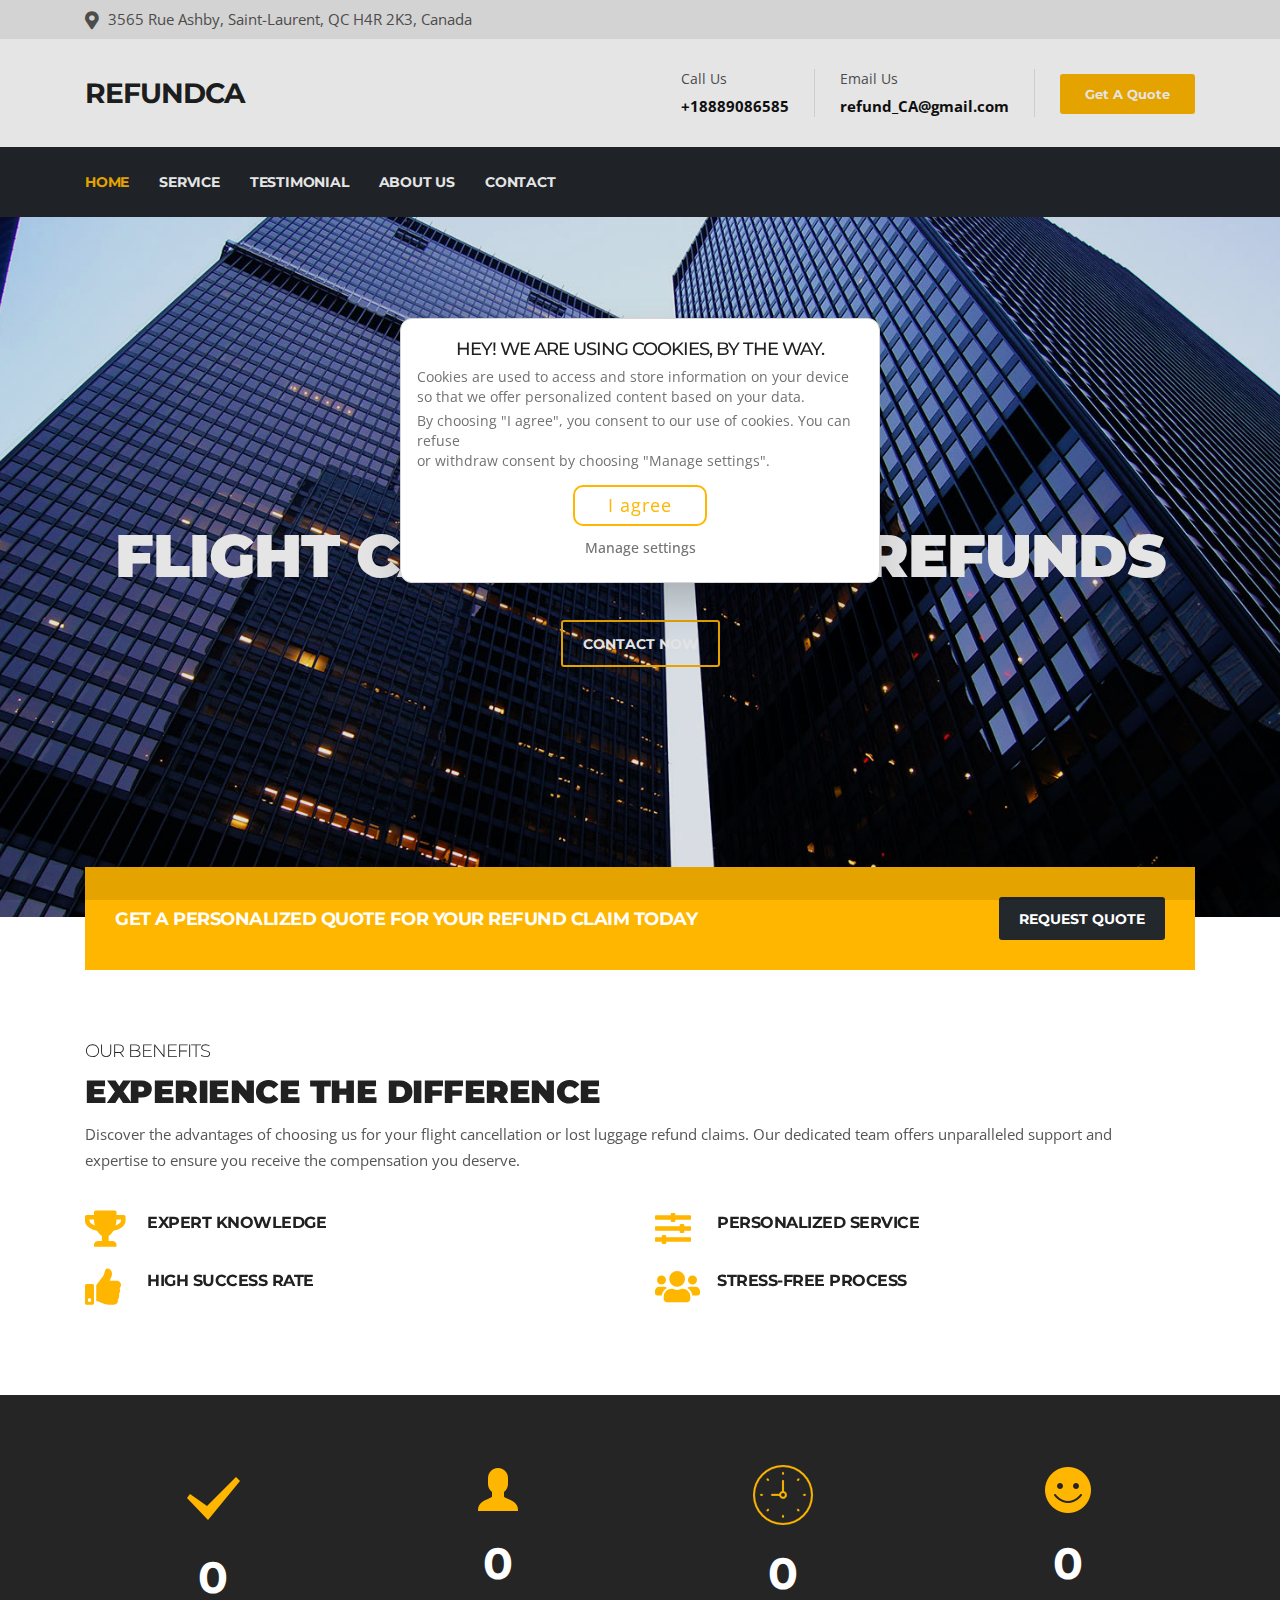
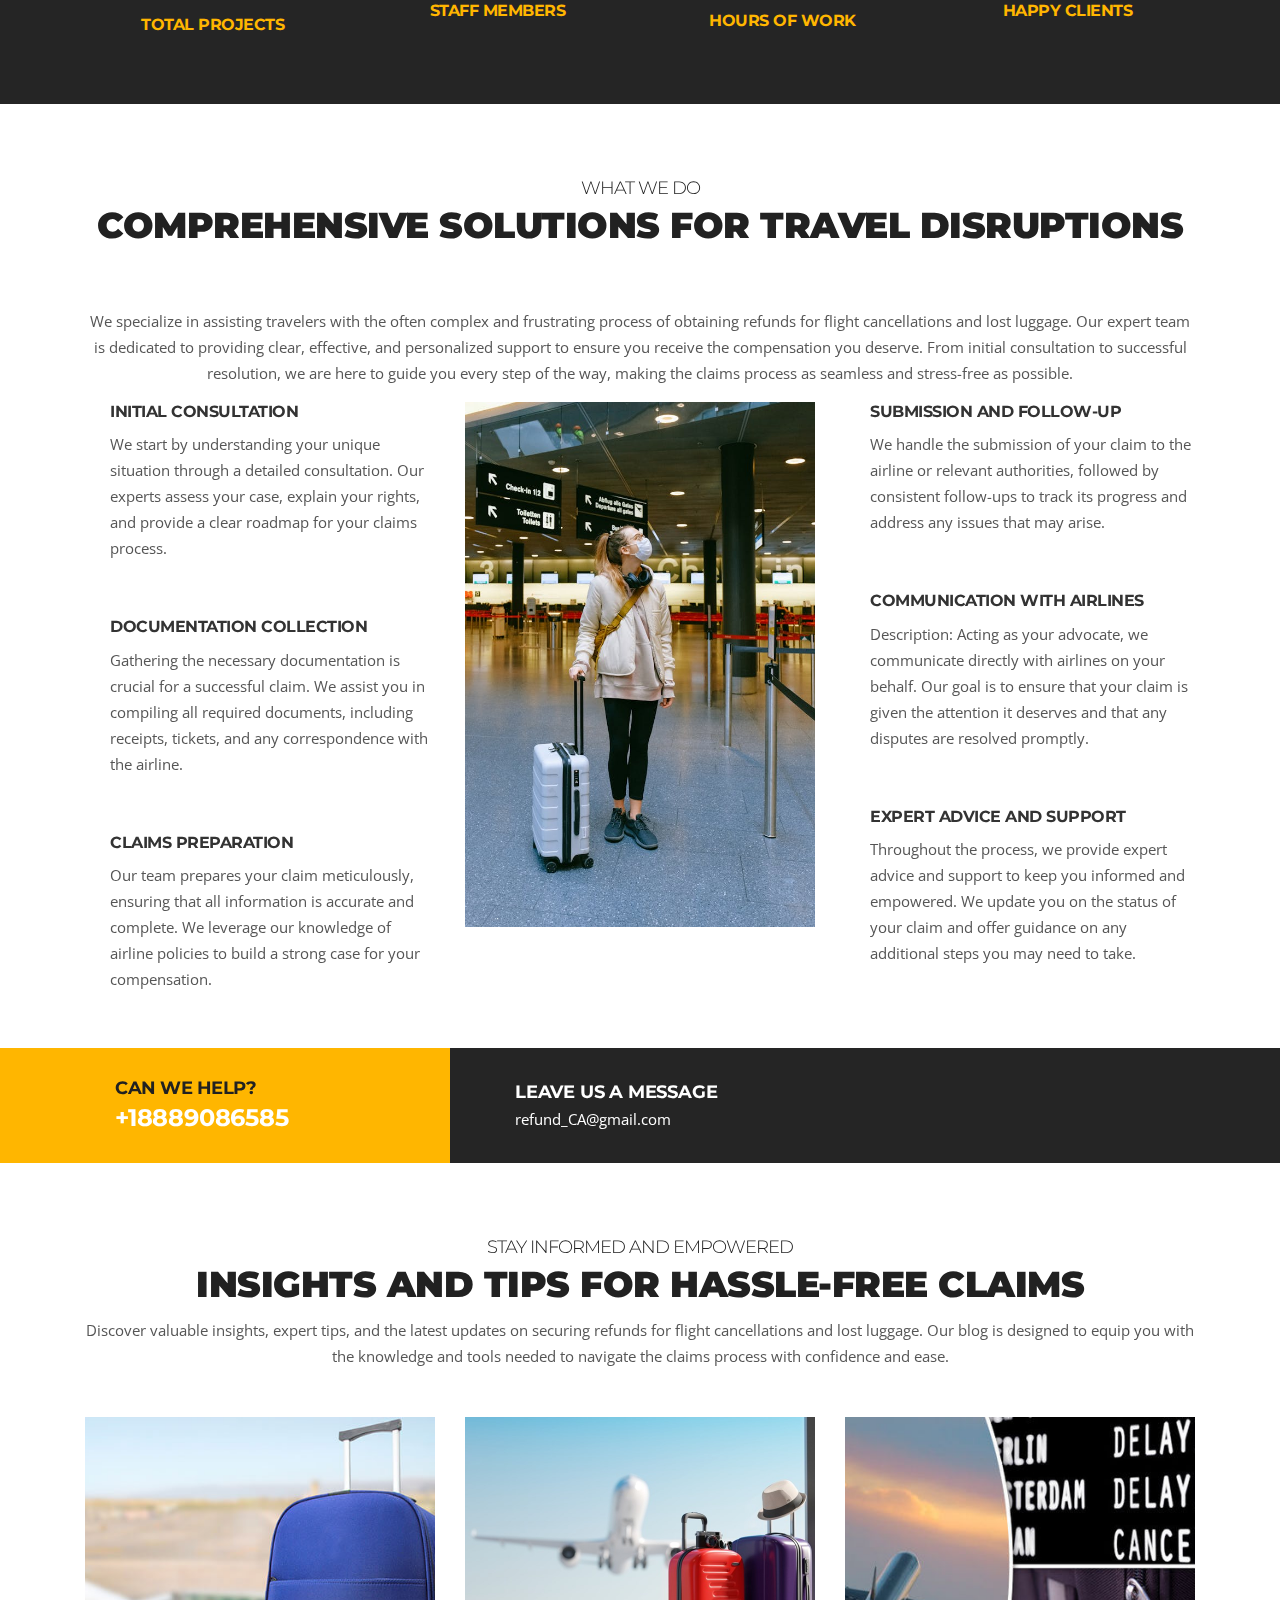
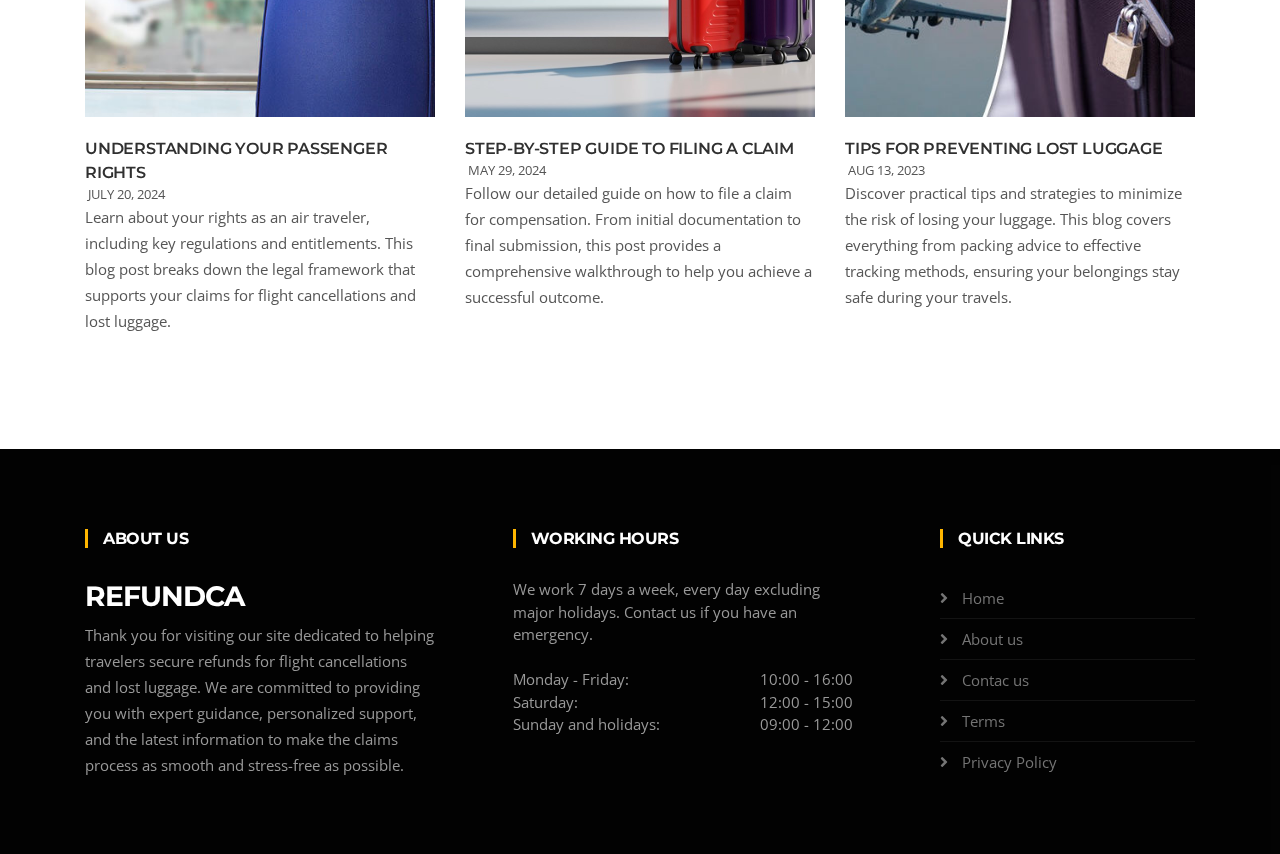
<file: index.html>
<!DOCTYPE html>
<html lang="en">
    <head>
        <!-- Basic Page Needs
================================================== -->
        <meta charset="utf-8" />
        <title>RefundCA</title>

        <!-- Mobile Specific Metas
================================================== -->
        <meta http-equiv="X-UA-Compatible" content="IE=edge" />
        <meta name="description" content="Construction Html5 Template" />
        <meta
            name="viewport"
            content="width=device-width, initial-scale=1.0, maximum-scale=5.0"
        />

        <!-- Favicon
================================================== -->
        <link rel="icon" type="image/png" href="images/favicon.png" />

        <!-- CSS
================================================== -->
        <!-- Bootstrap -->
        <link rel="stylesheet" href="plugins/bootstrap/bootstrap.min.css" />
        <!-- FontAwesome -->
        <link rel="stylesheet" href="plugins/fontawesome/css/all.min.css" />
        <!-- Animation -->
        <link rel="stylesheet" href="plugins/animate-css/animate.css" />
        <!-- slick Carousel -->
        <link rel="stylesheet" href="plugins/slick/slick.css" />
        <link rel="stylesheet" href="plugins/slick/slick-theme.css" />
        <!-- Colorbox -->
        <link rel="stylesheet" href="plugins/colorbox/colorbox.css" />
        <!-- Template styles-->
        <link rel="stylesheet" href="css/style.css" />

        <!-- Cookie banner -->
        <link rel="stylesheet" href="cookie/on-cookies.css" />
        <script type="module" src="cookie/on-cookies.js" defer></script>
    </head>
    <body>
        <div class="body-inner">
            <div id="top-bar" class="top-bar">
                <div class="container">
                    <div class="row">
                        <div class="col-lg-8 col-md-8">
                            <ul class="top-info text-center text-md-left">
                                <li>
                                    <i class="fas fa-map-marker-alt"></i>
                                    <p class="info-text">
                                        3565 Rue Ashby, Saint-Laurent, QC H4R
                                        2K3, Canada
                                    </p>
                                </li>
                            </ul>
                        </div>
                        <!--/ Top info end -->
                    </div>
                    <!--/ Content row end -->
                </div>
                <!--/ Container end -->
            </div>
            <!--/ Topbar end -->
            <!-- Header start -->
            <header id="header" class="header-one">
                <div class="bg-white">
                    <div class="container">
                        <div class="logo-area">
                            <div class="row align-items-center">
                                <div
                                    class="logo col-lg-3 text-center text-lg-left mb-3 mb-md-5 mb-lg-0"
                                >
                                    <a class="d-block" href="index.html">
                                        <h2 style="margin-bottom: 0px">
                                            RefundCA
                                        </h2>
                                    </a>
                                </div>
                                <!-- logo end -->

                                <div class="col-lg-9 header-right">
                                    <ul class="top-info-box">
                                        <li>
                                            <div class="info-box">
                                                <div class="info-box-content">
                                                    <p class="info-box-title">
                                                        Call Us
                                                    </p>
                                                    <p
                                                        class="info-box-subtitle"
                                                    >
                                                        +18889086585
                                                    </p>
                                                </div>
                                            </div>
                                        </li>
                                        <li>
                                            <div class="info-box">
                                                <div class="info-box-content">
                                                    <p class="info-box-title">
                                                        Email Us
                                                    </p>
                                                    <p
                                                        class="info-box-subtitle"
                                                    >
                                                        refund_CA@gmail.com
                                                    </p>
                                                </div>
                                            </div>
                                        </li>
                                        <li class="header-get-a-quote">
                                            <a
                                                class="btn btn-primary"
                                                href="contact.html"
                                                >Get A Quote</a
                                            >
                                        </li>
                                    </ul>
                                    <!-- Ul end -->
                                </div>
                                <!-- header right end -->
                            </div>
                            <!-- logo area end -->
                        </div>
                        <!-- Row end -->
                    </div>
                    <!-- Container end -->
                </div>

                <div class="site-navigation">
                    <div class="container">
                        <div class="row">
                            <div class="col-lg-12">
                                <nav
                                    class="navbar navbar-expand-lg navbar-dark p-0"
                                >
                                    <button
                                        class="navbar-toggler"
                                        type="button"
                                        data-toggle="collapse"
                                        data-target=".navbar-collapse"
                                        aria-controls="navbar-collapse"
                                        aria-expanded="false"
                                        aria-label="Toggle navigation"
                                    >
                                        <span
                                            class="navbar-toggler-icon"
                                        ></span>
                                    </button>

                                    <div
                                        id="navbar-collapse"
                                        class="collapse navbar-collapse"
                                    >
                                        <ul class="nav navbar-nav mr-auto">
                                            <li class="nav-item active">
                                                <a
                                                    class="nav-link"
                                                    href="index.html"
                                                    >Home</a
                                                >
                                            </li>

                                            <li class="nav-item">
                                                <a
                                                    class="nav-link"
                                                    href="services.html"
                                                    >Service</a
                                                >
                                            </li>

                                            <li class="nav-item">
                                                <a
                                                    class="nav-link"
                                                    href="testimonials.html
                                                    "
                                                    >Testimonial</a
                                                >
                                            </li>

                                            <li class="nav-item">
                                                <a
                                                    class="nav-link"
                                                    href="about.html"
                                                    >About us</a
                                                >
                                            </li>

                                            <li class="nav-item">
                                                <a
                                                    class="nav-link"
                                                    href="contact.html"
                                                    >Contact</a
                                                >
                                            </li>
                                        </ul>
                                    </div>
                                </nav>
                            </div>
                            <!--/ Col end -->
                        </div>
                        <!--/ Row end -->

                        <div class="search-block" style="display: none">
                            <label for="search-field" class="w-100 mb-0">
                                <input
                                    type="text"
                                    class="form-control"
                                    id="search-field"
                                    placeholder="Type what you want and enter"
                                />
                            </label>
                            <span class="search-close">&times;</span>
                        </div>
                        <!-- Site search end -->
                    </div>
                    <!--/ Container end -->
                </div>
                <!--/ Navigation end -->
            </header>
            <!--/ Header end -->

            <div class="banner-carousel banner-carousel-1 mb-0">
                <div
                    class="banner-carousel-item"
                    style="background-image: url(images/slider-main/bg1.jpg)"
                >
                    <div class="slider-content">
                        <div class="container h-100">
                            <div class="row align-items-center h-100">
                                <div class="col-md-12 text-center">
                                    <h2
                                        class="slide-title"
                                        data-animation-in="slideInLeft"
                                    >
                                        17 Years of excellence in
                                    </h2>
                                    <h3
                                        class="slide-sub-title"
                                        data-animation-in="slideInRight"
                                    >
                                        Flight Cancellation Refunds
                                    </h3>
                                    <p
                                        data-animation-in="slideInLeft"
                                        data-duration-in="1.2"
                                    >
                                        <a
                                            href="contact.html"
                                            class="slider btn btn-primary border"
                                            >Contact Now</a
                                        >
                                    </p>
                                </div>
                            </div>
                        </div>
                    </div>
                </div>

                <div
                    class="banner-carousel-item"
                    style="background-image: url(images/slider-main/bg2.jpg)"
                >
                    <div class="slider-content text-left">
                        <div class="container h-100">
                            <div class="row align-items-center h-100">
                                <div class="col-md-12">
                                    <h2
                                        class="slide-title-box"
                                        data-animation-in="slideInDown"
                                    >
                                        Lost Luggage Compensation
                                    </h2>
                                    <h3
                                        class="slide-title"
                                        data-animation-in="fadeIn"
                                    >
                                        Reclaim Your Belongings
                                    </h3>
                                    <h3
                                        class="slide-sub-title"
                                        data-animation-in="slideInLeft"
                                    >
                                        Losing your luggage can be stressful and
                                        inconvenient.
                                    </h3>
                                    <p data-animation-in="slideInRight">
                                        <a
                                            href="services.html"
                                            class="slider btn btn-primary border"
                                            >Our Services</a
                                        >
                                    </p>
                                </div>
                            </div>
                        </div>
                    </div>
                </div>

                <div
                    class="banner-carousel-item"
                    style="background-image: url(images/slider-main/bg3.jpg)"
                >
                    <div class="slider-content text-right">
                        <div class="container h-100">
                            <div class="row align-items-center h-100">
                                <div class="col-md-12">
                                    <h2
                                        class="slide-title"
                                        data-animation-in="slideInDown"
                                    >
                                        Your Travel Rights Advocate
                                    </h2>
                                    <h3
                                        class="slide-sub-title"
                                        data-animation-in="fadeIn"
                                    >
                                        Expert Support & Advocacy
                                    </h3>
                                    <p
                                        class="slider-description lead"
                                        data-animation-in="slideInRight"
                                    >
                                        Understanding your rights and filing a
                                        claim can be complex.
                                    </p>
                                </div>
                            </div>
                        </div>
                    </div>
                </div>
            </div>

            <section class="call-to-action-box no-padding">
                <div class="container">
                    <div class="action-style-box">
                        <div class="row align-items-center">
                            <div class="col-md-8 text-center text-md-left">
                                <div class="call-to-action-text">
                                    <h3 class="action-title">
                                        Get a Personalized Quote for Your Refund
                                        Claim Today
                                    </h3>
                                </div>
                            </div>
                            <!-- Col end -->
                            <div
                                class="col-md-4 text-center text-md-right mt-3 mt-md-0"
                            >
                                <div class="call-to-action-btn">
                                    <a class="btn btn-dark" href="#"
                                        >Request Quote</a
                                    >
                                </div>
                            </div>
                            <!-- col end -->
                        </div>
                        <!-- row end -->
                    </div>
                    <!-- Action style box -->
                </div>
                <!-- Container end -->
            </section>
            <!-- Action end -->

            <section id="ts-features" class="ts-features">
                <div class="container">
                    <div class="row">
                        <div class="col-lg-12">
                            <div class="ts-intro">
                                <h2 class="into-title">Our Benefits</h2>
                                <h3 class="into-sub-title">
                                    Experience the Difference
                                </h3>
                                <p>
                                    Discover the advantages of choosing us for
                                    your flight cancellation or lost luggage
                                    refund claims. Our dedicated team offers
                                    unparalleled support and expertise to ensure
                                    you receive the compensation you deserve.
                                </p>
                            </div>
                            <!-- Intro box end -->

                            <div class="gap-20"></div>

                            <div class="row">
                                <div class="col-md-6">
                                    <div class="ts-service-box">
                                        <span class="ts-service-icon">
                                            <i class="fas fa-trophy"></i>
                                        </span>
                                        <div class="ts-service-box-content">
                                            <h3 class="service-box-title">
                                                Expert Knowledge
                                            </h3>
                                        </div>
                                    </div>
                                    <!-- Service 1 end -->
                                </div>
                                <!-- col end -->

                                <div class="col-md-6">
                                    <div class="ts-service-box">
                                        <span class="ts-service-icon">
                                            <i class="fas fa-sliders-h"></i>
                                        </span>
                                        <div class="ts-service-box-content">
                                            <h3 class="service-box-title">
                                                Personalized Service
                                            </h3>
                                        </div>
                                    </div>
                                    <!-- Service 2 end -->
                                </div>
                                <!-- col end -->
                            </div>
                            <!-- Content row 1 end -->

                            <div class="row">
                                <div class="col-md-6">
                                    <div class="ts-service-box">
                                        <span class="ts-service-icon">
                                            <i class="fas fa-thumbs-up"></i>
                                        </span>
                                        <div class="ts-service-box-content">
                                            <h3 class="service-box-title">
                                                High Success Rate
                                            </h3>
                                        </div>
                                    </div>
                                    <!-- Service 1 end -->
                                </div>
                                <!-- col end -->

                                <div class="col-md-6">
                                    <div class="ts-service-box">
                                        <span class="ts-service-icon">
                                            <i class="fas fa-users"></i>
                                        </span>
                                        <div class="ts-service-box-content">
                                            <h3 class="service-box-title">
                                                Stress-Free Process
                                            </h3>
                                        </div>
                                    </div>
                                    <!-- Service 2 end -->
                                </div>
                                <!-- col end -->
                            </div>
                            <!-- Content row 1 end -->
                        </div>
                        <!-- Col end -->
                    </div>
                    <!-- Row end -->
                </div>
                <!-- Container end -->
            </section>
            <!-- Feature are end -->

            <section id="facts" class="facts-area dark-bg">
                <div class="container">
                    <div class="facts-wrapper">
                        <div class="row">
                            <div class="col-md-3 col-sm-6 ts-facts">
                                <div class="ts-facts-img">
                                    <img
                                        loading="lazy"
                                        src="images/icon-image/fact1.png"
                                        alt="facts-img"
                                    />
                                </div>
                                <div class="ts-facts-content">
                                    <h2 class="ts-facts-num">
                                        <span class="counterUp" data-count="89"
                                            >0</span
                                        >
                                    </h2>
                                    <h3 class="ts-facts-title">
                                        Total Projects
                                    </h3>
                                </div>
                            </div>
                            <!-- Col end -->

                            <div
                                class="col-md-3 col-sm-6 ts-facts mt-5 mt-sm-0"
                            >
                                <div class="ts-facts-img">
                                    <img
                                        loading="lazy"
                                        src="images/icon-image/fact2.png"
                                        alt="facts-img"
                                    />
                                </div>
                                <div class="ts-facts-content">
                                    <h2 class="ts-facts-num">
                                        <span class="counterUp" data-count="47"
                                            >0</span
                                        >
                                    </h2>
                                    <h3 class="ts-facts-title">
                                        Staff Members
                                    </h3>
                                </div>
                            </div>
                            <!-- Col end -->

                            <div
                                class="col-md-3 col-sm-6 ts-facts mt-5 mt-md-0"
                            >
                                <div class="ts-facts-img">
                                    <img
                                        loading="lazy"
                                        src="images/icon-image/fact3.png"
                                        alt="facts-img"
                                    />
                                </div>
                                <div class="ts-facts-content">
                                    <h2 class="ts-facts-num">
                                        <span
                                            class="counterUp"
                                            data-count="4000"
                                            >0</span
                                        >
                                    </h2>
                                    <h3 class="ts-facts-title">
                                        Hours of Work
                                    </h3>
                                </div>
                            </div>
                            <!-- Col end -->

                            <div
                                class="col-md-3 col-sm-6 ts-facts mt-5 mt-md-0"
                            >
                                <div class="ts-facts-img">
                                    <img
                                        loading="lazy"
                                        src="images/icon-image/fact4.png"
                                        alt="facts-img"
                                    />
                                </div>
                                <div class="ts-facts-content">
                                    <h2 class="ts-facts-num">
                                        <span
                                            class="counterUp"
                                            data-count="3200"
                                            >0</span
                                        >
                                    </h2>
                                    <h3 class="ts-facts-title">
                                        Happy Clients
                                    </h3>
                                </div>
                            </div>
                            <!-- Col end -->
                        </div>
                        <!-- Facts end -->
                    </div>
                    <!--/ Content row end -->
                </div>
                <!--/ Container end -->
            </section>
            <!-- Facts end -->

            <section id="ts-service-area" class="ts-service-area pb-0">
                <div class="container">
                    <div class="row text-center">
                        <div class="col-12">
                            <h2 class="section-title">What We Do</h2>
                            <h3 class="section-sub-title">
                                Comprehensive Solutions for Travel Disruptions
                            </h3>
                            <p>
                                We specialize in assisting travelers with the
                                often complex and frustrating process of
                                obtaining refunds for flight cancellations and
                                lost luggage. Our expert team is dedicated to
                                providing clear, effective, and personalized
                                support to ensure you receive the compensation
                                you deserve. From initial consultation to
                                successful resolution, we are here to guide you
                                every step of the way, making the claims process
                                as seamless and stress-free as possible.
                            </p>
                        </div>
                    </div>
                    <!--/ Title row end -->

                    <div class="row">
                        <div class="col-lg-4">
                            <div class="ts-service-box d-flex">
                                <div class="ts-service-box-info">
                                    <h3 class="service-box-title">
                                        <a href="#"> Initial Consultation</a>
                                    </h3>
                                    <p>
                                        We start by understanding your unique
                                        situation through a detailed
                                        consultation. Our experts assess your
                                        case, explain your rights, and provide a
                                        clear roadmap for your claims process.
                                    </p>
                                </div>
                            </div>
                            <!-- Service 1 end -->

                            <div class="ts-service-box d-flex">
                                <div class="ts-service-box-info">
                                    <h3 class="service-box-title">
                                        <a href="#">
                                            Documentation Collection</a
                                        >
                                    </h3>
                                    <p>
                                        Gathering the necessary documentation is
                                        crucial for a successful claim. We
                                        assist you in compiling all required
                                        documents, including receipts, tickets,
                                        and any correspondence with the airline.
                                    </p>
                                </div>
                            </div>
                            <!-- Service 2 end -->

                            <div class="ts-service-box d-flex">
                                <div class="ts-service-box-info">
                                    <h3 class="service-box-title">
                                        <a href="#"> Claims Preparation</a>
                                    </h3>
                                    <p>
                                        Our team prepares your claim
                                        meticulously, ensuring that all
                                        information is accurate and complete. We
                                        leverage our knowledge of airline
                                        policies to build a strong case for your
                                        compensation.
                                    </p>
                                </div>
                            </div>
                            <!-- Service 3 end -->
                        </div>
                        <!-- Col end -->

                        <div class="col-lg-4 text-center">
                            <img
                                loading="lazy"
                                class="img-fluid"
                                src="images/services/service-center.jpg"
                                alt="service-avater-image"
                            />
                        </div>
                        <!-- Col end -->

                        <div class="col-lg-4 mt-5 mt-lg-0 mb-4 mb-lg-0">
                            <div class="ts-service-box d-flex">
                                <div class="ts-service-box-info">
                                    <h3 class="service-box-title">
                                        <a href="#">
                                            Submission and Follow-Up</a
                                        >
                                    </h3>
                                    <p>
                                        We handle the submission of your claim
                                        to the airline or relevant authorities,
                                        followed by consistent follow-ups to
                                        track its progress and address any
                                        issues that may arise.
                                    </p>
                                </div>
                            </div>
                            <!-- Service 4 end -->

                            <div class="ts-service-box d-flex">
                                <div class="ts-service-box-info">
                                    <h3 class="service-box-title">
                                        <a href="#">
                                            Communication with Airlines</a
                                        >
                                    </h3>
                                    <p>
                                        Description: Acting as your advocate, we
                                        communicate directly with airlines on
                                        your behalf. Our goal is to ensure that
                                        your claim is given the attention it
                                        deserves and that any disputes are
                                        resolved promptly.
                                    </p>
                                </div>
                            </div>
                            <!-- Service 5 end -->

                            <div class="ts-service-box d-flex">
                                <div class="ts-service-box-info">
                                    <h3 class="service-box-title">
                                        <a href="#">
                                            Expert Advice and Support</a
                                        >
                                    </h3>
                                    <p>
                                        Throughout the process, we provide
                                        expert advice and support to keep you
                                        informed and empowered. We update you on
                                        the status of your claim and offer
                                        guidance on any additional steps you may
                                        need to take.
                                    </p>
                                </div>
                            </div>
                            <!-- Service 6 end -->
                        </div>
                        <!-- Col end -->
                    </div>
                    <!-- Content row end -->
                </div>
                <!--/ Container end -->
            </section>
            <!-- Service end -->

            <section class="subscribe no-padding">
                <div class="container">
                    <div class="row">
                        <div class="col-lg-4">
                            <div class="subscribe-call-to-acton">
                                <h3>Can We Help?</h3>
                                <h4>+18889086585</h4>
                            </div>
                        </div>
                        <!-- Col end -->

                        <div class="col-lg-8">
                            <div class="ts-newsletter row align-items-center">
                                <div class="col-md-5 newsletter-introtext">
                                    <h4 class="text-white mb-0">
                                        Leave us a message
                                    </h4>
                                    <p class="text-white">
                                        refund_CA@gmail.com
                                    </p>
                                </div>
                            </div>
                            <!-- Newsletter end -->
                        </div>
                        <!-- Col end -->
                    </div>
                    <!-- Content row end -->
                </div>
                <!--/ Container end -->
            </section>
            <!--/ subscribe end -->

            <section id="news" class="news">
                <div class="container">
                    <div class="row text-center">
                        <div class="col-12">
                            <h2 class="section-title">
                                Stay Informed and Empowered
                            </h2>
                            <h3
                                class="section-sub-title"
                                style="margin-bottom: 10px"
                            >
                                Insights and Tips for Hassle-Free Claims
                            </h3>
                            <p class="mb-5">
                                Discover valuable insights, expert tips, and the
                                latest updates on securing refunds for flight
                                cancellations and lost luggage. Our blog is
                                designed to equip you with the knowledge and
                                tools needed to navigate the claims process with
                                confidence and ease.
                            </p>
                        </div>
                    </div>
                    <!--/ Title row end -->

                    <div class="row">
                        <div class="col-lg-4 col-md-6 mb-4">
                            <div class="latest-post">
                                <div class="latest-post-media">
                                    <a class="latest-post-img">
                                        <img
                                            loading="lazy"
                                            class="img-fluid"
                                            src="images/news/news1.jpg"
                                            alt="img"
                                        />
                                    </a>
                                </div>
                                <div class="post-body">
                                    <h4 class="post-title">
                                        <a class="d-inline-block">
                                            Understanding Your Passenger
                                            Rights</a
                                        >
                                    </h4>
                                    <div class="latest-post-meta">
                                        <span class="post-item-date">
                                            <i class="fa fa-clock-o"></i> July
                                            20, 2024
                                        </span>
                                    </div>
                                    <p>
                                        Learn about your rights as an air
                                        traveler, including key regulations and
                                        entitlements. This blog post breaks down
                                        the legal framework that supports your
                                        claims for flight cancellations and lost
                                        luggage.
                                    </p>
                                </div>
                            </div>
                            <!-- Latest post end -->
                        </div>
                        <!-- 1st post col end -->

                        <div class="col-lg-4 col-md-6 mb-4">
                            <div class="latest-post">
                                <div class="latest-post-media">
                                    <a class="latest-post-img">
                                        <img
                                            loading="lazy"
                                            class="img-fluid"
                                            src="images/news/news2.jpg"
                                            alt="img"
                                        />
                                    </a>
                                </div>
                                <div class="post-body">
                                    <h4 class="post-title">
                                        <a class="d-inline-block"
                                            >Step-by-Step Guide to Filing a
                                            Claim</a
                                        >
                                    </h4>
                                    <div class="latest-post-meta">
                                        <span class="post-item-date">
                                            <i class="fa fa-clock-o"></i> May
                                            29, 2024
                                        </span>
                                    </div>
                                    <p>
                                        Follow our detailed guide on how to file
                                        a claim for compensation. From initial
                                        documentation to final submission, this
                                        post provides a comprehensive
                                        walkthrough to help you achieve a
                                        successful outcome.
                                    </p>
                                </div>
                            </div>
                            <!-- Latest post end -->
                        </div>
                        <!-- 2nd post col end -->

                        <div class="col-lg-4 col-md-6 mb-4">
                            <div class="latest-post">
                                <div class="latest-post-media">
                                    <a class="latest-post-img">
                                        <img
                                            loading="lazy"
                                            class="img-fluid"
                                            src="images/news/news3.jpg"
                                            alt="img"
                                        />
                                    </a>
                                </div>
                                <div class="post-body">
                                    <h4 class="post-title">
                                        <a class="d-inline-block"
                                            >Tips for Preventing Lost Luggage</a
                                        >
                                    </h4>
                                    <div class="latest-post-meta">
                                        <span class="post-item-date">
                                            <i class="fa fa-clock-o"></i> Aug
                                            13, 2023
                                        </span>
                                    </div>
                                    <p>
                                        Discover practical tips and strategies
                                        to minimize the risk of losing your
                                        luggage. This blog covers everything
                                        from packing advice to effective
                                        tracking methods, ensuring your
                                        belongings stay safe during your
                                        travels.
                                    </p>
                                </div>
                            </div>
                            <!-- Latest post end -->
                        </div>
                        <!-- 3rd post col end -->
                    </div>
                    <!--/ Content row end -->
                </div>
                <!--/ Container end -->
            </section>
            <!--/ News end -->

            <footer id="footer" class="footer bg-overlay">
                <div class="footer-main">
                    <div class="container">
                        <div class="row justify-content-between">
                            <div
                                class="col-lg-4 col-md-6 footer-widget footer-about"
                            >
                                <h3 class="widget-title">About Us</h3>
                                <h2 class="text-white">RefundCA</h2>
                                <p>
                                    Thank you for visiting our site dedicated to
                                    helping travelers secure refunds for flight
                                    cancellations and lost luggage. We are
                                    committed to providing you with expert
                                    guidance, personalized support, and the
                                    latest information to make the claims
                                    process as smooth and stress-free as
                                    possible.
                                </p>
                                <!-- Footer social end -->
                            </div>
                            <!-- Col end -->

                            <div
                                class="col-lg-4 col-md-6 footer-widget mt-5 mt-md-0"
                            >
                                <h3 class="widget-title">Working Hours</h3>
                                <div class="working-hours">
                                    We work 7 days a week, every day excluding
                                    major holidays. Contact us if you have an
                                    emergency.
                                    <br /><br />
                                    Monday - Friday:
                                    <span class="text-right"
                                        >10:00 - 16:00
                                    </span>
                                    <br />
                                    Saturday:
                                    <span class="text-right"
                                        >12:00 - 15:00</span
                                    >
                                    <br />
                                    Sunday and holidays:
                                    <span class="text-right"
                                        >09:00 - 12:00</span
                                    >
                                </div>
                            </div>
                            <!-- Col end -->

                            <div
                                class="col-lg-3 col-md-6 mt-5 mt-lg-0 footer-widget"
                            >
                                <h3 class="widget-title">Quick links</h3>
                                <ul class="list-arrow">
                                    <li>
                                        <a href="index.html">Home</a>
                                    </li>
                                    <li>
                                        <a href="about.html">About us</a>
                                    </li>
                                    <li>
                                        <a href="contact.html">Contac us</a>
                                    </li>
                                    <li>
                                        <a href="terms-of-use.html">Terms</a>
                                    </li>
                                    <li>
                                        <a href="privacy-policy.html"
                                            >Privacy Policy</a
                                        >
                                    </li>
                                </ul>
                            </div>
                            <!-- Col end -->
                        </div>
                        <!-- Row end -->
                    </div>
                    <!-- Container end -->
                </div>
                <!-- Footer main end -->
            </footer>
            <!-- Footer end -->

            <!-- Javascript Files
  ================================================== -->

            <!-- initialize jQuery Library -->
            <script src="plugins/jQuery/jquery.min.js"></script>
            <!-- Bootstrap jQuery -->
            <script src="plugins/bootstrap/bootstrap.min.js" defer></script>
            <!-- Slick Carousel -->
            <script src="plugins/slick/slick.min.js"></script>
            <script src="plugins/slick/slick-animation.min.js"></script>
            <!-- Color box -->
            <script src="plugins/colorbox/jquery.colorbox.js"></script>
            <!-- shuffle -->
            <script src="plugins/shuffle/shuffle.min.js" defer></script>

            <!-- Template custom -->
            <script src="js/script.js"></script>
        </div>
        <!-- Body inner end -->
    </body>
</html>
</file>
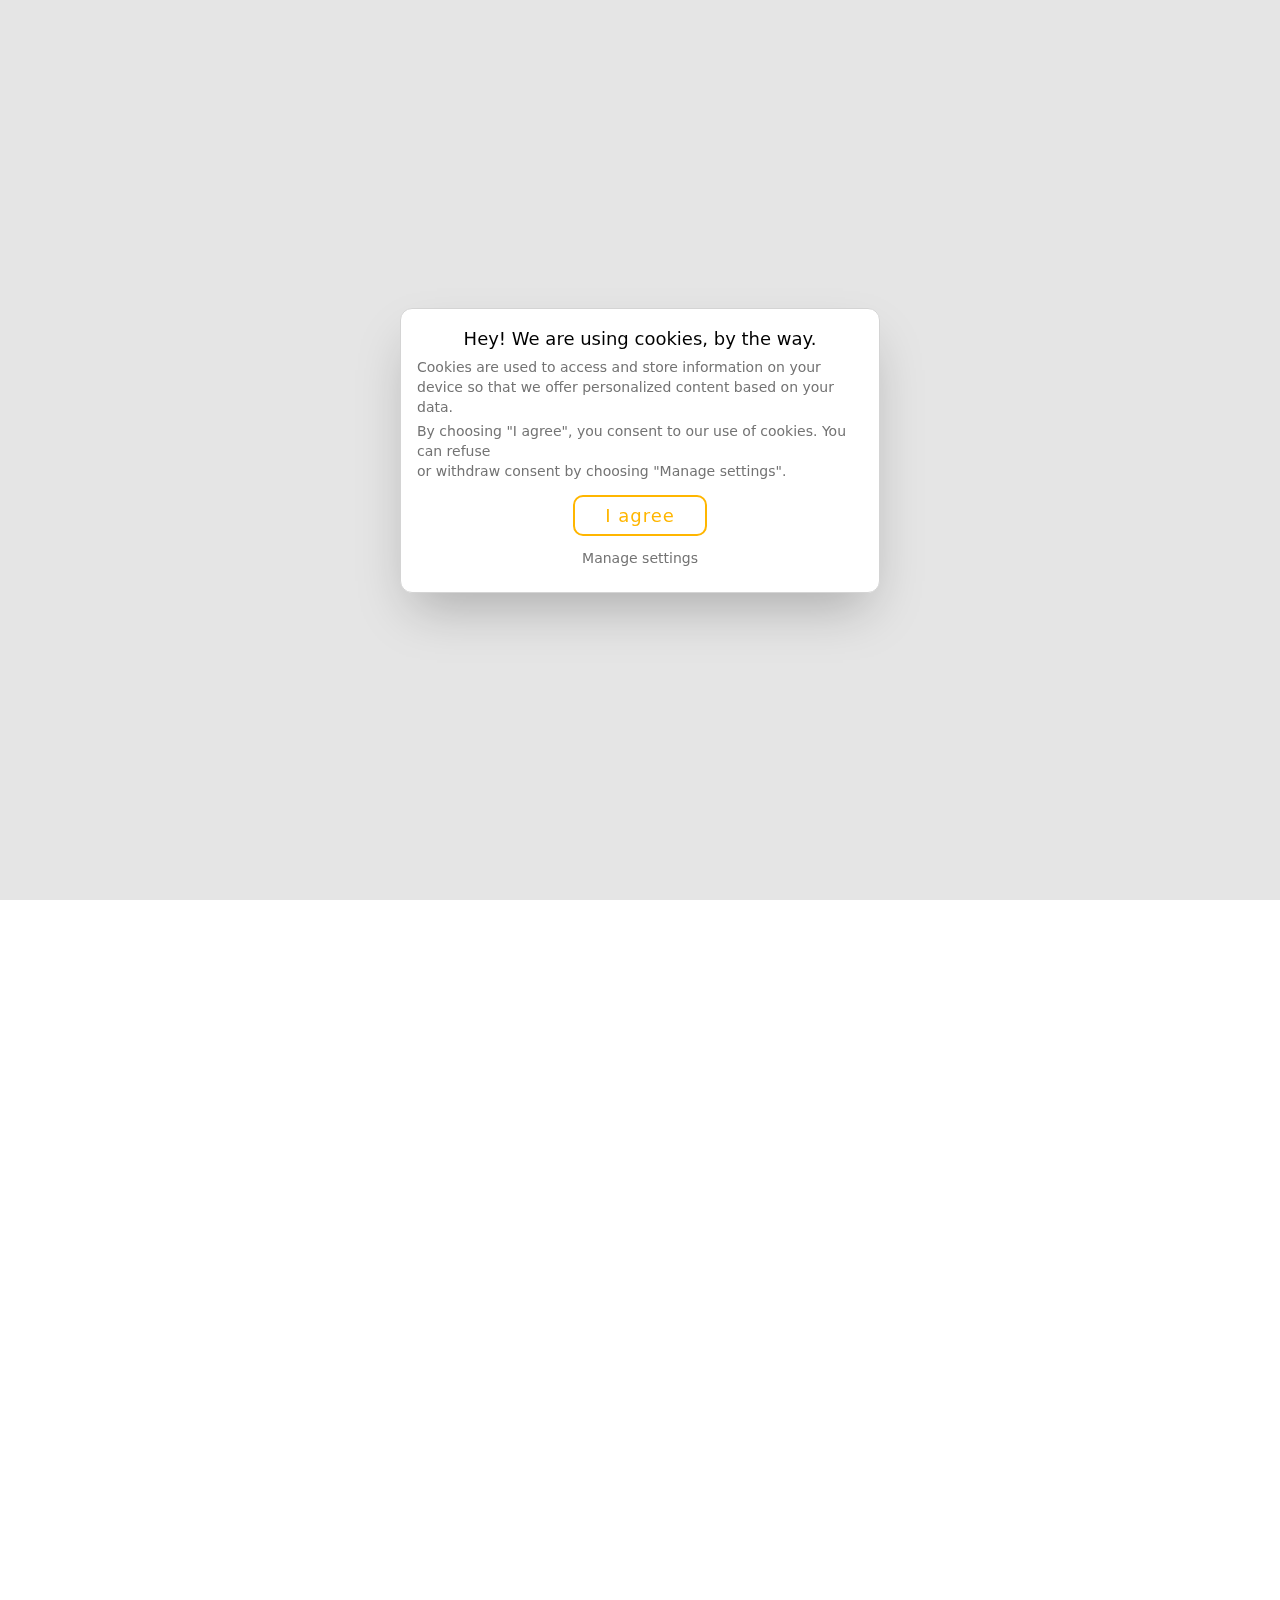
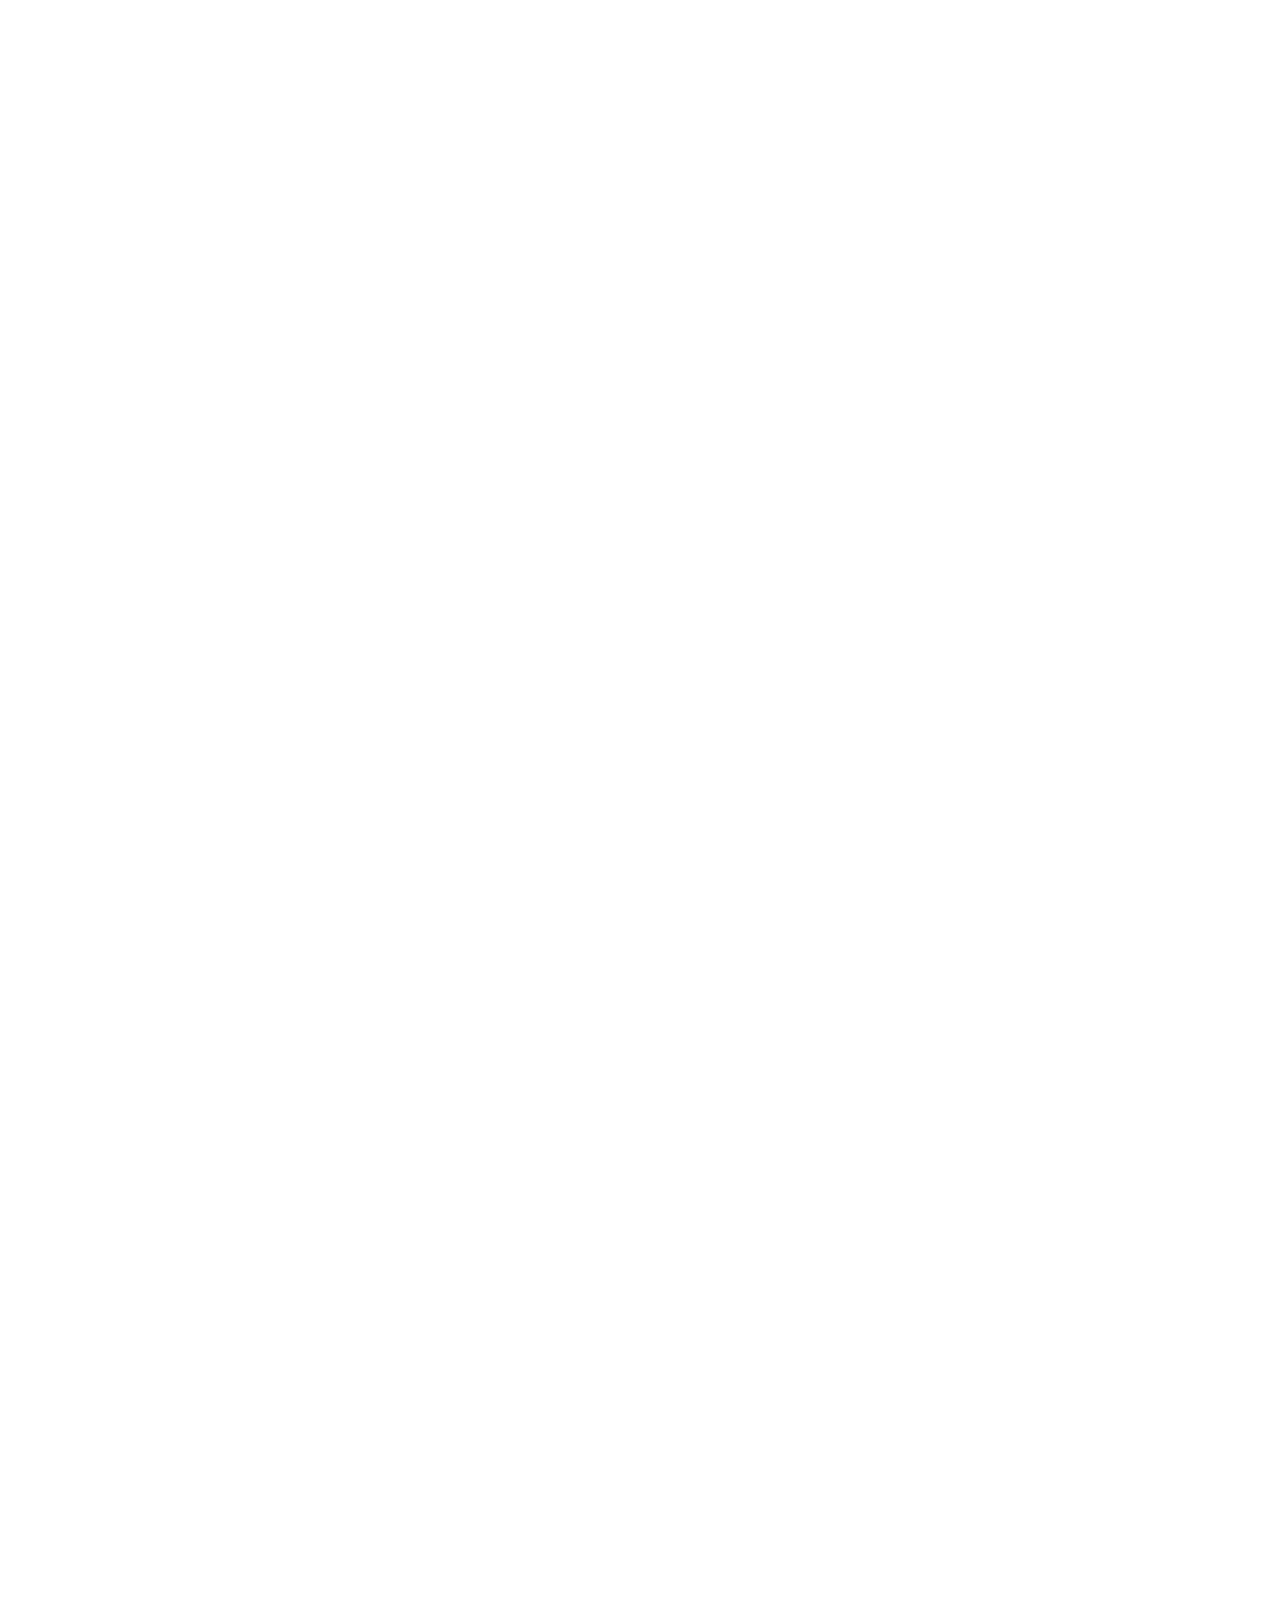
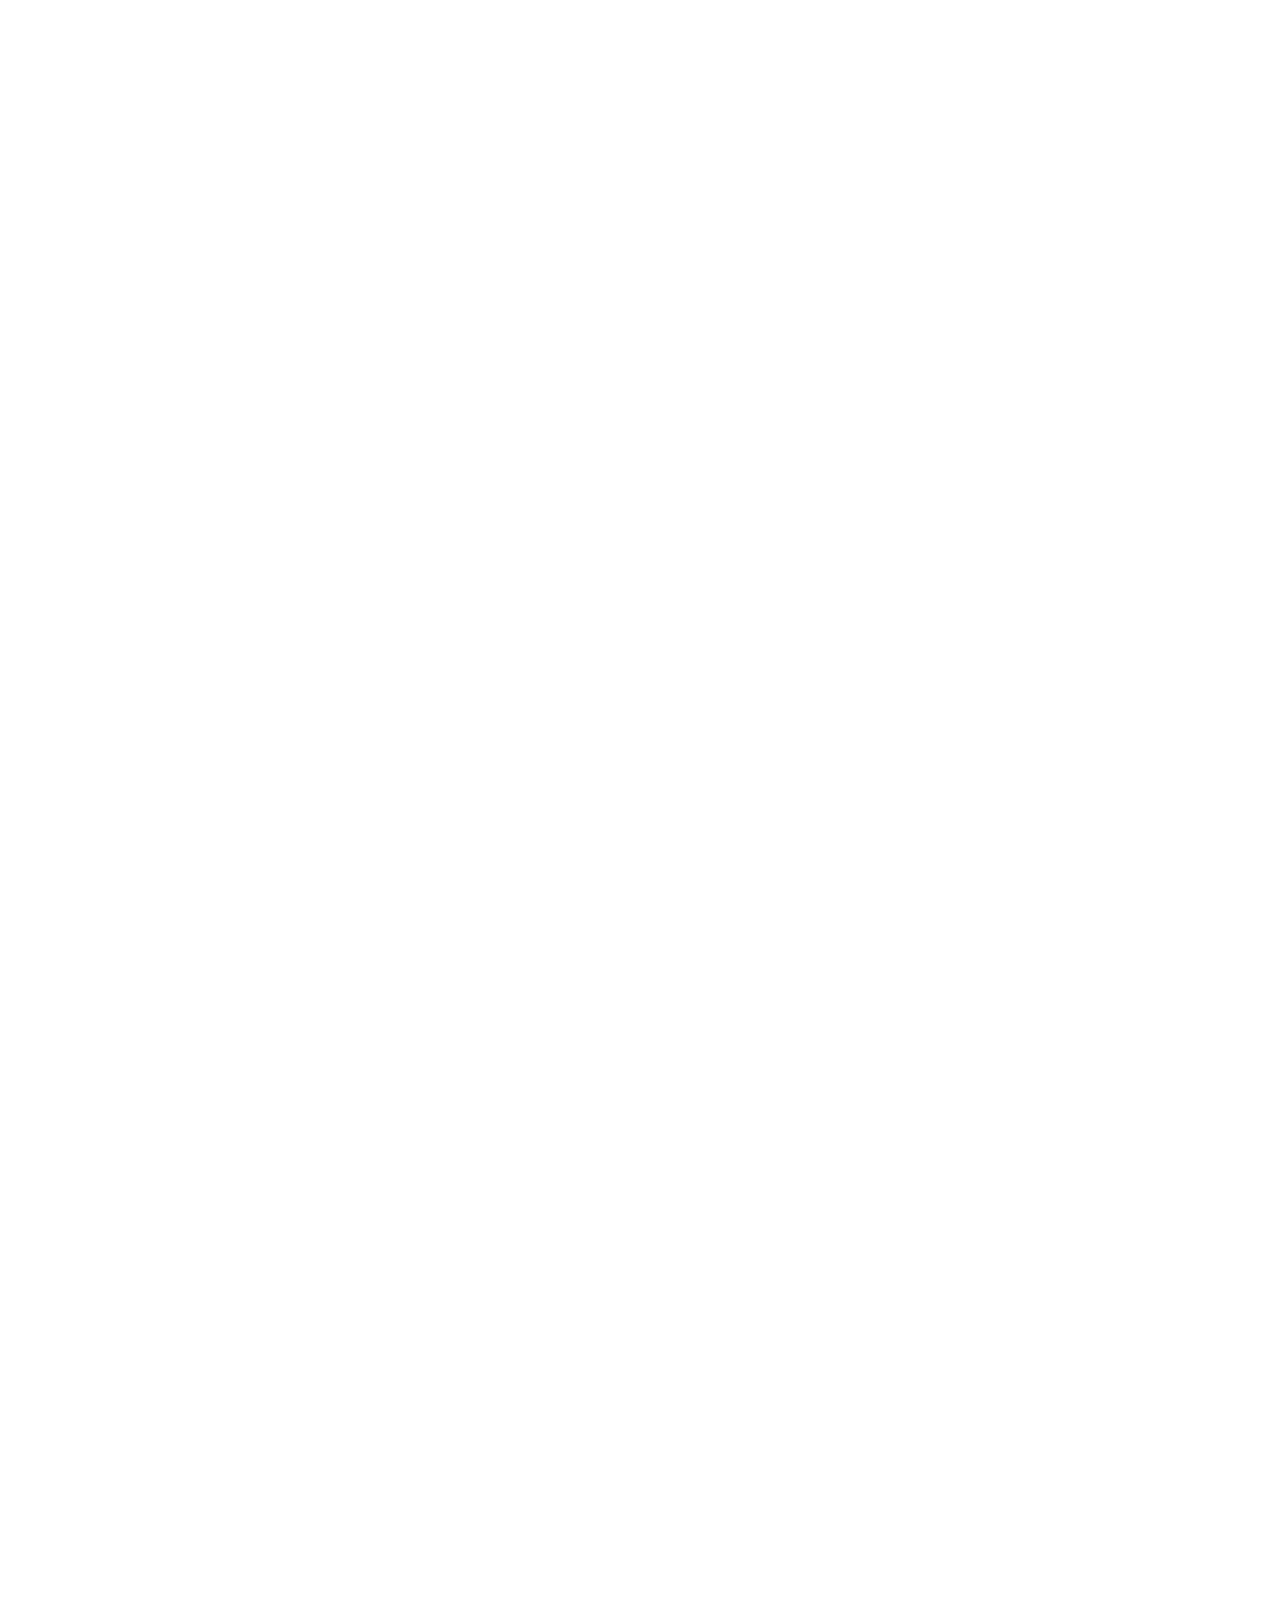
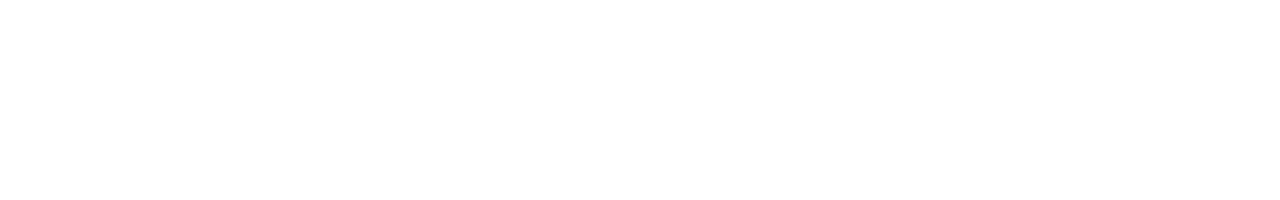
<file: cookie/index.html>
<!doctype html>
<html lang="en">
<head>
    <meta charset="UTF-8">
    <meta name="viewport"
          content="width=device-width, user-scalable=no, initial-scale=1.0, maximum-scale=1.0, minimum-scale=1.0">
    <meta http-equiv="X-UA-Compatible" content="ie=edge">
    <title>Document</title>
    <!-- Include on-cookies -->
    <link rel="stylesheet" href="on-cookies.css">
    <script type="module" src="on-cookies.js" defer>
    </script>
</head>
<body class="ont-flex ont-flex-col ont-items-center ont-justify-center ont-w-full ont-max-w-[1920px] ont-min-h-screen ont-h-[5000px] ont-mx-0">
  
</body>
</html>
</file>
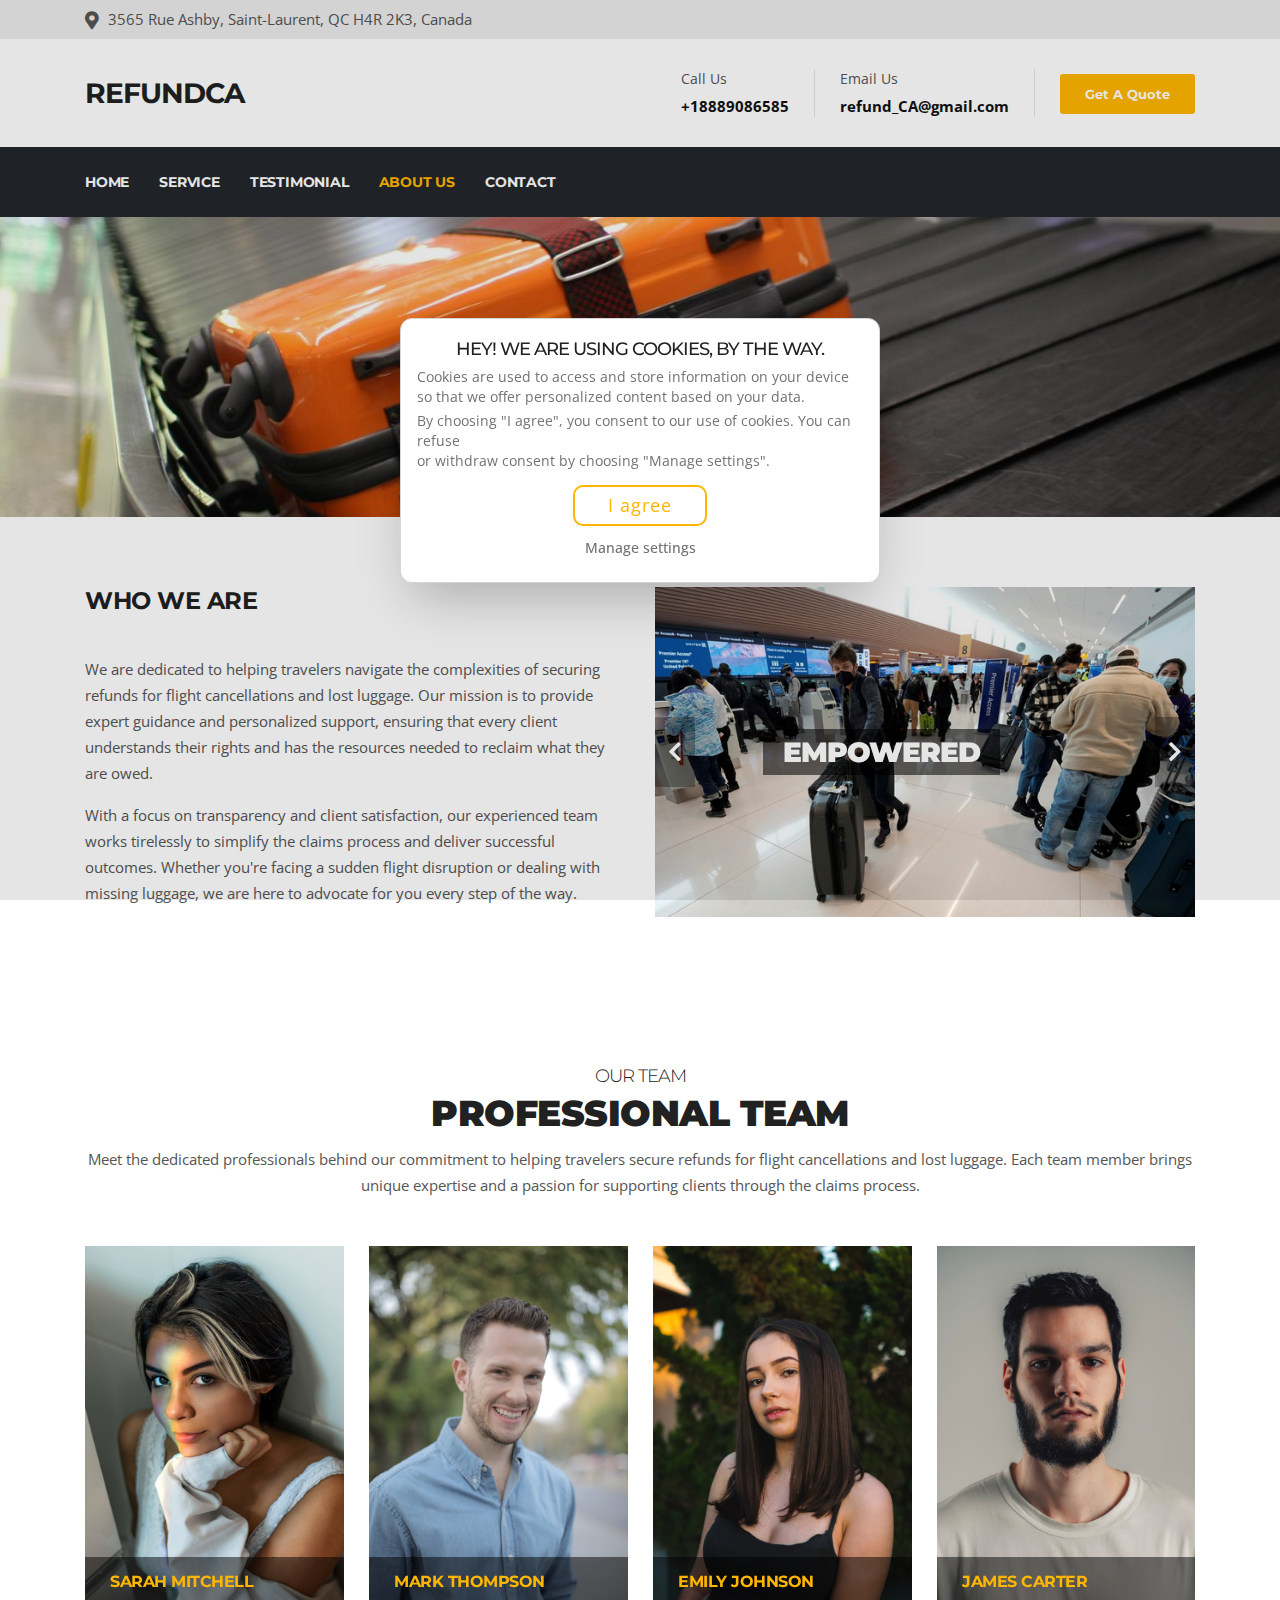
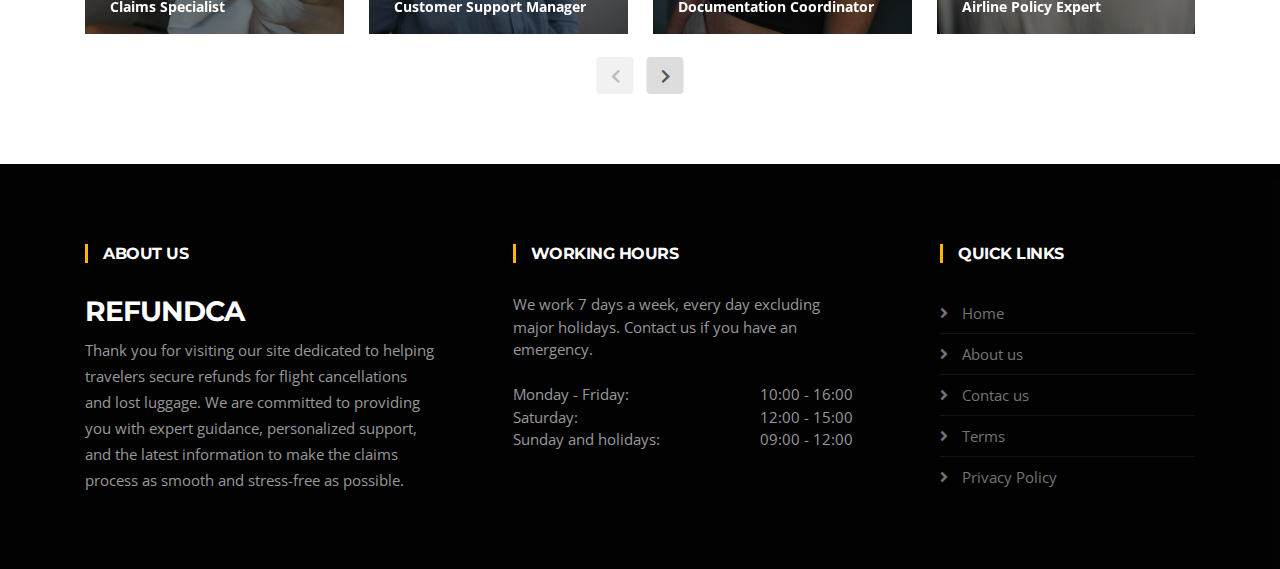
<file: about.html>
<!DOCTYPE html>
<html lang="en">
    <head>
        <!-- Basic Page Needs
================================================== -->
        <meta charset="utf-8" />
        <title>RefundCA</title>

        <!-- Mobile Specific Metas
================================================== -->
        <meta http-equiv="X-UA-Compatible" content="IE=edge" />
        <meta name="description" content="Construction Html5 Template" />
        <meta
            name="viewport"
            content="width=device-width, initial-scale=1.0, maximum-scale=5.0"
        />

        <!-- Favicon
================================================== -->
        <link rel="icon" type="image/png" href="images/favicon.png" />

        <!-- CSS
================================================== -->
        <!-- Bootstrap -->
        <link rel="stylesheet" href="plugins/bootstrap/bootstrap.min.css" />
        <!-- FontAwesome -->
        <link rel="stylesheet" href="plugins/fontawesome/css/all.min.css" />
        <!-- Animation -->
        <link rel="stylesheet" href="plugins/animate-css/animate.css" />
        <!-- slick Carousel -->
        <link rel="stylesheet" href="plugins/slick/slick.css" />
        <link rel="stylesheet" href="plugins/slick/slick-theme.css" />
        <!-- Colorbox -->
        <link rel="stylesheet" href="plugins/colorbox/colorbox.css" />
        <!-- Template styles-->
        <link rel="stylesheet" href="css/style.css" />

        <!-- Cookie banner -->
        <link rel="stylesheet" href="cookie/on-cookies.css" />
        <script type="module" src="cookie/on-cookies.js" defer></script>
    </head>
    <body>
        <div class="body-inner">
            <div id="top-bar" class="top-bar">
                <div class="container">
                    <div class="row">
                        <div class="col-lg-8 col-md-8">
                            <ul class="top-info text-center text-md-left">
                                <li>
                                    <i class="fas fa-map-marker-alt"></i>
                                    <p class="info-text">
                                        3565 Rue Ashby, Saint-Laurent, QC H4R
                                        2K3, Canada
                                    </p>
                                </li>
                            </ul>
                        </div>
                        <!--/ Top info end -->
                    </div>
                    <!--/ Content row end -->
                </div>
                <!--/ Container end -->
            </div>
            <!--/ Topbar end -->
            <!-- Header start -->
            <header id="header" class="header-one">
                <div class="bg-white">
                    <div class="container">
                        <div class="logo-area">
                            <div class="row align-items-center">
                                <div
                                    class="logo col-lg-3 text-center text-lg-left mb-3 mb-md-5 mb-lg-0"
                                >
                                    <a class="d-block" href="index.html">
                                        <h2 style="margin-bottom: 0px">
                                            RefundCA
                                        </h2>
                                    </a>
                                </div>
                                <!-- logo end -->

                                <div class="col-lg-9 header-right">
                                    <ul class="top-info-box">
                                        <li>
                                            <div class="info-box">
                                                <div class="info-box-content">
                                                    <p class="info-box-title">
                                                        Call Us
                                                    </p>
                                                    <p
                                                        class="info-box-subtitle"
                                                    >
                                                        +18889086585
                                                    </p>
                                                </div>
                                            </div>
                                        </li>
                                        <li>
                                            <div class="info-box">
                                                <div class="info-box-content">
                                                    <p class="info-box-title">
                                                        Email Us
                                                    </p>
                                                    <p
                                                        class="info-box-subtitle"
                                                    >
                                                        refund_CA@gmail.com
                                                    </p>
                                                </div>
                                            </div>
                                        </li>
                                        <li class="header-get-a-quote">
                                            <a
                                                class="btn btn-primary"
                                                href="contact.html"
                                                >Get A Quote</a
                                            >
                                        </li>
                                    </ul>
                                    <!-- Ul end -->
                                </div>
                                <!-- header right end -->
                            </div>
                            <!-- logo area end -->
                        </div>
                        <!-- Row end -->
                    </div>
                    <!-- Container end -->
                </div>

                <div class="site-navigation">
                    <div class="container">
                        <div class="row">
                            <div class="col-lg-12">
                                <nav
                                    class="navbar navbar-expand-lg navbar-dark p-0"
                                >
                                    <button
                                        class="navbar-toggler"
                                        type="button"
                                        data-toggle="collapse"
                                        data-target=".navbar-collapse"
                                        aria-controls="navbar-collapse"
                                        aria-expanded="false"
                                        aria-label="Toggle navigation"
                                    >
                                        <span
                                            class="navbar-toggler-icon"
                                        ></span>
                                    </button>

                                    <div
                                        id="navbar-collapse"
                                        class="collapse navbar-collapse"
                                    >
                                        <ul class="nav navbar-nav mr-auto">
                                            <li class="nav-item">
                                                <a
                                                    class="nav-link"
                                                    href="index.html"
                                                    >Home</a
                                                >
                                            </li>

                                            <li class="nav-item">
                                                <a
                                                    class="nav-link"
                                                    href="services.html"
                                                    >Service</a
                                                >
                                            </li>

                                            <li class="nav-item">
                                                <a
                                                    class="nav-link"
                                                    href="testimonials.html
                                                    "
                                                    >Testimonial</a
                                                >
                                            </li>

                                            <li class="nav-item active">
                                                <a
                                                    class="nav-link"
                                                    href="about.html"
                                                    >About us</a
                                                >
                                            </li>

                                            <li class="nav-item">
                                                <a
                                                    class="nav-link"
                                                    href="contact.html"
                                                    >Contact</a
                                                >
                                            </li>
                                        </ul>
                                    </div>
                                </nav>
                            </div>
                            <!--/ Col end -->
                        </div>
                        <!--/ Row end -->

                        <div class="search-block" style="display: none">
                            <label for="search-field" class="w-100 mb-0">
                                <input
                                    type="text"
                                    class="form-control"
                                    id="search-field"
                                    placeholder="Type what you want and enter"
                                />
                            </label>
                            <span class="search-close">&times;</span>
                        </div>
                        <!-- Site search end -->
                    </div>
                    <!--/ Container end -->
                </div>
                <!--/ Navigation end -->
            </header>
            <!--/ Header end -->
            <div
                id="banner-area"
                class="banner-area"
                style="background-image: url(images/banner/banner1.jpg)"
            >
                <div class="banner-text">
                    <div class="container">
                        <div class="row">
                            <div class="col-lg-12">
                                <div class="banner-heading">
                                    <h1 class="banner-title">About</h1>
                                    <nav aria-label="breadcrumb">
                                        <ol
                                            class="breadcrumb justify-content-center"
                                        >
                                            <li class="breadcrumb-item">
                                                <a href="#">Home</a>
                                            </li>
                                            <li class="breadcrumb-item">
                                                <a href="#">company</a>
                                            </li>
                                            <li
                                                class="breadcrumb-item active"
                                                aria-current="page"
                                            >
                                                About Us
                                            </li>
                                        </ol>
                                    </nav>
                                </div>
                            </div>
                            <!-- Col end -->
                        </div>
                        <!-- Row end -->
                    </div>
                    <!-- Container end -->
                </div>
                <!-- Banner text end -->
            </div>
            <!-- Banner area end -->

            <section id="main-container" class="main-container">
                <div class="container">
                    <div class="row">
                        <div class="col-lg-6">
                            <h3 class="column-title">Who We Are</h3>
                            <p>
                                We are dedicated to helping travelers navigate
                                the complexities of securing refunds for flight
                                cancellations and lost luggage. Our mission is
                                to provide expert guidance and personalized
                                support, ensuring that every client understands
                                their rights and has the resources needed to
                                reclaim what they are owed.
                            </p>

                            <p>
                                With a focus on transparency and client
                                satisfaction, our experienced team works
                                tirelessly to simplify the claims process and
                                deliver successful outcomes. Whether you're
                                facing a sudden flight disruption or dealing
                                with missing luggage, we are here to advocate
                                for you every step of the way.
                            </p>
                        </div>
                        <!-- Col end -->

                        <div class="col-lg-6 mt-5 mt-lg-0">
                            <div id="page-slider" class="page-slider small-bg">
                                <div
                                    class="item"
                                    style="
                                        background-image: url(images/slider-pages/slide-page1.jpg);
                                    "
                                >
                                    <div class="container">
                                        <div class="box-slider-content">
                                            <div class="box-slider-text">
                                                <h2 class="box-slide-title">
                                                    Empowered
                                                </h2>
                                            </div>
                                        </div>
                                    </div>
                                </div>
                                <!-- Item 1 end -->

                                <div
                                    class="item"
                                    style="
                                        background-image: url(images/slider-pages/slide-page2.jpg);
                                    "
                                >
                                    <div class="container">
                                        <div class="box-slider-content">
                                            <div class="box-slider-text">
                                                <h2 class="box-slide-title">
                                                    Satisfied
                                                </h2>
                                            </div>
                                        </div>
                                    </div>
                                </div>
                                <!-- Item 1 end -->

                                <div
                                    class="item"
                                    style="
                                        background-image: url(images/slider-pages/slide-page3.jpg);
                                    "
                                >
                                    <div class="container">
                                        <div class="box-slider-content">
                                            <div class="box-slider-text">
                                                <h2 class="box-slide-title">
                                                    Informed
                                                </h2>
                                            </div>
                                        </div>
                                    </div>
                                </div>
                                <!-- Item 1 end -->
                            </div>
                            <!-- Page slider end-->
                        </div>
                        <!-- Col end -->
                    </div>
                    <!-- Content row end -->
                </div>
                <!-- Container end -->
            </section>
            <!-- Main container end -->

            <section id="ts-team" class="ts-team">
                <div class="container">
                    <div class="row text-center">
                        <div class="col-lg-12">
                            <h2 class="section-title">Our Team</h2>
                            <h3
                                class="section-sub-title"
                                style="margin-bottom: 10px"
                            >
                                Professional Team
                            </h3>
                            <p class="mb-5">
                                Meet the dedicated professionals behind our
                                commitment to helping travelers secure refunds
                                for flight cancellations and lost luggage. Each
                                team member brings unique expertise and a
                                passion for supporting clients through the
                                claims process.
                            </p>
                        </div>
                    </div>
                    <!--/ Title row end -->

                    <div class="row">
                        <div class="col-lg-12">
                            <div id="team-slide" class="team-slide">
                                <div class="item">
                                    <div class="ts-team-wrapper">
                                        <div class="team-img-wrapper">
                                            <img
                                                loading="lazy"
                                                class="w-100"
                                                src="images/team/team1.jpg"
                                                alt="team-img"
                                            />
                                        </div>
                                        <div class="ts-team-content">
                                            <h3 class="ts-name">
                                                Sarah Mitchell
                                            </h3>
                                            <p class="ts-designation">
                                                Claims Specialist
                                            </p>
                                            <p class="ts-description">
                                                With over five years of
                                                experience in travel law, Sarah
                                                expertly guides clients through
                                                the complexities of filing
                                                claims.
                                            </p>
                                            <!--/ social-icons-->
                                        </div>
                                    </div>
                                    <!--/ Team wrapper end -->
                                </div>
                                <!-- Team 1 end -->

                                <div class="item">
                                    <div class="ts-team-wrapper">
                                        <div class="team-img-wrapper">
                                            <img
                                                loading="lazy"
                                                class="w-100"
                                                src="images/team/team2.jpg"
                                                alt="team-img"
                                            />
                                        </div>
                                        <div class="ts-team-content">
                                            <h3 class="ts-name">
                                                Mark Thompson
                                            </h3>
                                            <p class="ts-designation">
                                                Customer Support Manager
                                            </p>
                                            <p class="ts-description">
                                                Mark is dedicated to providing
                                                exceptional customer service.
                                                His friendly approach and
                                                attention to detail ensure that
                                                every client feels supported.
                                            </p>
                                            <!--/ social-icons-->
                                        </div>
                                    </div>
                                    <!--/ Team wrapper end -->
                                </div>
                                <!-- Team 2 end -->

                                <div class="item">
                                    <div class="ts-team-wrapper">
                                        <div class="team-img-wrapper">
                                            <img
                                                loading="lazy"
                                                class="w-100"
                                                src="images/team/team3.jpg"
                                                alt="team-img"
                                            />
                                        </div>
                                        <div class="ts-team-content">
                                            <h3 class="ts-name">
                                                Emily Johnson
                                            </h3>
                                            <p class="ts-designation">
                                                Documentation Coordinator
                                            </p>
                                            <p class="ts-description">
                                                Emily specializes in gathering
                                                and organizing documentation for
                                                claims. Her meticulous nature
                                                ensures that all required
                                                paperwork.
                                            </p>
                                            <!--/ social-icons-->
                                        </div>
                                    </div>
                                    <!--/ Team wrapper end -->
                                </div>
                                <!-- Team 3 end -->

                                <div class="item">
                                    <div class="ts-team-wrapper">
                                        <div class="team-img-wrapper">
                                            <img
                                                loading="lazy"
                                                class="w-100"
                                                src="images/team/team4.jpg"
                                                alt="team-img"
                                            />
                                        </div>
                                        <div class="ts-team-content">
                                            <h3 class="ts-name">
                                                James Carter
                                            </h3>
                                            <p class="ts-designation">
                                                Airline Policy Expert
                                            </p>
                                            <p class="ts-description">
                                                With extensive knowledge of
                                                airline regulations, James helps
                                                clients navigate complex
                                                policies.
                                            </p>

                                            <!--/ social-icons-->
                                        </div>
                                    </div>
                                    <!--/ Team wrapper end -->
                                </div>
                                <!-- Team 4 end -->

                                <div class="item">
                                    <div class="ts-team-wrapper">
                                        <div class="team-img-wrapper">
                                            <img
                                                loading="lazy"
                                                class="w-100"
                                                src="images/team/team5.jpg"
                                                alt="team-img"
                                            />
                                        </div>
                                        <div class="ts-team-content">
                                            <h3 class="ts-name">Anna Patel</h3>
                                            <p class="ts-designation">
                                                Client Relations Specialist
                                            </p>
                                            <p class="ts-description">
                                                Anna focuses on building strong
                                                relationships with clients. Her
                                                goal is to keep clients informed
                                                and empowered, providing updates
                                                and support throughout the
                                                claims process.
                                            </p>
                                            <!--/ social-icons-->
                                        </div>
                                    </div>
                                    <!--/ Team wrapper end -->
                                </div>
                                <!-- Team 5 end -->
                            </div>
                            <!-- Team slide end -->
                        </div>
                    </div>
                    <!--/ Content row end -->
                </div>
                <!--/ Container end -->
            </section>
            <!--/ Team end -->

            <footer id="footer" class="footer bg-overlay">
                <div class="footer-main">
                    <div class="container">
                        <div class="row justify-content-between">
                            <div
                                class="col-lg-4 col-md-6 footer-widget footer-about"
                            >
                                <h3 class="widget-title">About Us</h3>
                                <h2 class="text-white">RefundCA</h2>
                                <p>
                                    Thank you for visiting our site dedicated to
                                    helping travelers secure refunds for flight
                                    cancellations and lost luggage. We are
                                    committed to providing you with expert
                                    guidance, personalized support, and the
                                    latest information to make the claims
                                    process as smooth and stress-free as
                                    possible.
                                </p>
                                <!-- Footer social end -->
                            </div>
                            <!-- Col end -->

                            <div
                                class="col-lg-4 col-md-6 footer-widget mt-5 mt-md-0"
                            >
                                <h3 class="widget-title">Working Hours</h3>
                                <div class="working-hours">
                                    We work 7 days a week, every day excluding
                                    major holidays. Contact us if you have an
                                    emergency.
                                    <br /><br />
                                    Monday - Friday:
                                    <span class="text-right"
                                        >10:00 - 16:00
                                    </span>
                                    <br />
                                    Saturday:
                                    <span class="text-right"
                                        >12:00 - 15:00</span
                                    >
                                    <br />
                                    Sunday and holidays:
                                    <span class="text-right"
                                        >09:00 - 12:00</span
                                    >
                                </div>
                            </div>
                            <!-- Col end -->

                            <div
                                class="col-lg-3 col-md-6 mt-5 mt-lg-0 footer-widget"
                            >
                                <h3 class="widget-title">Quick links</h3>
                                <ul class="list-arrow">
                                    <li>
                                        <a href="index.html">Home</a>
                                    </li>
                                    <li>
                                        <a href="about.html">About us</a>
                                    </li>
                                    <li>
                                        <a href="contact.html">Contac us</a>
                                    </li>
                                    <li>
                                        <a href="terms-of-use.html">Terms</a>
                                    </li>
                                    <li>
                                        <a href="privacy-policy.html"
                                            >Privacy Policy</a
                                        >
                                    </li>
                                </ul>
                            </div>
                            <!-- Col end -->
                        </div>
                        <!-- Row end -->
                    </div>
                    <!-- Container end -->
                </div>
                <!-- Footer main end -->
            </footer>
            <!-- Footer end -->

            <!-- Javascript Files
================================================== -->

            <!-- initialize jQuery Library -->
            <script src="plugins/jQuery/jquery.min.js"></script>
            <!-- Bootstrap jQuery -->
            <script src="plugins/bootstrap/bootstrap.min.js" defer></script>
            <!-- Slick Carousel -->
            <script src="plugins/slick/slick.min.js"></script>
            <script src="plugins/slick/slick-animation.min.js"></script>
            <!-- Color box -->
            <script src="plugins/colorbox/jquery.colorbox.js"></script>
            <!-- shuffle -->
            <script src="plugins/shuffle/shuffle.min.js" defer></script>

            <!-- Template custom -->
            <script src="js/script.js"></script>
        </div>
        <!-- Body inner end -->
    </body>
</html>
</file>
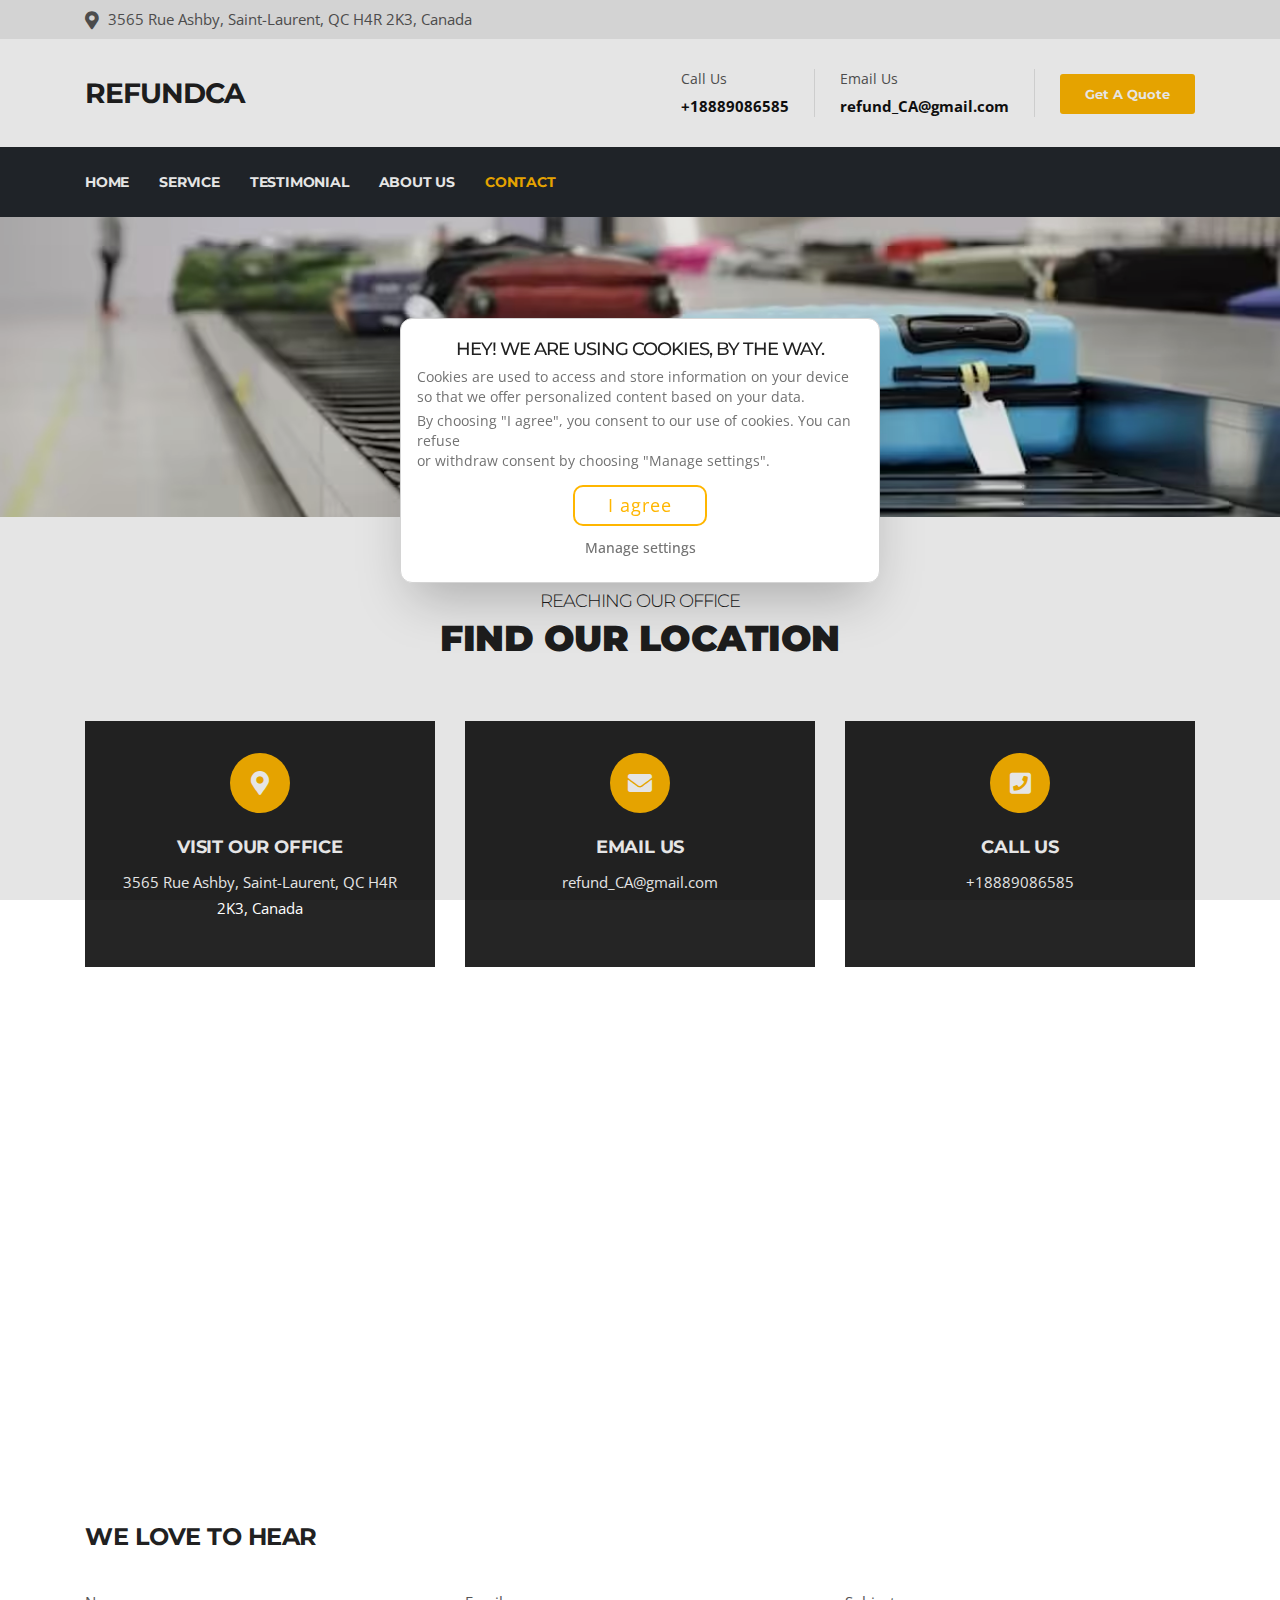
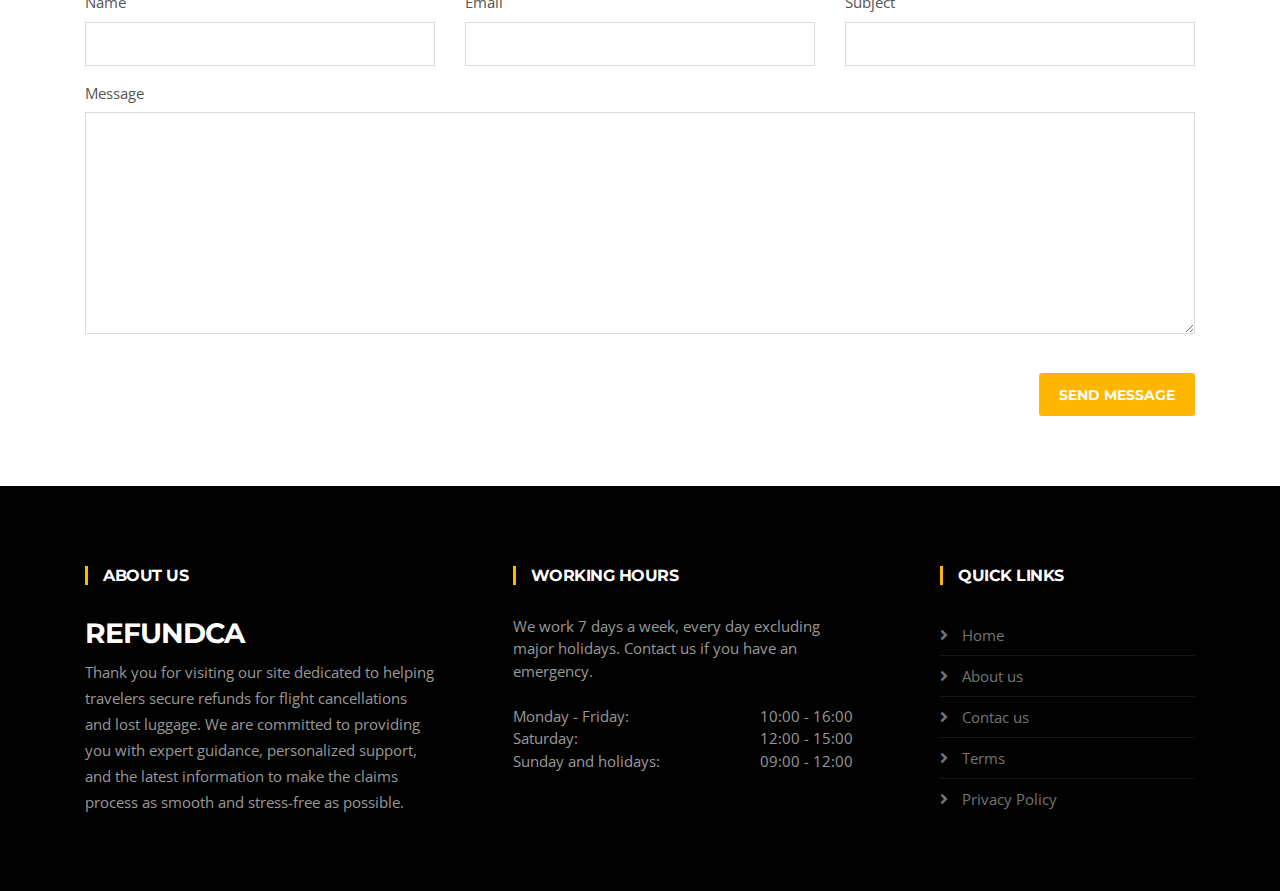
<file: contact.html>
<!DOCTYPE html>
<html lang="en">
    <head>
        <!-- Basic Page Needs
================================================== -->
        <meta charset="utf-8" />
        <title>RefundCA</title>

        <!-- Mobile Specific Metas
================================================== -->
        <meta http-equiv="X-UA-Compatible" content="IE=edge" />
        <meta name="description" content="Construction Html5 Template" />
        <meta
            name="viewport"
            content="width=device-width, initial-scale=1.0, maximum-scale=5.0"
        />

        <!-- Favicon
================================================== -->
        <link rel="icon" type="image/png" href="images/favicon.png" />

        <!-- CSS
================================================== -->
        <!-- Bootstrap -->
        <link rel="stylesheet" href="plugins/bootstrap/bootstrap.min.css" />
        <!-- FontAwesome -->
        <link rel="stylesheet" href="plugins/fontawesome/css/all.min.css" />
        <!-- Animation -->
        <link rel="stylesheet" href="plugins/animate-css/animate.css" />
        <!-- slick Carousel -->
        <link rel="stylesheet" href="plugins/slick/slick.css" />
        <link rel="stylesheet" href="plugins/slick/slick-theme.css" />
        <!-- Colorbox -->
        <link rel="stylesheet" href="plugins/colorbox/colorbox.css" />
        <!-- Template styles-->
        <link rel="stylesheet" href="css/style.css" />

        <!-- Cookie banner -->
        <link rel="stylesheet" href="cookie/on-cookies.css" />
        <script type="module" src="cookie/on-cookies.js" defer></script>
    </head>
    <body>
        <div class="body-inner">
            <div id="top-bar" class="top-bar">
                <div class="container">
                    <div class="row">
                        <div class="col-lg-8 col-md-8">
                            <ul class="top-info text-center text-md-left">
                                <li>
                                    <i class="fas fa-map-marker-alt"></i>
                                    <p class="info-text">
                                        3565 Rue Ashby, Saint-Laurent, QC H4R
                                        2K3, Canada
                                    </p>
                                </li>
                            </ul>
                        </div>
                        <!--/ Top info end -->
                    </div>
                    <!--/ Content row end -->
                </div>
                <!--/ Container end -->
            </div>
            <!--/ Topbar end -->
            <!-- Header start -->
            <header id="header" class="header-one">
                <div class="bg-white">
                    <div class="container">
                        <div class="logo-area">
                            <div class="row align-items-center">
                                <div
                                    class="logo col-lg-3 text-center text-lg-left mb-3 mb-md-5 mb-lg-0"
                                >
                                    <a class="d-block" href="index.html">
                                        <h2 style="margin-bottom: 0px">
                                            RefundCA
                                        </h2>
                                    </a>
                                </div>
                                <!-- logo end -->

                                <div class="col-lg-9 header-right">
                                    <ul class="top-info-box">
                                        <li>
                                            <div class="info-box">
                                                <div class="info-box-content">
                                                    <p class="info-box-title">
                                                        Call Us
                                                    </p>
                                                    <p
                                                        class="info-box-subtitle"
                                                    >
                                                        +18889086585
                                                    </p>
                                                </div>
                                            </div>
                                        </li>
                                        <li>
                                            <div class="info-box">
                                                <div class="info-box-content">
                                                    <p class="info-box-title">
                                                        Email Us
                                                    </p>
                                                    <p
                                                        class="info-box-subtitle"
                                                    >
                                                        refund_CA@gmail.com
                                                    </p>
                                                </div>
                                            </div>
                                        </li>
                                        <li class="header-get-a-quote">
                                            <a
                                                class="btn btn-primary"
                                                href="contact.html"
                                                >Get A Quote</a
                                            >
                                        </li>
                                    </ul>
                                    <!-- Ul end -->
                                </div>
                                <!-- header right end -->
                            </div>
                            <!-- logo area end -->
                        </div>
                        <!-- Row end -->
                    </div>
                    <!-- Container end -->
                </div>

                <div class="site-navigation">
                    <div class="container">
                        <div class="row">
                            <div class="col-lg-12">
                                <nav
                                    class="navbar navbar-expand-lg navbar-dark p-0"
                                >
                                    <button
                                        class="navbar-toggler"
                                        type="button"
                                        data-toggle="collapse"
                                        data-target=".navbar-collapse"
                                        aria-controls="navbar-collapse"
                                        aria-expanded="false"
                                        aria-label="Toggle navigation"
                                    >
                                        <span
                                            class="navbar-toggler-icon"
                                        ></span>
                                    </button>

                                    <div
                                        id="navbar-collapse"
                                        class="collapse navbar-collapse"
                                    >
                                        <ul class="nav navbar-nav mr-auto">
                                            <li class="nav-item">
                                                <a
                                                    class="nav-link"
                                                    href="index.html"
                                                    >Home</a
                                                >
                                            </li>

                                            <li class="nav-item">
                                                <a
                                                    class="nav-link"
                                                    href="services.html"
                                                    >Service</a
                                                >
                                            </li>

                                            <li class="nav-item">
                                                <a
                                                    class="nav-link"
                                                    href="testimonials.html
                                                    "
                                                    >Testimonial</a
                                                >
                                            </li>

                                            <li class="nav-item">
                                                <a
                                                    class="nav-link"
                                                    href="about.html"
                                                    >About us</a
                                                >
                                            </li>

                                            <li class="nav-item active">
                                                <a
                                                    class="nav-link"
                                                    href="contact.html"
                                                    >Contact</a
                                                >
                                            </li>
                                        </ul>
                                    </div>
                                </nav>
                            </div>
                            <!--/ Col end -->
                        </div>
                        <!--/ Row end -->

                        <div class="search-block" style="display: none">
                            <label for="search-field" class="w-100 mb-0">
                                <input
                                    type="text"
                                    class="form-control"
                                    id="search-field"
                                    placeholder="Type what you want and enter"
                                />
                            </label>
                            <span class="search-close">&times;</span>
                        </div>
                        <!-- Site search end -->
                    </div>
                    <!--/ Container end -->
                </div>
                <!--/ Navigation end -->
            </header>
            <!--/ Header end -->
            <div
                id="banner-area"
                class="banner-area"
                style="background-image: url(images/banner/banner2.jpg)"
            >
                <div class="banner-text">
                    <div class="container">
                        <div class="row">
                            <div class="col-lg-12">
                                <div class="banner-heading">
                                    <h1 class="banner-title">Contact</h1>
                                    <nav aria-label="breadcrumb">
                                        <ol
                                            class="breadcrumb justify-content-center"
                                        >
                                            <li class="breadcrumb-item">
                                                <a href="#">Home</a>
                                            </li>
                                            <li class="breadcrumb-item">
                                                <a href="#">Company</a>
                                            </li>
                                            <li
                                                class="breadcrumb-item active"
                                                aria-current="page"
                                            >
                                                Contact Us
                                            </li>
                                        </ol>
                                    </nav>
                                </div>
                            </div>
                            <!-- Col end -->
                        </div>
                        <!-- Row end -->
                    </div>
                    <!-- Container end -->
                </div>
                <!-- Banner text end -->
            </div>
            <!-- Banner area end -->

            <section id="main-container" class="main-container">
                <div class="container">
                    <div class="row text-center">
                        <div class="col-12">
                            <h2 class="section-title">Reaching our Office</h2>
                            <h3 class="section-sub-title">Find Our Location</h3>
                        </div>
                    </div>
                    <!--/ Title row end -->

                    <div class="row">
                        <div class="col-md-4">
                            <div class="ts-service-box-bg text-center h-100">
                                <span class="ts-service-icon icon-round">
                                    <i class="fas fa-map-marker-alt mr-0"></i>
                                </span>
                                <div class="ts-service-box-content">
                                    <h4>Visit Our Office</h4>
                                    <p>
                                        3565 Rue Ashby, Saint-Laurent, QC H4R
                                        2K3, Canada
                                    </p>
                                </div>
                            </div>
                        </div>
                        <!-- Col 1 end -->

                        <div class="col-md-4">
                            <div class="ts-service-box-bg text-center h-100">
                                <span class="ts-service-icon icon-round">
                                    <i class="fa fa-envelope mr-0"></i>
                                </span>
                                <div class="ts-service-box-content">
                                    <h4>Email Us</h4>
                                    <p>refund_CA@gmail.com</p>
                                </div>
                            </div>
                        </div>
                        <!-- Col 2 end -->

                        <div class="col-md-4">
                            <div class="ts-service-box-bg text-center h-100">
                                <span class="ts-service-icon icon-round">
                                    <i class="fa fa-phone-square mr-0"></i>
                                </span>
                                <div class="ts-service-box-content">
                                    <h4>Call Us</h4>
                                    <p>+18889086585</p>
                                </div>
                            </div>
                        </div>
                        <!-- Col 3 end -->
                    </div>
                    <!-- 1st row end -->

                    <div class="gap-60"></div>

                    <iframe
                        src="https://www.google.com/maps/embed?pb=!1m18!1m12!1m3!1d2206611.3872995926!2d-77.19517192226618!3d44.99274557335407!2m3!1f0!2f0!3f0!3m2!1i1024!2i768!4f13.1!3m3!1m2!1s0x4cc93d5522c75bff%3A0xeca42f8a065eda5a!2sCanada%20Luggage%20Depot!5e0!3m2!1suk!2sua!4v1721024352258!5m2!1suk!2sua"
                        width="100%"
                        height="450"
                        style="border: 0"
                        allowfullscreen=""
                        loading="lazy"
                        referrerpolicy="no-referrer-when-downgrade"
                    ></iframe>

                    <div class="gap-40"></div>

                    <div class="row">
                        <div class="col-md-12">
                            <h3 class="column-title">We love to hear</h3>
                            <form
                                id="contact-form"
                                action="#"
                                method="post"
                                role="form"
                            >
                                <div class="error-container"></div>
                                <div class="row">
                                    <div class="col-md-4">
                                        <div class="form-group">
                                            <label>Name</label>
                                            <input
                                                class="form-control form-control-name"
                                                name="name"
                                                id="name"
                                                placeholder=""
                                                type="text"
                                                required
                                            />
                                        </div>
                                    </div>
                                    <div class="col-md-4">
                                        <div class="form-group">
                                            <label>Email</label>
                                            <input
                                                class="form-control form-control-email"
                                                name="email"
                                                id="email"
                                                placeholder=""
                                                type="email"
                                                required
                                            />
                                            <div
                                                id="result"
                                                style="
                                                    color: red;
                                                    font-size: 12px;
                                                "
                                            ></div>
                                        </div>
                                    </div>
                                    <div class="col-md-4">
                                        <div class="form-group">
                                            <label>Subject</label>
                                            <input
                                                class="form-control form-control-subject"
                                                name="subject"
                                                id="subject"
                                                placeholder=""
                                                required
                                            />
                                        </div>
                                    </div>
                                </div>
                                <div class="form-group">
                                    <label>Message</label>
                                    <textarea
                                        class="form-control form-control-message"
                                        name="message"
                                        id="message"
                                        placeholder=""
                                        rows="10"
                                        required
                                    ></textarea>
                                </div>
                                <div class="text-right">
                                    <br />
                                    <button
                                        class="btn btn-primary solid blank"
                                        type="submit"
                                        onclick="sendForm()"
                                        id="submit"
                                    >
                                        Send Message
                                    </button>
                                </div>
                            </form>
                        </div>
                    </div>
                    <!-- Content row -->
                </div>
                <!-- Conatiner end -->
            </section>
            <!-- Main container end -->

            <footer id="footer" class="footer bg-overlay">
                <div class="footer-main">
                    <div class="container">
                        <div class="row justify-content-between">
                            <div
                                class="col-lg-4 col-md-6 footer-widget footer-about"
                            >
                                <h3 class="widget-title">About Us</h3>
                                <h2 class="text-white">RefundCA</h2>
                                <p>
                                    Thank you for visiting our site dedicated to
                                    helping travelers secure refunds for flight
                                    cancellations and lost luggage. We are
                                    committed to providing you with expert
                                    guidance, personalized support, and the
                                    latest information to make the claims
                                    process as smooth and stress-free as
                                    possible.
                                </p>
                                <!-- Footer social end -->
                            </div>
                            <!-- Col end -->

                            <div
                                class="col-lg-4 col-md-6 footer-widget mt-5 mt-md-0"
                            >
                                <h3 class="widget-title">Working Hours</h3>
                                <div class="working-hours">
                                    We work 7 days a week, every day excluding
                                    major holidays. Contact us if you have an
                                    emergency.
                                    <br /><br />
                                    Monday - Friday:
                                    <span class="text-right"
                                        >10:00 - 16:00
                                    </span>
                                    <br />
                                    Saturday:
                                    <span class="text-right"
                                        >12:00 - 15:00</span
                                    >
                                    <br />
                                    Sunday and holidays:
                                    <span class="text-right"
                                        >09:00 - 12:00</span
                                    >
                                </div>
                            </div>
                            <!-- Col end -->

                            <div
                                class="col-lg-3 col-md-6 mt-5 mt-lg-0 footer-widget"
                            >
                                <h3 class="widget-title">Quick links</h3>
                                <ul class="list-arrow">
                                    <li>
                                        <a href="index.html">Home</a>
                                    </li>
                                    <li>
                                        <a href="about.html">About us</a>
                                    </li>
                                    <li>
                                        <a href="contact.html">Contac us</a>
                                    </li>
                                    <li>
                                        <a href="terms-of-use.html">Terms</a>
                                    </li>
                                    <li>
                                        <a href="privacy-policy.html"
                                            >Privacy Policy</a
                                        >
                                    </li>
                                </ul>
                            </div>
                            <!-- Col end -->
                        </div>
                        <!-- Row end -->
                    </div>
                    <!-- Container end -->
                </div>
                <!-- Footer main end -->
            </footer>
            <!-- Footer end -->

            <!-- Javascript Files
================================================== -->

            <!-- initialize jQuery Library -->
            <script src="plugins/jQuery/jquery.min.js"></script>
            <!-- Bootstrap jQuery -->
            <script src="plugins/bootstrap/bootstrap.min.js" defer></script>
            <!-- Slick Carousel -->
            <script src="plugins/slick/slick.min.js"></script>
            <script src="plugins/slick/slick-animation.min.js"></script>
            <!-- Color box -->
            <script src="plugins/colorbox/jquery.colorbox.js"></script>
            <!-- shuffle -->
            <script src="plugins/shuffle/shuffle.min.js" defer></script>

            <!-- Template custom -->
            <script src="js/script.js"></script>
            <script src="js/contact-form.js"></script>
        </div>
        <!-- Body inner end -->
    </body>
</html>
</file>
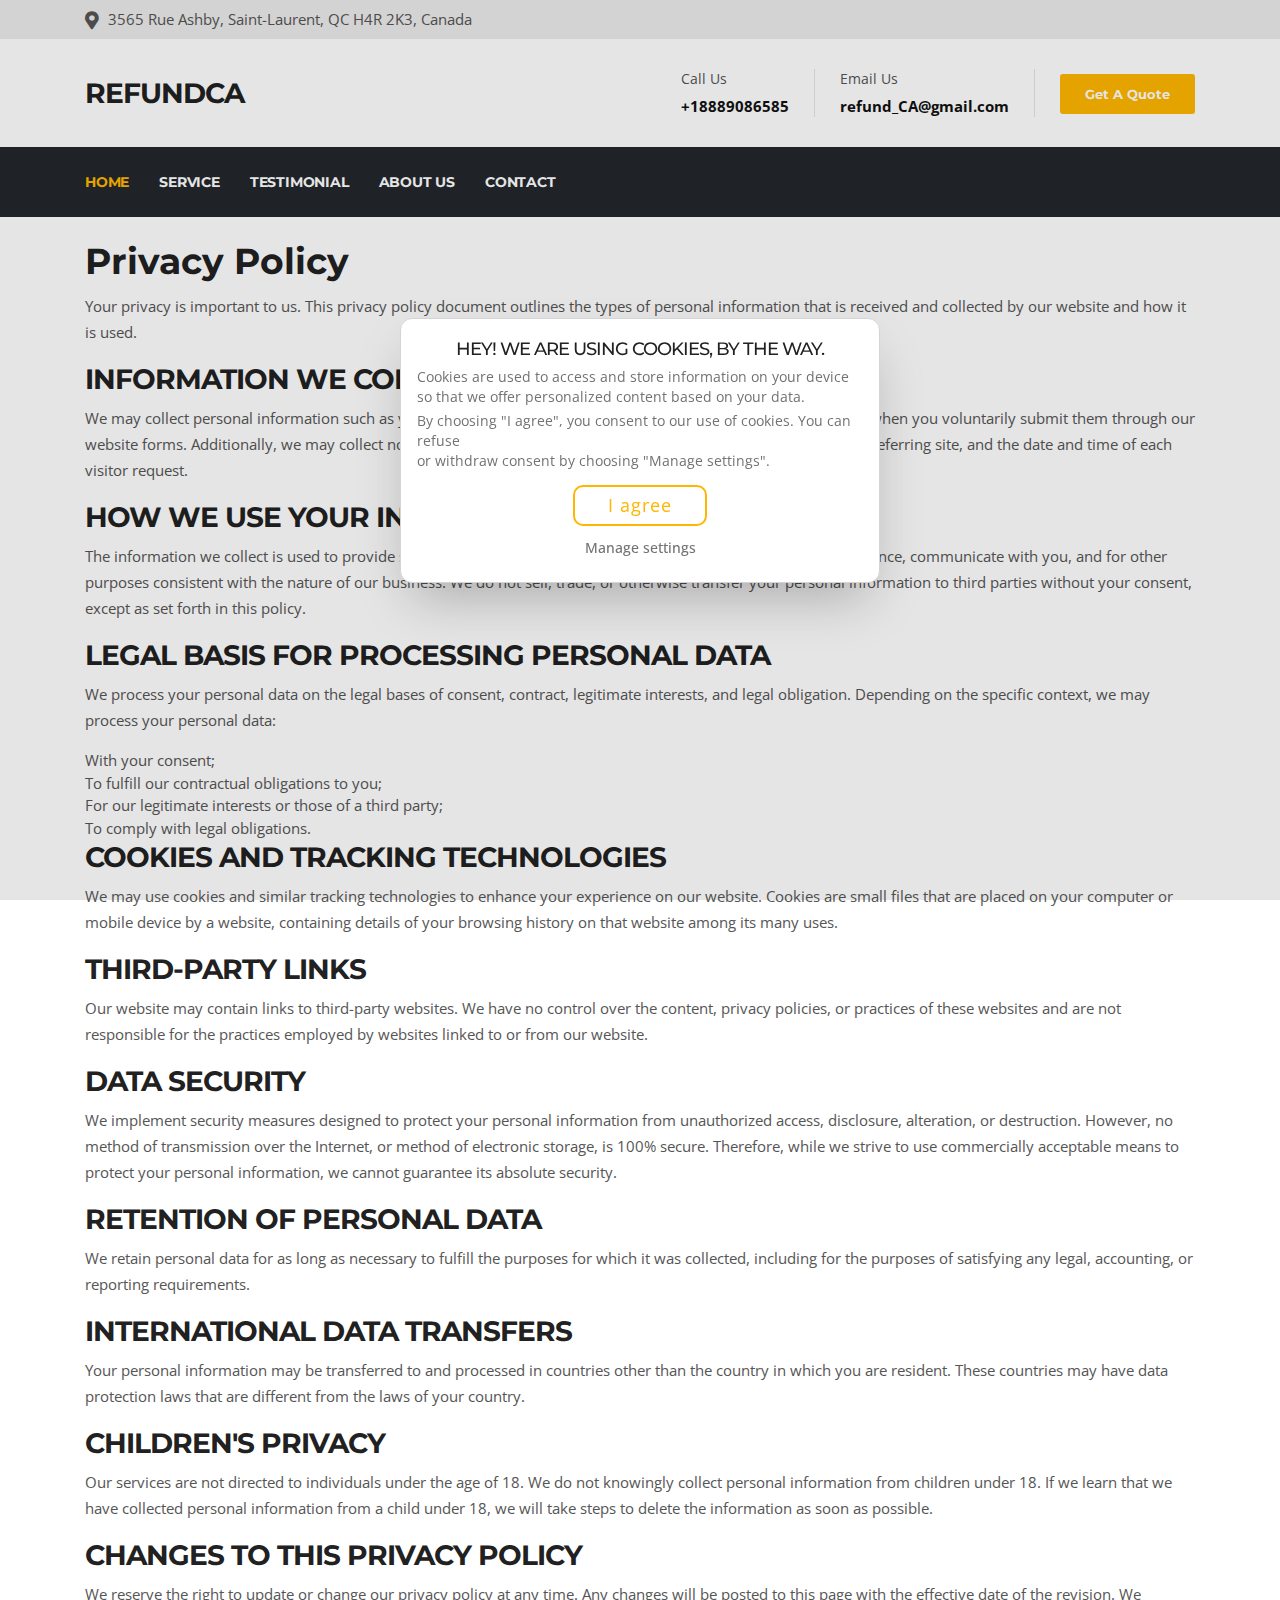
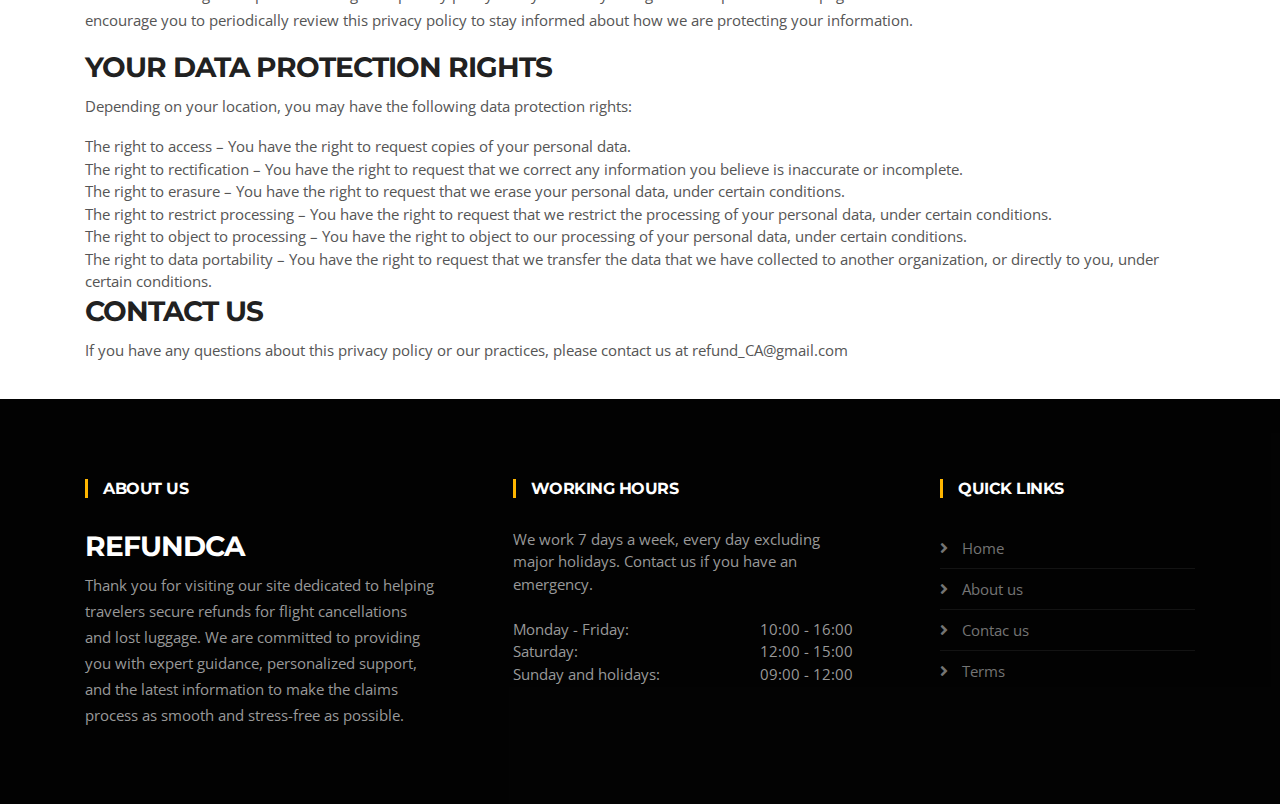
<file: privacy-policy.html>
<!DOCTYPE html>
<html lang="en">
    <head>
        <!-- Basic Page Needs
================================================== -->
        <meta charset="utf-8" />
        <title>RefundCA</title>

        <!-- Mobile Specific Metas
================================================== -->
        <meta http-equiv="X-UA-Compatible" content="IE=edge" />
        <meta name="description" content="Construction Html5 Template" />
        <meta
            name="viewport"
            content="width=device-width, initial-scale=1.0, maximum-scale=5.0"
        />

        <!-- Favicon
================================================== -->
        <link rel="icon" type="image/png" href="images/favicon.png" />

        <!-- CSS
================================================== -->
        <!-- Bootstrap -->
        <link rel="stylesheet" href="plugins/bootstrap/bootstrap.min.css" />
        <!-- FontAwesome -->
        <link rel="stylesheet" href="plugins/fontawesome/css/all.min.css" />
        <!-- Animation -->
        <link rel="stylesheet" href="plugins/animate-css/animate.css" />
        <!-- slick Carousel -->
        <link rel="stylesheet" href="plugins/slick/slick.css" />
        <link rel="stylesheet" href="plugins/slick/slick-theme.css" />
        <!-- Colorbox -->
        <link rel="stylesheet" href="plugins/colorbox/colorbox.css" />
        <!-- Template styles-->
        <link rel="stylesheet" href="css/style.css" />

        <!-- Cookie banner -->
        <link rel="stylesheet" href="cookie/on-cookies.css" />
        <script type="module" src="cookie/on-cookies.js" defer></script>
    </head>
    <body>
        <div class="body-inner">
            <div id="top-bar" class="top-bar">
                <div class="container">
                    <div class="row">
                        <div class="col-lg-8 col-md-8">
                            <ul class="top-info text-center text-md-left">
                                <li>
                                    <i class="fas fa-map-marker-alt"></i>
                                    <p class="info-text">
                                        3565 Rue Ashby, Saint-Laurent, QC H4R
                                        2K3, Canada
                                    </p>
                                </li>
                            </ul>
                        </div>
                        <!--/ Top info end -->
                    </div>
                    <!--/ Content row end -->
                </div>
                <!--/ Container end -->
            </div>
            <!--/ Topbar end -->
            <!-- Header start -->
            <header id="header" class="header-one">
                <div class="bg-white">
                    <div class="container">
                        <div class="logo-area">
                            <div class="row align-items-center">
                                <div
                                    class="logo col-lg-3 text-center text-lg-left mb-3 mb-md-5 mb-lg-0"
                                >
                                    <a class="d-block" href="index.html">
                                        <h2 style="margin-bottom: 0px">
                                            RefundCA
                                        </h2>
                                    </a>
                                </div>
                                <!-- logo end -->

                                <div class="col-lg-9 header-right">
                                    <ul class="top-info-box">
                                        <li>
                                            <div class="info-box">
                                                <div class="info-box-content">
                                                    <p class="info-box-title">
                                                        Call Us
                                                    </p>
                                                    <p
                                                        class="info-box-subtitle"
                                                    >
                                                        +18889086585
                                                    </p>
                                                </div>
                                            </div>
                                        </li>
                                        <li>
                                            <div class="info-box">
                                                <div class="info-box-content">
                                                    <p class="info-box-title">
                                                        Email Us
                                                    </p>
                                                    <p
                                                        class="info-box-subtitle"
                                                    >
                                                        refund_CA@gmail.com
                                                    </p>
                                                </div>
                                            </div>
                                        </li>
                                        <li class="header-get-a-quote">
                                            <a
                                                class="btn btn-primary"
                                                href="contact.html"
                                                >Get A Quote</a
                                            >
                                        </li>
                                    </ul>
                                    <!-- Ul end -->
                                </div>
                                <!-- header right end -->
                            </div>
                            <!-- logo area end -->
                        </div>
                        <!-- Row end -->
                    </div>
                    <!-- Container end -->
                </div>

                <div class="site-navigation">
                    <div class="container">
                        <div class="row">
                            <div class="col-lg-12">
                                <nav
                                    class="navbar navbar-expand-lg navbar-dark p-0"
                                >
                                    <button
                                        class="navbar-toggler"
                                        type="button"
                                        data-toggle="collapse"
                                        data-target=".navbar-collapse"
                                        aria-controls="navbar-collapse"
                                        aria-expanded="false"
                                        aria-label="Toggle navigation"
                                    >
                                        <span
                                            class="navbar-toggler-icon"
                                        ></span>
                                    </button>

                                    <div
                                        id="navbar-collapse"
                                        class="collapse navbar-collapse"
                                    >
                                        <ul class="nav navbar-nav mr-auto">
                                            <li class="nav-item active">
                                                <a
                                                    class="nav-link"
                                                    href="index.html"
                                                    >Home</a
                                                >
                                            </li>

                                            <li class="nav-item">
                                                <a
                                                    class="nav-link"
                                                    href="services.html"
                                                    >Service</a
                                                >
                                            </li>

                                            <li class="nav-item">
                                                <a
                                                    class="nav-link"
                                                    href="testimonials.html
                                                    "
                                                    >Testimonial</a
                                                >
                                            </li>

                                            <li class="nav-item">
                                                <a
                                                    class="nav-link"
                                                    href="about.html"
                                                    >About us</a
                                                >
                                            </li>

                                            <li class="nav-item">
                                                <a
                                                    class="nav-link"
                                                    href="contact.html"
                                                    >Contact</a
                                                >
                                            </li>
                                        </ul>
                                    </div>
                                </nav>
                            </div>
                            <!--/ Col end -->
                        </div>
                        <!--/ Row end -->

                        <div class="search-block" style="display: none">
                            <label for="search-field" class="w-100 mb-0">
                                <input
                                    type="text"
                                    class="form-control"
                                    id="search-field"
                                    placeholder="Type what you want and enter"
                                />
                            </label>
                            <span class="search-close">&times;</span>
                        </div>
                        <!-- Site search end -->
                    </div>
                    <!--/ Container end -->
                </div>
                <!--/ Navigation end -->
            </header>
            <!--/ Header end -->
            <main>
                <article class="container additional-wrapper">
                    <div class="page__content" style="padding: 20px 0px">
                        <h1>Privacy Policy</h1>

                        <p>
                            Your privacy is important to us. This privacy policy
                            document outlines the types of personal information
                            that is received and collected by our website and
                            how it is used.
                        </p>

                        <h2>Information We Collect</h2>
                        <p>
                            We may collect personal information such as your
                            name, email address, phone number, and other contact
                            details when you voluntarily submit them through our
                            website forms. Additionally, we may collect
                            non-personal information such as browser type,
                            language preference, referring site, and the date
                            and time of each visitor request.
                        </p>

                        <h2>How We Use Your Information</h2>
                        <p>
                            The information we collect is used to provide
                            services and products, improve our website,
                            personalize your experience, communicate with you,
                            and for other purposes consistent with the nature of
                            our business. We do not sell, trade, or otherwise
                            transfer your personal information to third parties
                            without your consent, except as set forth in this
                            policy.
                        </p>

                        <h2>Legal Basis for Processing Personal Data</h2>
                        <p>
                            We process your personal data on the legal bases of
                            consent, contract, legitimate interests, and legal
                            obligation. Depending on the specific context, we
                            may process your personal data:
                        </p>
                        <ul>
                            <li>With your consent;</li>
                            <li>
                                To fulfill our contractual obligations to you;
                            </li>
                            <li>
                                For our legitimate interests or those of a third
                                party;
                            </li>
                            <li>To comply with legal obligations.</li>
                        </ul>

                        <h2>Cookies and Tracking Technologies</h2>
                        <p>
                            We may use cookies and similar tracking technologies
                            to enhance your experience on our website. Cookies
                            are small files that are placed on your computer or
                            mobile device by a website, containing details of
                            your browsing history on that website among its many
                            uses.
                        </p>

                        <h2>Third-Party Links</h2>
                        <p>
                            Our website may contain links to third-party
                            websites. We have no control over the content,
                            privacy policies, or practices of these websites and
                            are not responsible for the practices employed by
                            websites linked to or from our website.
                        </p>

                        <h2>Data Security</h2>
                        <p>
                            We implement security measures designed to protect
                            your personal information from unauthorized access,
                            disclosure, alteration, or destruction. However, no
                            method of transmission over the Internet, or method
                            of electronic storage, is 100% secure. Therefore,
                            while we strive to use commercially acceptable means
                            to protect your personal information, we cannot
                            guarantee its absolute security.
                        </p>

                        <h2>Retention of Personal Data</h2>
                        <p>
                            We retain personal data for as long as necessary to
                            fulfill the purposes for which it was collected,
                            including for the purposes of satisfying any legal,
                            accounting, or reporting requirements.
                        </p>

                        <h2>International Data Transfers</h2>
                        <p>
                            Your personal information may be transferred to and
                            processed in countries other than the country in
                            which you are resident. These countries may have
                            data protection laws that are different from the
                            laws of your country.
                        </p>

                        <h2>Children's Privacy</h2>
                        <p>
                            Our services are not directed to individuals under
                            the age of 18. We do not knowingly collect personal
                            information from children under 18. If we learn that
                            we have collected personal information from a child
                            under 18, we will take steps to delete the
                            information as soon as possible.
                        </p>

                        <h2>Changes to This Privacy Policy</h2>
                        <p>
                            We reserve the right to update or change our privacy
                            policy at any time. Any changes will be posted to
                            this page with the effective date of the revision.
                            We encourage you to periodically review this privacy
                            policy to stay informed about how we are protecting
                            your information.
                        </p>

                        <h2>Your Data Protection Rights</h2>
                        <p>
                            Depending on your location, you may have the
                            following data protection rights:
                        </p>
                        <ul>
                            <li>
                                The right to access – You have the right to
                                request copies of your personal data.
                            </li>
                            <li>
                                The right to rectification – You have the right
                                to request that we correct any information you
                                believe is inaccurate or incomplete.
                            </li>
                            <li>
                                The right to erasure – You have the right to
                                request that we erase your personal data, under
                                certain conditions.
                            </li>
                            <li>
                                The right to restrict processing – You have the
                                right to request that we restrict the processing
                                of your personal data, under certain conditions.
                            </li>
                            <li>
                                The right to object to processing – You have the
                                right to object to our processing of your
                                personal data, under certain conditions.
                            </li>
                            <li>
                                The right to data portability – You have the
                                right to request that we transfer the data that
                                we have collected to another organization, or
                                directly to you, under certain conditions.
                            </li>
                        </ul>

                        <h2>Contact Us</h2>
                        <p>
                            If you have any questions about this privacy policy
                            or our practices, please contact us at
                            <a href="mailto:refund_CA@gmail.com"
                                >refund_CA@gmail.com</a
                            >
                        </p>
                    </div>
                </article>
            </main>

            <footer id="footer" class="footer bg-overlay">
                <div class="footer-main">
                    <div class="container">
                        <div class="row justify-content-between">
                            <div
                                class="col-lg-4 col-md-6 footer-widget footer-about"
                            >
                                <h3 class="widget-title">About Us</h3>
                                <h2 class="text-white">RefundCA</h2>
                                <p>
                                    Thank you for visiting our site dedicated to
                                    helping travelers secure refunds for flight
                                    cancellations and lost luggage. We are
                                    committed to providing you with expert
                                    guidance, personalized support, and the
                                    latest information to make the claims
                                    process as smooth and stress-free as
                                    possible.
                                </p>
                                <!-- Footer social end -->
                            </div>
                            <!-- Col end -->

                            <div
                                class="col-lg-4 col-md-6 footer-widget mt-5 mt-md-0"
                            >
                                <h3 class="widget-title">Working Hours</h3>
                                <div class="working-hours">
                                    We work 7 days a week, every day excluding
                                    major holidays. Contact us if you have an
                                    emergency.
                                    <br /><br />
                                    Monday - Friday:
                                    <span class="text-right"
                                        >10:00 - 16:00
                                    </span>
                                    <br />
                                    Saturday:
                                    <span class="text-right"
                                        >12:00 - 15:00</span
                                    >
                                    <br />
                                    Sunday and holidays:
                                    <span class="text-right"
                                        >09:00 - 12:00</span
                                    >
                                </div>
                            </div>
                            <!-- Col end -->

                            <div
                                class="col-lg-3 col-md-6 mt-5 mt-lg-0 footer-widget"
                            >
                                <h3 class="widget-title">Quick links</h3>
                                <ul class="list-arrow">
                                    <li>
                                        <a href="index.html">Home</a>
                                    </li>
                                    <li>
                                        <a href="about.html">About us</a>
                                    </li>
                                    <li>
                                        <a href="contact.html">Contac us</a>
                                    </li>
                                    <li>
                                        <a href="terms-of-use.html">Terms</a>
                                    </li>
                                </ul>
                            </div>
                            <!-- Col end -->
                        </div>
                        <!-- Row end -->
                    </div>
                    <!-- Container end -->
                </div>
                <!-- Footer main end -->
            </footer>
            <!-- Footer end -->

            <!-- Javascript Files
  ================================================== -->

            <!-- initialize jQuery Library -->
            <script src="plugins/jQuery/jquery.min.js"></script>
            <!-- Bootstrap jQuery -->
            <script src="plugins/bootstrap/bootstrap.min.js" defer></script>
            <!-- Slick Carousel -->
            <script src="plugins/slick/slick.min.js"></script>
            <script src="plugins/slick/slick-animation.min.js"></script>
            <!-- Color box -->
            <script src="plugins/colorbox/jquery.colorbox.js"></script>
            <!-- shuffle -->
            <script src="plugins/shuffle/shuffle.min.js" defer></script>

            <!-- Template custom -->
            <script src="js/script.js"></script>
        </div>
        <!-- Body inner end -->
    </body>
</html>
</file>
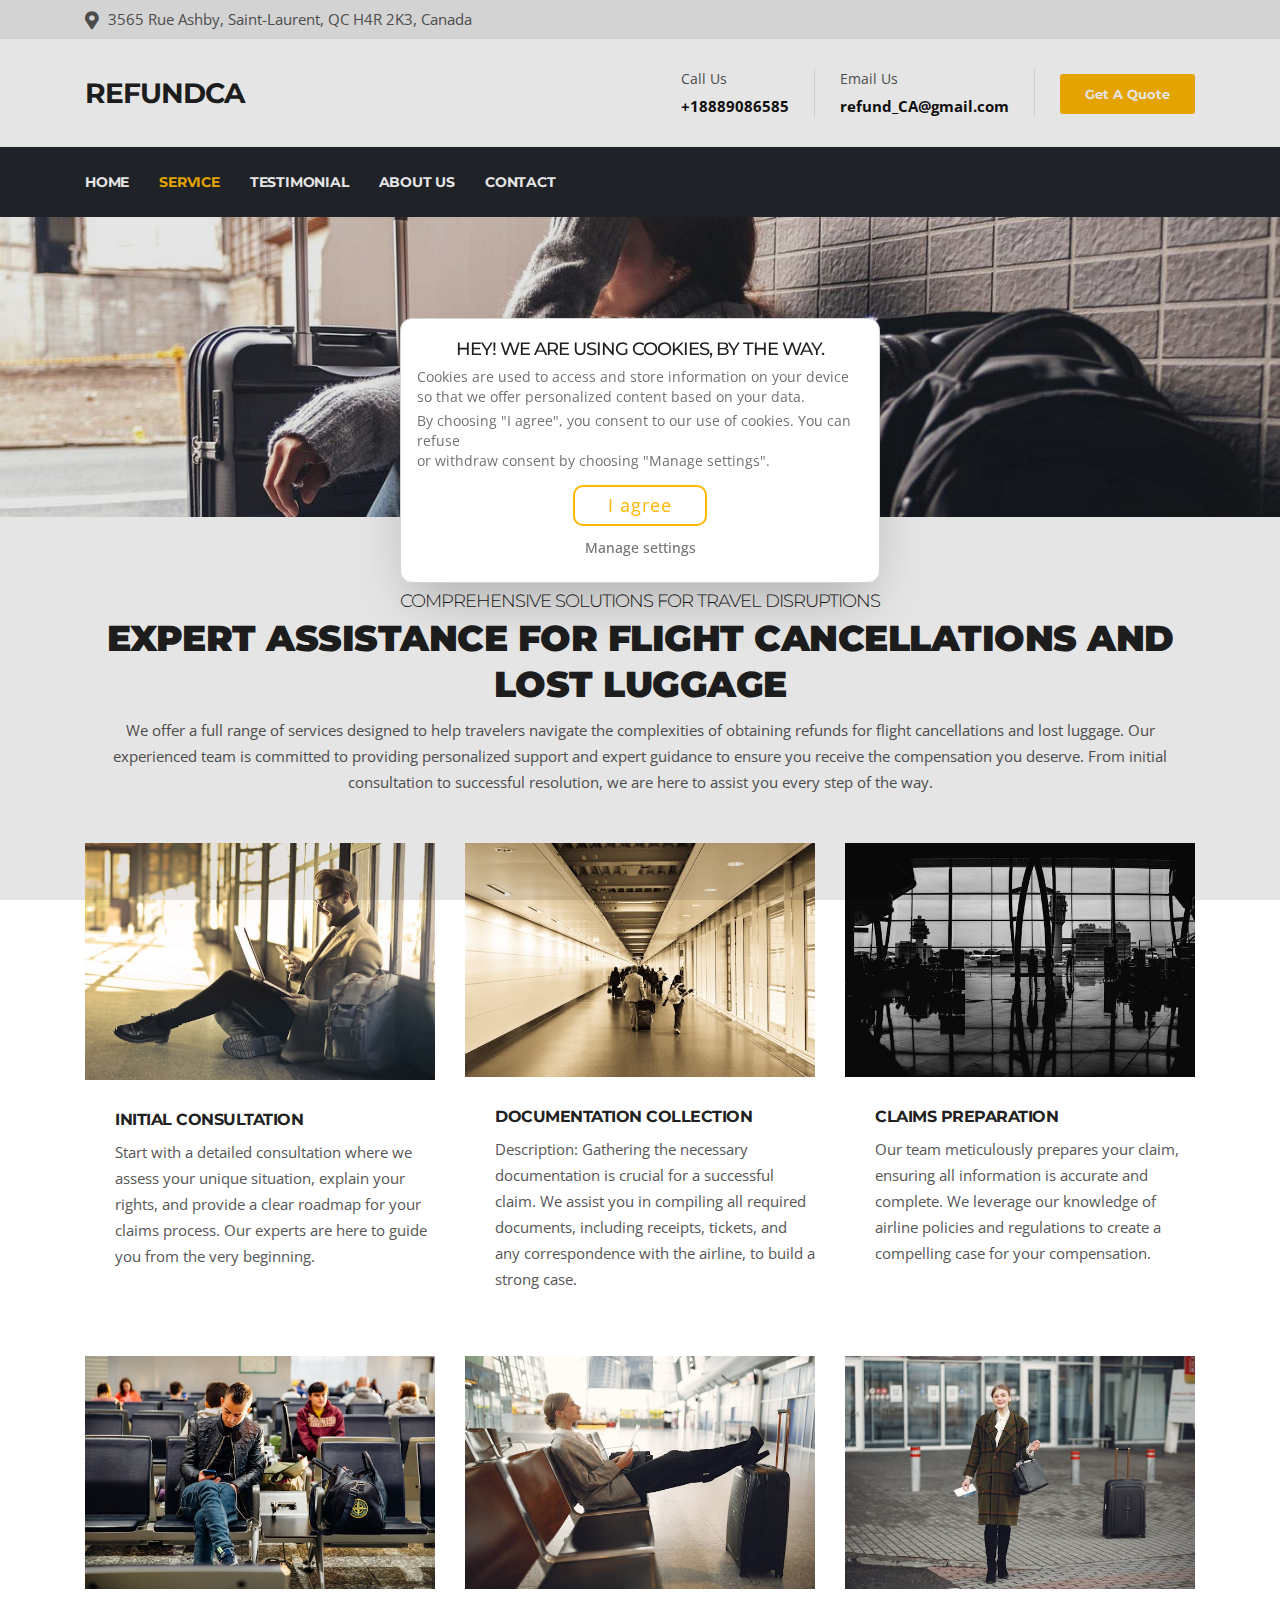
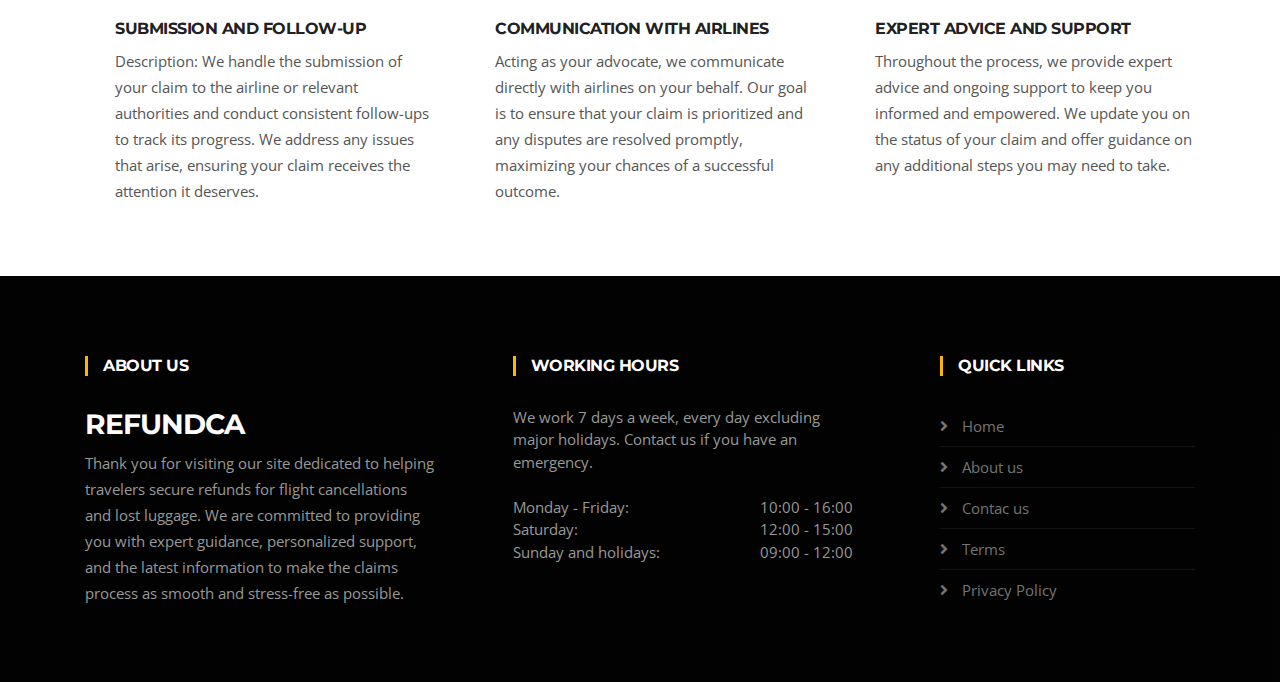
<file: services.html>
<!DOCTYPE html>
<html lang="en">
    <head>
        <!-- Basic Page Needs
================================================== -->
        <meta charset="utf-8" />
        <title>RefundCA</title>

        <!-- Mobile Specific Metas
================================================== -->
        <meta http-equiv="X-UA-Compatible" content="IE=edge" />
        <meta name="description" content="Construction Html5 Template" />
        <meta
            name="viewport"
            content="width=device-width, initial-scale=1.0, maximum-scale=5.0"
        />

        <!-- Favicon
================================================== -->
        <link rel="icon" type="image/png" href="images/favicon.png" />

        <!-- CSS
================================================== -->
        <!-- Bootstrap -->
        <link rel="stylesheet" href="plugins/bootstrap/bootstrap.min.css" />
        <!-- FontAwesome -->
        <link rel="stylesheet" href="plugins/fontawesome/css/all.min.css" />
        <!-- Animation -->
        <link rel="stylesheet" href="plugins/animate-css/animate.css" />
        <!-- slick Carousel -->
        <link rel="stylesheet" href="plugins/slick/slick.css" />
        <link rel="stylesheet" href="plugins/slick/slick-theme.css" />
        <!-- Colorbox -->
        <link rel="stylesheet" href="plugins/colorbox/colorbox.css" />
        <!-- Template styles-->
        <link rel="stylesheet" href="css/style.css" />

        <!-- Cookie banner -->
        <link rel="stylesheet" href="cookie/on-cookies.css" />
        <script type="module" src="cookie/on-cookies.js" defer></script>
    </head>
    <body>
        <div class="body-inner">
            <div id="top-bar" class="top-bar">
                <div class="container">
                    <div class="row">
                        <div class="col-lg-8 col-md-8">
                            <ul class="top-info text-center text-md-left">
                                <li>
                                    <i class="fas fa-map-marker-alt"></i>
                                    <p class="info-text">
                                        3565 Rue Ashby, Saint-Laurent, QC H4R
                                        2K3, Canada
                                    </p>
                                </li>
                            </ul>
                        </div>
                        <!--/ Top info end -->
                    </div>
                    <!--/ Content row end -->
                </div>
                <!--/ Container end -->
            </div>
            <!--/ Topbar end -->
            <!-- Header start -->
            <header id="header" class="header-one">
                <div class="bg-white">
                    <div class="container">
                        <div class="logo-area">
                            <div class="row align-items-center">
                                <div
                                    class="logo col-lg-3 text-center text-lg-left mb-3 mb-md-5 mb-lg-0"
                                >
                                    <a class="d-block" href="index.html">
                                        <h2 style="margin-bottom: 0px">
                                            RefundCA
                                        </h2>
                                    </a>
                                </div>
                                <!-- logo end -->

                                <div class="col-lg-9 header-right">
                                    <ul class="top-info-box">
                                        <li>
                                            <div class="info-box">
                                                <div class="info-box-content">
                                                    <p class="info-box-title">
                                                        Call Us
                                                    </p>
                                                    <p
                                                        class="info-box-subtitle"
                                                    >
                                                        +18889086585
                                                    </p>
                                                </div>
                                            </div>
                                        </li>
                                        <li>
                                            <div class="info-box">
                                                <div class="info-box-content">
                                                    <p class="info-box-title">
                                                        Email Us
                                                    </p>
                                                    <p
                                                        class="info-box-subtitle"
                                                    >
                                                        refund_CA@gmail.com
                                                    </p>
                                                </div>
                                            </div>
                                        </li>
                                        <li class="header-get-a-quote">
                                            <a
                                                class="btn btn-primary"
                                                href="contact.html"
                                                >Get A Quote</a
                                            >
                                        </li>
                                    </ul>
                                    <!-- Ul end -->
                                </div>
                                <!-- header right end -->
                            </div>
                            <!-- logo area end -->
                        </div>
                        <!-- Row end -->
                    </div>
                    <!-- Container end -->
                </div>

                <div class="site-navigation">
                    <div class="container">
                        <div class="row">
                            <div class="col-lg-12">
                                <nav
                                    class="navbar navbar-expand-lg navbar-dark p-0"
                                >
                                    <button
                                        class="navbar-toggler"
                                        type="button"
                                        data-toggle="collapse"
                                        data-target=".navbar-collapse"
                                        aria-controls="navbar-collapse"
                                        aria-expanded="false"
                                        aria-label="Toggle navigation"
                                    >
                                        <span
                                            class="navbar-toggler-icon"
                                        ></span>
                                    </button>

                                    <div
                                        id="navbar-collapse"
                                        class="collapse navbar-collapse"
                                    >
                                        <ul class="nav navbar-nav mr-auto">
                                            <li class="nav-item">
                                                <a
                                                    class="nav-link"
                                                    href="index.html"
                                                    >Home</a
                                                >
                                            </li>

                                            <li class="nav-item active">
                                                <a
                                                    class="nav-link"
                                                    href="services.html"
                                                    >Service</a
                                                >
                                            </li>

                                            <li class="nav-item">
                                                <a
                                                    class="nav-link"
                                                    href="testimonials.html
                                                    "
                                                    >Testimonial</a
                                                >
                                            </li>

                                            <li class="nav-item">
                                                <a
                                                    class="nav-link"
                                                    href="about.html"
                                                    >About us</a
                                                >
                                            </li>

                                            <li class="nav-item">
                                                <a
                                                    class="nav-link"
                                                    href="contact.html"
                                                    >Contact</a
                                                >
                                            </li>
                                        </ul>
                                    </div>
                                </nav>
                            </div>
                            <!--/ Col end -->
                        </div>
                        <!--/ Row end -->

                        <div class="search-block" style="display: none">
                            <label for="search-field" class="w-100 mb-0">
                                <input
                                    type="text"
                                    class="form-control"
                                    id="search-field"
                                    placeholder="Type what you want and enter"
                                />
                            </label>
                            <span class="search-close">&times;</span>
                        </div>
                        <!-- Site search end -->
                    </div>
                    <!--/ Container end -->
                </div>
                <!--/ Navigation end -->
            </header>
            <!--/ Header end -->
            <div
                id="banner-area"
                class="banner-area"
                style="background-image: url(images/banner/banner3.jpg)"
            >
                <div class="banner-text">
                    <div class="container">
                        <div class="row">
                            <div class="col-lg-12">
                                <div class="banner-heading">
                                    <h1 class="banner-title">Service</h1>
                                    <nav aria-label="breadcrumb">
                                        <ol
                                            class="breadcrumb justify-content-center"
                                        >
                                            <li class="breadcrumb-item">
                                                <a href="#">Home</a>
                                            </li>
                                            <li class="breadcrumb-item">
                                                <a href="#">Services</a>
                                            </li>
                                            <li
                                                class="breadcrumb-item active"
                                                aria-current="page"
                                            >
                                                All Services
                                            </li>
                                        </ol>
                                    </nav>
                                </div>
                            </div>
                            <!-- Col end -->
                        </div>
                        <!-- Row end -->
                    </div>
                    <!-- Container end -->
                </div>
                <!-- Banner text end -->
            </div>
            <!-- Banner area end -->

            <section id="main-container" class="main-container pb-2">
                <div class="container">
                    <div class="row text-center">
                        <div class="col-12">
                            <h2 class="section-title">
                                Comprehensive Solutions for Travel Disruptions
                            </h2>
                            <h3
                                class="section-sub-title"
                                style="margin-bottom: 10px"
                            >
                                Expert Assistance for Flight Cancellations and
                                Lost Luggage
                            </h3>
                            <p class="mb-5">
                                We offer a full range of services designed to
                                help travelers navigate the complexities of
                                obtaining refunds for flight cancellations and
                                lost luggage. Our experienced team is committed
                                to providing personalized support and expert
                                guidance to ensure you receive the compensation
                                you deserve. From initial consultation to
                                successful resolution, we are here to assist you
                                every step of the way.
                            </p>
                        </div>
                    </div>
                    <!--/ Title row end -->
                    <div class="row">
                        <div class="col-lg-4 col-md-6 mb-5">
                            <div class="ts-service-box">
                                <div class="ts-service-image-wrapper">
                                    <img
                                        loading="lazy"
                                        class="w-100"
                                        src="images/services/service1.jpg"
                                        alt="service-image"
                                    />
                                </div>
                                <div class="d-flex">
                                    <div class="ts-service-info">
                                        <h3 class="service-box-title">
                                            <a> Initial Consultation</a>
                                        </h3>
                                        <p>
                                            Start with a detailed consultation
                                            where we assess your unique
                                            situation, explain your rights, and
                                            provide a clear roadmap for your
                                            claims process. Our experts are here
                                            to guide you from the very
                                            beginning.
                                        </p>
                                    </div>
                                </div>
                            </div>
                            <!-- Service1 end -->
                        </div>
                        <!-- Col 1 end -->

                        <div class="col-lg-4 col-md-6 mb-5">
                            <div class="ts-service-box">
                                <div class="ts-service-image-wrapper">
                                    <img
                                        loading="lazy"
                                        class="w-100"
                                        src="images/services/service2.jpg"
                                        alt="service-image"
                                    />
                                </div>
                                <div class="d-flex">
                                    <div class="ts-service-info">
                                        <h3 class="service-box-title">
                                            <a> Documentation Collection</a>
                                        </h3>
                                        <p>
                                            Description: Gathering the necessary
                                            documentation is crucial for a
                                            successful claim. We assist you in
                                            compiling all required documents,
                                            including receipts, tickets, and any
                                            correspondence with the airline, to
                                            build a strong case.
                                        </p>
                                    </div>
                                </div>
                            </div>
                            <!-- Service2 end -->
                        </div>
                        <!-- Col 2 end -->

                        <div class="col-lg-4 col-md-6 mb-5">
                            <div class="ts-service-box">
                                <div class="ts-service-image-wrapper">
                                    <img
                                        loading="lazy"
                                        class="w-100"
                                        src="images/services/service3.jpg"
                                        alt="service-image"
                                    />
                                </div>
                                <div class="d-flex">
                                    <div class="ts-service-info">
                                        <h3 class="service-box-title">
                                            <a> Claims Preparation</a>
                                        </h3>
                                        <p>
                                            Our team meticulously prepares your
                                            claim, ensuring all information is
                                            accurate and complete. We leverage
                                            our knowledge of airline policies
                                            and regulations to create a
                                            compelling case for your
                                            compensation.
                                        </p>
                                    </div>
                                </div>
                            </div>
                            <!-- Service3 end -->
                        </div>
                        <!-- Col 3 end -->

                        <div class="col-lg-4 col-md-6 mb-5">
                            <div class="ts-service-box">
                                <div class="ts-service-image-wrapper">
                                    <img
                                        loading="lazy"
                                        class="w-100"
                                        src="images/services/service4.jpg"
                                        alt="service-image"
                                    />
                                </div>
                                <div class="d-flex">
                                    <div class="ts-service-info">
                                        <h3 class="service-box-title">
                                            <a>Submission and Follow-Up</a>
                                        </h3>
                                        <p>
                                            Description: We handle the
                                            submission of your claim to the
                                            airline or relevant authorities and
                                            conduct consistent follow-ups to
                                            track its progress. We address any
                                            issues that arise, ensuring your
                                            claim receives the attention it
                                            deserves.
                                        </p>
                                    </div>
                                </div>
                            </div>
                            <!-- Service1 end -->
                        </div>
                        <!-- Col 4 end -->

                        <div class="col-lg-4 col-md-6 mb-5">
                            <div class="ts-service-box">
                                <div class="ts-service-image-wrapper">
                                    <img
                                        loading="lazy"
                                        class="w-100"
                                        src="images/services/service5.jpg"
                                        alt="service-image"
                                    />
                                </div>
                                <div class="d-flex">
                                    <div class="ts-service-info">
                                        <h3 class="service-box-title">
                                            <a> Communication with Airlines</a>
                                        </h3>
                                        <p>
                                            Acting as your advocate, we
                                            communicate directly with airlines
                                            on your behalf. Our goal is to
                                            ensure that your claim is
                                            prioritized and any disputes are
                                            resolved promptly, maximizing your
                                            chances of a successful outcome.
                                        </p>
                                    </div>
                                </div>
                            </div>
                            <!-- Service2 end -->
                        </div>
                        <!-- Col 5 end -->

                        <div class="col-lg-4 col-md-6 mb-5">
                            <div class="ts-service-box">
                                <div class="ts-service-image-wrapper">
                                    <img
                                        loading="lazy"
                                        class="w-100"
                                        src="images/services/service6.jpg"
                                        alt="service-image"
                                    />
                                </div>
                                <div class="d-flex">
                                    <div class="ts-service-info">
                                        <h3 class="service-box-title">
                                            <a> Expert Advice and Support</a>
                                        </h3>
                                        <p>
                                            Throughout the process, we provide
                                            expert advice and ongoing support to
                                            keep you informed and empowered. We
                                            update you on the status of your
                                            claim and offer guidance on any
                                            additional steps you may need to
                                            take.
                                        </p>
                                    </div>
                                </div>
                            </div>
                            <!-- Service3 end -->
                        </div>
                        <!-- Col 6 end -->
                    </div>
                    <!-- Main row end -->
                </div>
                <!-- Conatiner end -->
            </section>
            <!-- Main container end -->

            <footer id="footer" class="footer bg-overlay">
                <div class="footer-main">
                    <div class="container">
                        <div class="row justify-content-between">
                            <div
                                class="col-lg-4 col-md-6 footer-widget footer-about"
                            >
                                <h3 class="widget-title">About Us</h3>
                                <h2 class="text-white">RefundCA</h2>
                                <p>
                                    Thank you for visiting our site dedicated to
                                    helping travelers secure refunds for flight
                                    cancellations and lost luggage. We are
                                    committed to providing you with expert
                                    guidance, personalized support, and the
                                    latest information to make the claims
                                    process as smooth and stress-free as
                                    possible.
                                </p>
                                <!-- Footer social end -->
                            </div>
                            <!-- Col end -->

                            <div
                                class="col-lg-4 col-md-6 footer-widget mt-5 mt-md-0"
                            >
                                <h3 class="widget-title">Working Hours</h3>
                                <div class="working-hours">
                                    We work 7 days a week, every day excluding
                                    major holidays. Contact us if you have an
                                    emergency.
                                    <br /><br />
                                    Monday - Friday:
                                    <span class="text-right"
                                        >10:00 - 16:00
                                    </span>
                                    <br />
                                    Saturday:
                                    <span class="text-right"
                                        >12:00 - 15:00</span
                                    >
                                    <br />
                                    Sunday and holidays:
                                    <span class="text-right"
                                        >09:00 - 12:00</span
                                    >
                                </div>
                            </div>
                            <!-- Col end -->

                            <div
                                class="col-lg-3 col-md-6 mt-5 mt-lg-0 footer-widget"
                            >
                                <h3 class="widget-title">Quick links</h3>
                                <ul class="list-arrow">
                                    <li>
                                        <a href="index.html">Home</a>
                                    </li>
                                    <li>
                                        <a href="about.html">About us</a>
                                    </li>
                                    <li>
                                        <a href="contact.html">Contac us</a>
                                    </li>
                                    <li>
                                        <a href="terms-of-use.html">Terms</a>
                                    </li>
                                    <li>
                                        <a href="privacy-policy.html"
                                            >Privacy Policy</a
                                        >
                                    </li>
                                </ul>
                            </div>
                            <!-- Col end -->
                        </div>
                        <!-- Row end -->
                    </div>
                    <!-- Container end -->
                </div>
                <!-- Footer main end -->
            </footer>
            <!-- Footer end -->

            <!-- Javascript Files
================================================== -->

            <!-- initialize jQuery Library -->
            <script src="plugins/jQuery/jquery.min.js"></script>
            <!-- Bootstrap jQuery -->
            <script src="plugins/bootstrap/bootstrap.min.js" defer></script>
            <!-- Slick Carousel -->
            <script src="plugins/slick/slick.min.js"></script>
            <script src="plugins/slick/slick-animation.min.js"></script>
            <!-- Color box -->
            <script src="plugins/colorbox/jquery.colorbox.js"></script>
            <!-- shuffle -->
            <script src="plugins/shuffle/shuffle.min.js" defer></script>

            <!-- Template custom -->
            <script src="js/script.js"></script>
        </div>
        <!-- Body inner end -->
    </body>
</html>
</file>
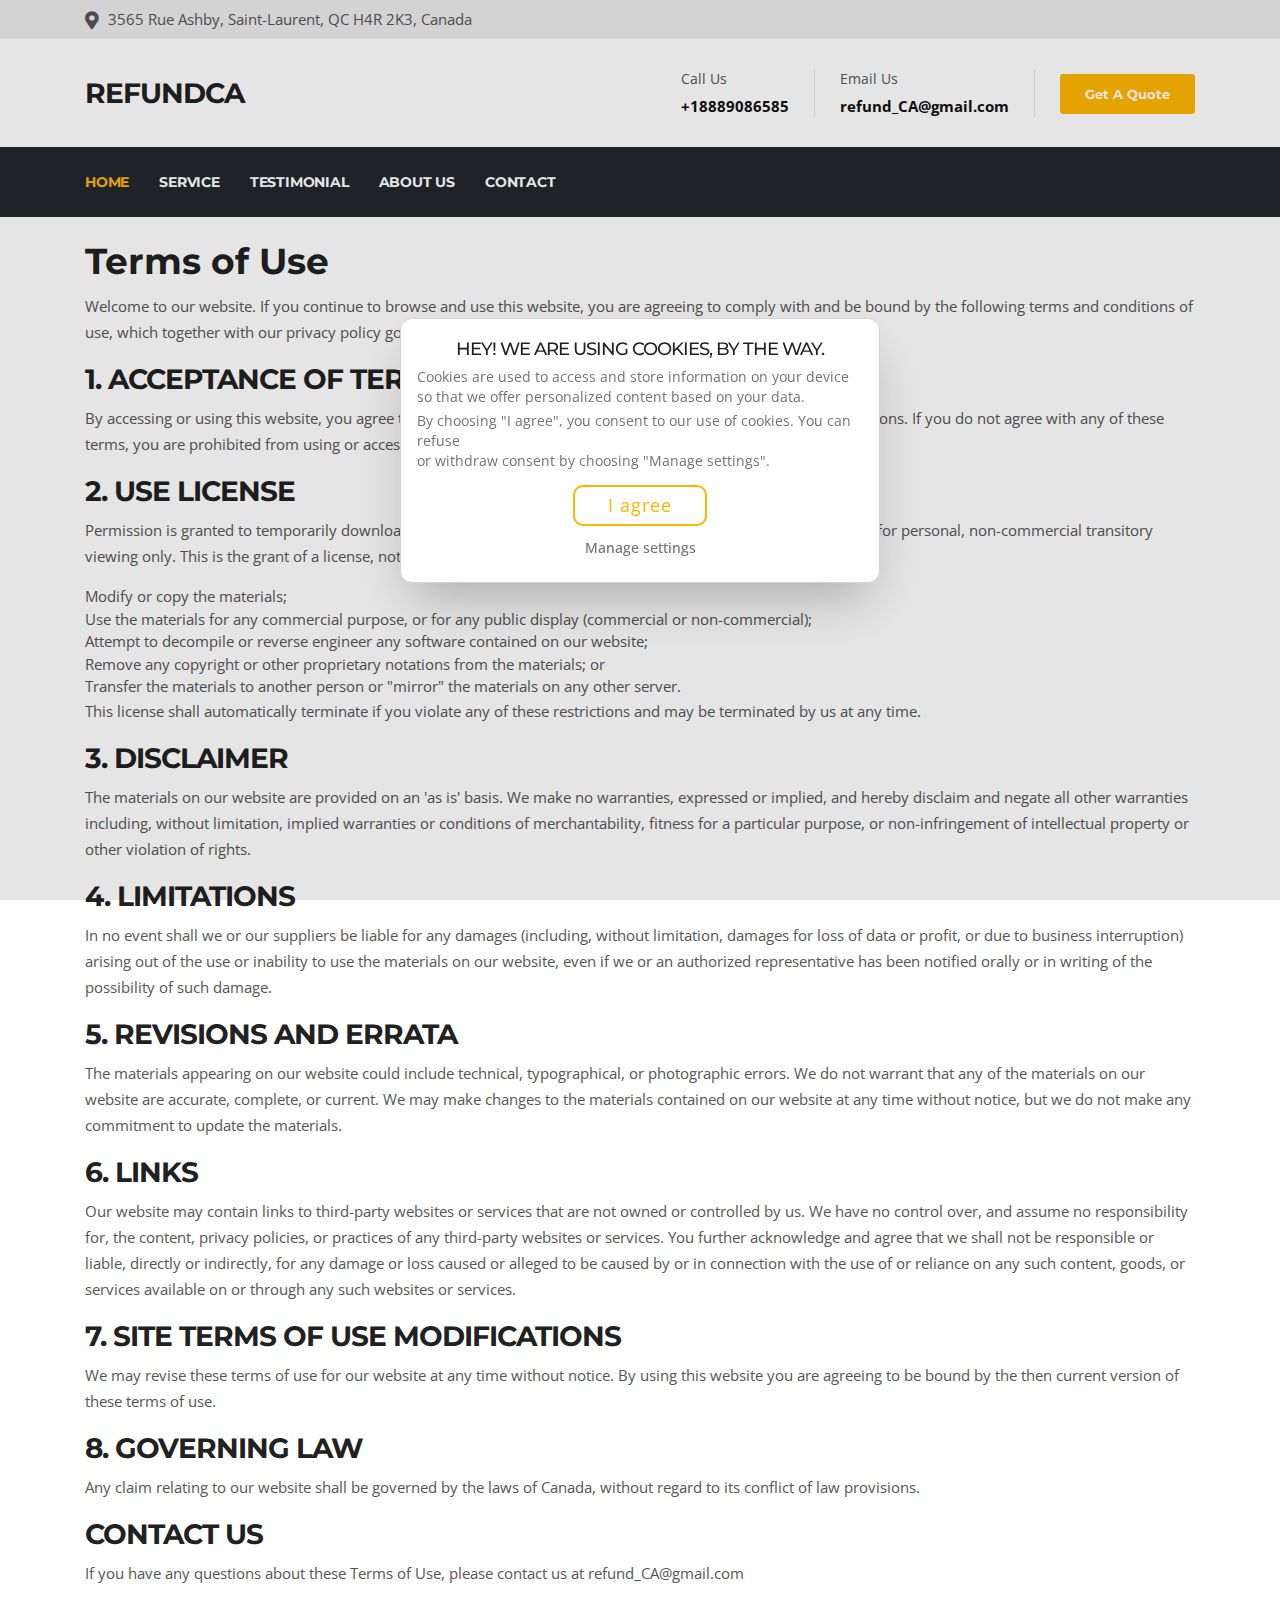
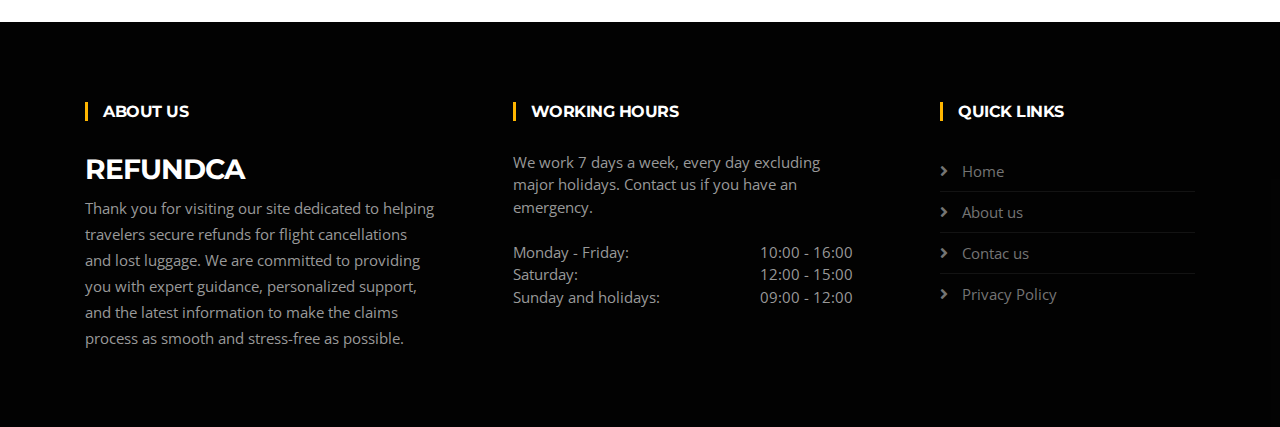
<file: terms-of-use.html>
<!DOCTYPE html>
<html lang="en">
    <head>
        <!-- Basic Page Needs
================================================== -->
        <meta charset="utf-8" />
        <title>RefundCA</title>

        <!-- Mobile Specific Metas
================================================== -->
        <meta http-equiv="X-UA-Compatible" content="IE=edge" />
        <meta name="description" content="Construction Html5 Template" />
        <meta
            name="viewport"
            content="width=device-width, initial-scale=1.0, maximum-scale=5.0"
        />

        <!-- Favicon
================================================== -->
        <link rel="icon" type="image/png" href="images/favicon.png" />

        <!-- CSS
================================================== -->
        <!-- Bootstrap -->
        <link rel="stylesheet" href="plugins/bootstrap/bootstrap.min.css" />
        <!-- FontAwesome -->
        <link rel="stylesheet" href="plugins/fontawesome/css/all.min.css" />
        <!-- Animation -->
        <link rel="stylesheet" href="plugins/animate-css/animate.css" />
        <!-- slick Carousel -->
        <link rel="stylesheet" href="plugins/slick/slick.css" />
        <link rel="stylesheet" href="plugins/slick/slick-theme.css" />
        <!-- Colorbox -->
        <link rel="stylesheet" href="plugins/colorbox/colorbox.css" />
        <!-- Template styles-->
        <link rel="stylesheet" href="css/style.css" />

        <!-- Cookie banner -->
        <link rel="stylesheet" href="cookie/on-cookies.css" />
        <script type="module" src="cookie/on-cookies.js" defer></script>
    </head>
    <body>
        <div class="body-inner">
            <div id="top-bar" class="top-bar">
                <div class="container">
                    <div class="row">
                        <div class="col-lg-8 col-md-8">
                            <ul class="top-info text-center text-md-left">
                                <li>
                                    <i class="fas fa-map-marker-alt"></i>
                                    <p class="info-text">
                                        3565 Rue Ashby, Saint-Laurent, QC H4R
                                        2K3, Canada
                                    </p>
                                </li>
                            </ul>
                        </div>
                        <!--/ Top info end -->
                    </div>
                    <!--/ Content row end -->
                </div>
                <!--/ Container end -->
            </div>
            <!--/ Topbar end -->
            <!-- Header start -->
            <header id="header" class="header-one">
                <div class="bg-white">
                    <div class="container">
                        <div class="logo-area">
                            <div class="row align-items-center">
                                <div
                                    class="logo col-lg-3 text-center text-lg-left mb-3 mb-md-5 mb-lg-0"
                                >
                                    <a class="d-block" href="index.html">
                                        <h2 style="margin-bottom: 0px">
                                            RefundCA
                                        </h2>
                                    </a>
                                </div>
                                <!-- logo end -->

                                <div class="col-lg-9 header-right">
                                    <ul class="top-info-box">
                                        <li>
                                            <div class="info-box">
                                                <div class="info-box-content">
                                                    <p class="info-box-title">
                                                        Call Us
                                                    </p>
                                                    <p
                                                        class="info-box-subtitle"
                                                    >
                                                        +18889086585
                                                    </p>
                                                </div>
                                            </div>
                                        </li>
                                        <li>
                                            <div class="info-box">
                                                <div class="info-box-content">
                                                    <p class="info-box-title">
                                                        Email Us
                                                    </p>
                                                    <p
                                                        class="info-box-subtitle"
                                                    >
                                                        refund_CA@gmail.com
                                                    </p>
                                                </div>
                                            </div>
                                        </li>
                                        <li class="header-get-a-quote">
                                            <a
                                                class="btn btn-primary"
                                                href="contact.html"
                                                >Get A Quote</a
                                            >
                                        </li>
                                    </ul>
                                    <!-- Ul end -->
                                </div>
                                <!-- header right end -->
                            </div>
                            <!-- logo area end -->
                        </div>
                        <!-- Row end -->
                    </div>
                    <!-- Container end -->
                </div>

                <div class="site-navigation">
                    <div class="container">
                        <div class="row">
                            <div class="col-lg-12">
                                <nav
                                    class="navbar navbar-expand-lg navbar-dark p-0"
                                >
                                    <button
                                        class="navbar-toggler"
                                        type="button"
                                        data-toggle="collapse"
                                        data-target=".navbar-collapse"
                                        aria-controls="navbar-collapse"
                                        aria-expanded="false"
                                        aria-label="Toggle navigation"
                                    >
                                        <span
                                            class="navbar-toggler-icon"
                                        ></span>
                                    </button>

                                    <div
                                        id="navbar-collapse"
                                        class="collapse navbar-collapse"
                                    >
                                        <ul class="nav navbar-nav mr-auto">
                                            <li class="nav-item active">
                                                <a
                                                    class="nav-link"
                                                    href="index.html"
                                                    >Home</a
                                                >
                                            </li>

                                            <li class="nav-item">
                                                <a
                                                    class="nav-link"
                                                    href="services.html"
                                                    >Service</a
                                                >
                                            </li>

                                            <li class="nav-item">
                                                <a
                                                    class="nav-link"
                                                    href="testimonials.html
                                                    "
                                                    >Testimonial</a
                                                >
                                            </li>

                                            <li class="nav-item">
                                                <a
                                                    class="nav-link"
                                                    href="about.html"
                                                    >About us</a
                                                >
                                            </li>

                                            <li class="nav-item">
                                                <a
                                                    class="nav-link"
                                                    href="contact.html"
                                                    >Contact</a
                                                >
                                            </li>
                                        </ul>
                                    </div>
                                </nav>
                            </div>
                            <!--/ Col end -->
                        </div>
                        <!--/ Row end -->

                        <div class="search-block" style="display: none">
                            <label for="search-field" class="w-100 mb-0">
                                <input
                                    type="text"
                                    class="form-control"
                                    id="search-field"
                                    placeholder="Type what you want and enter"
                                />
                            </label>
                            <span class="search-close">&times;</span>
                        </div>
                        <!-- Site search end -->
                    </div>
                    <!--/ Container end -->
                </div>
                <!--/ Navigation end -->
            </header>
            <!--/ Header end -->

            <main>
                <article class="container additional-wrapper">
                    <div class="page__content" style="padding: 20px 0px">
                        <h1>Terms of Use</h1>

                        <p>
                            Welcome to our website. If you continue to browse
                            and use this website, you are agreeing to comply
                            with and be bound by the following terms and
                            conditions of use, which together with our privacy
                            policy govern your use of this website.
                        </p>

                        <h2>1. Acceptance of Terms</h2>
                        <p>
                            By accessing or using this website, you agree to be
                            bound by these terms of use and all applicable laws
                            and regulations. If you do not agree with any of
                            these terms, you are prohibited from using or
                            accessing this site.
                        </p>

                        <h2>2. Use License</h2>
                        <p>
                            Permission is granted to temporarily download one
                            copy of the materials (information or software) on
                            our website for personal, non-commercial transitory
                            viewing only. This is the grant of a license, not a
                            transfer of title, and under this license you may
                            not:
                        </p>
                        <ul>
                            <li>Modify or copy the materials;</li>
                            <li>
                                Use the materials for any commercial purpose, or
                                for any public display (commercial or
                                non-commercial);
                            </li>
                            <li>
                                Attempt to decompile or reverse engineer any
                                software contained on our website;
                            </li>
                            <li>
                                Remove any copyright or other proprietary
                                notations from the materials; or
                            </li>
                            <li>
                                Transfer the materials to another person or
                                "mirror" the materials on any other server.
                            </li>
                        </ul>
                        <p>
                            This license shall automatically terminate if you
                            violate any of these restrictions and may be
                            terminated by us at any time.
                        </p>

                        <h2>3. Disclaimer</h2>
                        <p>
                            The materials on our website are provided on an 'as
                            is' basis. We make no warranties, expressed or
                            implied, and hereby disclaim and negate all other
                            warranties including, without limitation, implied
                            warranties or conditions of merchantability, fitness
                            for a particular purpose, or non-infringement of
                            intellectual property or other violation of rights.
                        </p>

                        <h2>4. Limitations</h2>
                        <p>
                            In no event shall we or our suppliers be liable for
                            any damages (including, without limitation, damages
                            for loss of data or profit, or due to business
                            interruption) arising out of the use or inability to
                            use the materials on our website, even if we or an
                            authorized representative has been notified orally
                            or in writing of the possibility of such damage.
                        </p>

                        <h2>5. Revisions and Errata</h2>
                        <p>
                            The materials appearing on our website could include
                            technical, typographical, or photographic errors. We
                            do not warrant that any of the materials on our
                            website are accurate, complete, or current. We may
                            make changes to the materials contained on our
                            website at any time without notice, but we do not
                            make any commitment to update the materials.
                        </p>

                        <h2>6. Links</h2>
                        <p>
                            Our website may contain links to third-party
                            websites or services that are not owned or
                            controlled by us. We have no control over, and
                            assume no responsibility for, the content, privacy
                            policies, or practices of any third-party websites
                            or services. You further acknowledge and agree that
                            we shall not be responsible or liable, directly or
                            indirectly, for any damage or loss caused or alleged
                            to be caused by or in connection with the use of or
                            reliance on any such content, goods, or services
                            available on or through any such websites or
                            services.
                        </p>

                        <h2>7. Site Terms of Use Modifications</h2>
                        <p>
                            We may revise these terms of use for our website at
                            any time without notice. By using this website you
                            are agreeing to be bound by the then current version
                            of these terms of use.
                        </p>

                        <h2>8. Governing Law</h2>
                        <p>
                            Any claim relating to our website shall be governed
                            by the laws of Canada, without regard to its
                            conflict of law provisions.
                        </p>

                        <h2>Contact Us</h2>
                        <p>
                            If you have any questions about these Terms of Use,
                            please contact us at
                            <a href="mailto:refund_CA@gmail.com"
                                >refund_CA@gmail.com</a
                            >
                        </p>
                    </div>
                </article>
            </main>

            <footer id="footer" class="footer bg-overlay">
                <div class="footer-main">
                    <div class="container">
                        <div class="row justify-content-between">
                            <div
                                class="col-lg-4 col-md-6 footer-widget footer-about"
                            >
                                <h3 class="widget-title">About Us</h3>
                                <h2 class="text-white">RefundCA</h2>
                                <p>
                                    Thank you for visiting our site dedicated to
                                    helping travelers secure refunds for flight
                                    cancellations and lost luggage. We are
                                    committed to providing you with expert
                                    guidance, personalized support, and the
                                    latest information to make the claims
                                    process as smooth and stress-free as
                                    possible.
                                </p>
                                <!-- Footer social end -->
                            </div>
                            <!-- Col end -->

                            <div
                                class="col-lg-4 col-md-6 footer-widget mt-5 mt-md-0"
                            >
                                <h3 class="widget-title">Working Hours</h3>
                                <div class="working-hours">
                                    We work 7 days a week, every day excluding
                                    major holidays. Contact us if you have an
                                    emergency.
                                    <br /><br />
                                    Monday - Friday:
                                    <span class="text-right"
                                        >10:00 - 16:00
                                    </span>
                                    <br />
                                    Saturday:
                                    <span class="text-right"
                                        >12:00 - 15:00</span
                                    >
                                    <br />
                                    Sunday and holidays:
                                    <span class="text-right"
                                        >09:00 - 12:00</span
                                    >
                                </div>
                            </div>
                            <!-- Col end -->

                            <div
                                class="col-lg-3 col-md-6 mt-5 mt-lg-0 footer-widget"
                            >
                                <h3 class="widget-title">Quick links</h3>
                                <ul class="list-arrow">
                                    <li>
                                        <a href="index.html">Home</a>
                                    </li>
                                    <li>
                                        <a href="about.html">About us</a>
                                    </li>
                                    <li>
                                        <a href="contact.html">Contac us</a>
                                    </li>
                                    <li>
                                        <a href="privacy-policy.html"
                                            >Privacy Policy</a
                                        >
                                    </li>
                                </ul>
                            </div>
                            <!-- Col end -->
                        </div>
                        <!-- Row end -->
                    </div>
                    <!-- Container end -->
                </div>
                <!-- Footer main end -->
            </footer>
            <!-- Footer end -->

            <!-- Javascript Files
  ================================================== -->

            <!-- initialize jQuery Library -->
            <script src="plugins/jQuery/jquery.min.js"></script>
            <!-- Bootstrap jQuery -->
            <script src="plugins/bootstrap/bootstrap.min.js" defer></script>
            <!-- Slick Carousel -->
            <script src="plugins/slick/slick.min.js"></script>
            <script src="plugins/slick/slick-animation.min.js"></script>
            <!-- Color box -->
            <script src="plugins/colorbox/jquery.colorbox.js"></script>
            <!-- shuffle -->
            <script src="plugins/shuffle/shuffle.min.js" defer></script>

            <!-- Template custom -->
            <script src="js/script.js"></script>
        </div>
        <!-- Body inner end -->
    </body>
</html>
</file>
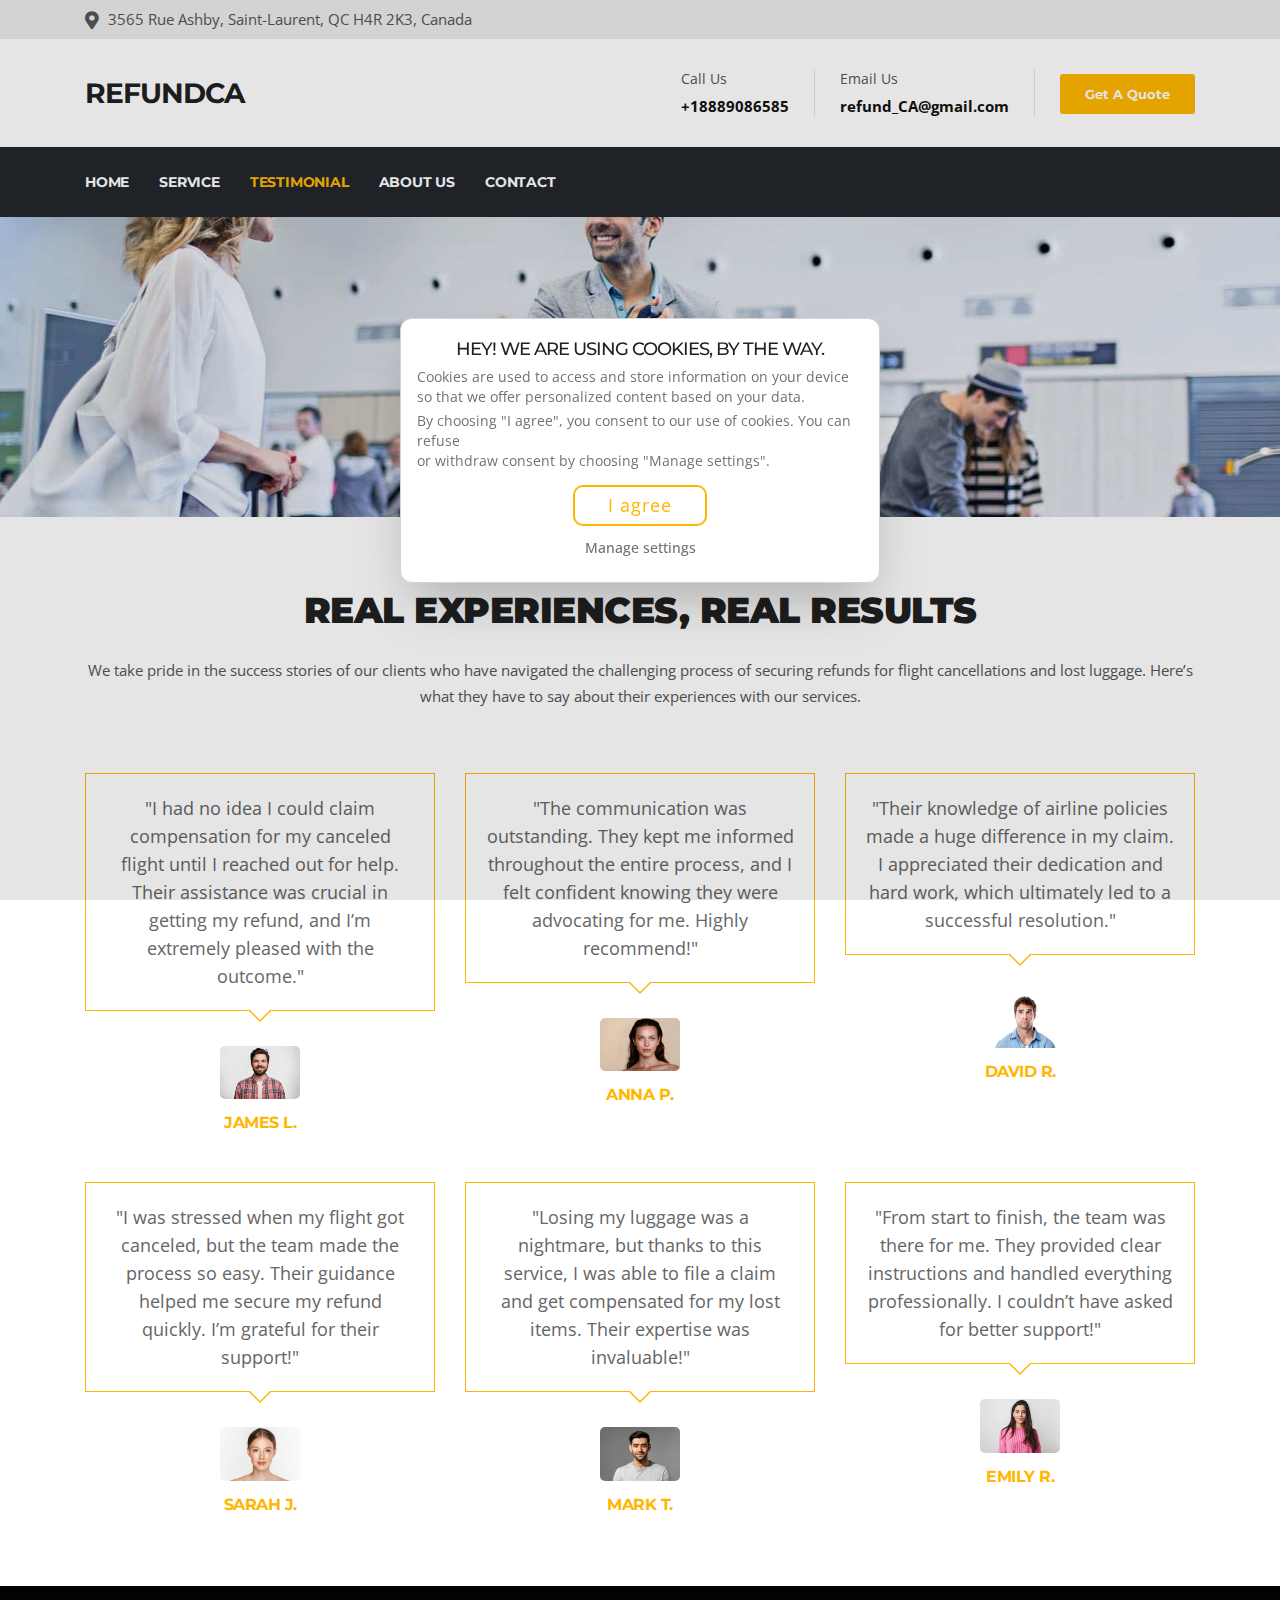
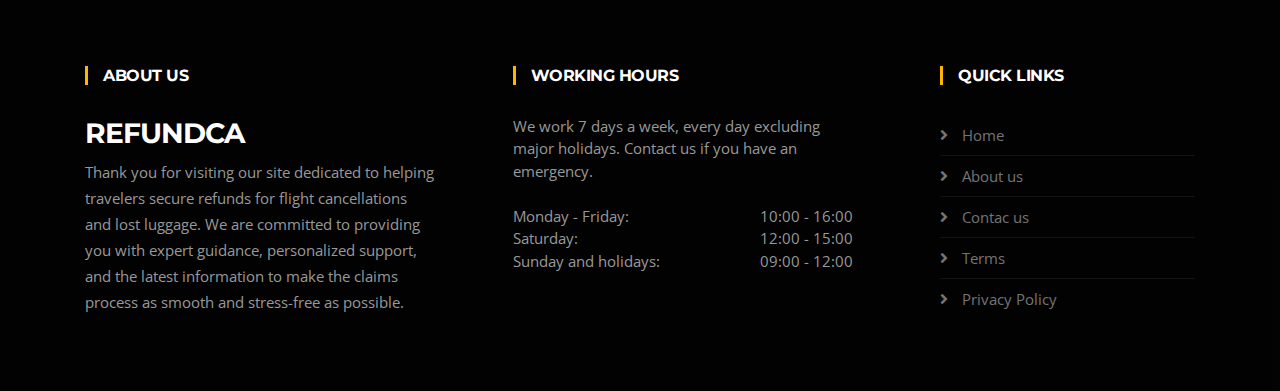
<file: testimonials.html>
<!DOCTYPE html>
<html lang="en">
    <head>
        <!-- Basic Page Needs
================================================== -->
        <meta charset="utf-8" />
        <title>RefundCA</title>

        <!-- Mobile Specific Metas
================================================== -->
        <meta http-equiv="X-UA-Compatible" content="IE=edge" />
        <meta name="description" content="Construction Html5 Template" />
        <meta
            name="viewport"
            content="width=device-width, initial-scale=1.0, maximum-scale=5.0"
        />

        <!-- Favicon
================================================== -->
        <link rel="icon" type="image/png" href="images/favicon.png" />

        <!-- CSS
================================================== -->
        <!-- Bootstrap -->
        <link rel="stylesheet" href="plugins/bootstrap/bootstrap.min.css" />
        <!-- FontAwesome -->
        <link rel="stylesheet" href="plugins/fontawesome/css/all.min.css" />
        <!-- Animation -->
        <link rel="stylesheet" href="plugins/animate-css/animate.css" />
        <!-- slick Carousel -->
        <link rel="stylesheet" href="plugins/slick/slick.css" />
        <link rel="stylesheet" href="plugins/slick/slick-theme.css" />
        <!-- Colorbox -->
        <link rel="stylesheet" href="plugins/colorbox/colorbox.css" />
        <!-- Template styles-->
        <link rel="stylesheet" href="css/style.css" />

        <!-- Cookie banner -->
        <link rel="stylesheet" href="cookie/on-cookies.css" />
        <script type="module" src="cookie/on-cookies.js" defer></script>
    </head>
    <body>
        <div class="body-inner">
            <div id="top-bar" class="top-bar">
                <div class="container">
                    <div class="row">
                        <div class="col-lg-8 col-md-8">
                            <ul class="top-info text-center text-md-left">
                                <li>
                                    <i class="fas fa-map-marker-alt"></i>
                                    <p class="info-text">
                                        3565 Rue Ashby, Saint-Laurent, QC H4R
                                        2K3, Canada
                                    </p>
                                </li>
                            </ul>
                        </div>
                        <!--/ Top info end -->
                    </div>
                    <!--/ Content row end -->
                </div>
                <!--/ Container end -->
            </div>
            <!--/ Topbar end -->
            <!-- Header start -->
            <header id="header" class="header-one">
                <div class="bg-white">
                    <div class="container">
                        <div class="logo-area">
                            <div class="row align-items-center">
                                <div
                                    class="logo col-lg-3 text-center text-lg-left mb-3 mb-md-5 mb-lg-0"
                                >
                                    <a class="d-block" href="index.html">
                                        <h2 style="margin-bottom: 0px">
                                            RefundCA
                                        </h2>
                                    </a>
                                </div>
                                <!-- logo end -->

                                <div class="col-lg-9 header-right">
                                    <ul class="top-info-box">
                                        <li>
                                            <div class="info-box">
                                                <div class="info-box-content">
                                                    <p class="info-box-title">
                                                        Call Us
                                                    </p>
                                                    <p
                                                        class="info-box-subtitle"
                                                    >
                                                        +18889086585
                                                    </p>
                                                </div>
                                            </div>
                                        </li>
                                        <li>
                                            <div class="info-box">
                                                <div class="info-box-content">
                                                    <p class="info-box-title">
                                                        Email Us
                                                    </p>
                                                    <p
                                                        class="info-box-subtitle"
                                                    >
                                                        refund_CA@gmail.com
                                                    </p>
                                                </div>
                                            </div>
                                        </li>
                                        <li class="header-get-a-quote">
                                            <a
                                                class="btn btn-primary"
                                                href="contact.html"
                                                >Get A Quote</a
                                            >
                                        </li>
                                    </ul>
                                    <!-- Ul end -->
                                </div>
                                <!-- header right end -->
                            </div>
                            <!-- logo area end -->
                        </div>
                        <!-- Row end -->
                    </div>
                    <!-- Container end -->
                </div>

                <div class="site-navigation">
                    <div class="container">
                        <div class="row">
                            <div class="col-lg-12">
                                <nav
                                    class="navbar navbar-expand-lg navbar-dark p-0"
                                >
                                    <button
                                        class="navbar-toggler"
                                        type="button"
                                        data-toggle="collapse"
                                        data-target=".navbar-collapse"
                                        aria-controls="navbar-collapse"
                                        aria-expanded="false"
                                        aria-label="Toggle navigation"
                                    >
                                        <span
                                            class="navbar-toggler-icon"
                                        ></span>
                                    </button>

                                    <div
                                        id="navbar-collapse"
                                        class="collapse navbar-collapse"
                                    >
                                        <ul class="nav navbar-nav mr-auto">
                                            <li class="nav-item">
                                                <a
                                                    class="nav-link"
                                                    href="index.html"
                                                    >Home</a
                                                >
                                            </li>

                                            <li class="nav-item">
                                                <a
                                                    class="nav-link"
                                                    href="services.html"
                                                    >Service</a
                                                >
                                            </li>

                                            <li class="nav-item active">
                                                <a
                                                    class="nav-link active"
                                                    href="testimonials.html
                                                    "
                                                    >Testimonial</a
                                                >
                                            </li>

                                            <li class="nav-item">
                                                <a
                                                    class="nav-link"
                                                    href="about.html"
                                                    >About us</a
                                                >
                                            </li>

                                            <li class="nav-item">
                                                <a
                                                    class="nav-link"
                                                    href="contact.html"
                                                    >Contact</a
                                                >
                                            </li>
                                        </ul>
                                    </div>
                                </nav>
                            </div>
                            <!--/ Col end -->
                        </div>
                        <!--/ Row end -->

                        <div class="search-block" style="display: none">
                            <label for="search-field" class="w-100 mb-0">
                                <input
                                    type="text"
                                    class="form-control"
                                    id="search-field"
                                    placeholder="Type what you want and enter"
                                />
                            </label>
                            <span class="search-close">&times;</span>
                        </div>
                        <!-- Site search end -->
                    </div>
                    <!--/ Container end -->
                </div>
                <!--/ Navigation end -->
            </header>
            <!--/ Header end -->
            <div
                id="banner-area"
                class="banner-area"
                style="background-image: url(images/banner/banner4.jpg)"
            >
                <div class="banner-text">
                    <div class="container">
                        <div class="row">
                            <div class="col-lg-12">
                                <div class="banner-heading">
                                    <h1 class="banner-title">Testimonials</h1>
                                    <nav aria-label="breadcrumb">
                                        <ol
                                            class="breadcrumb justify-content-center"
                                        >
                                            <li class="breadcrumb-item">
                                                <a href="#">Home</a>
                                            </li>
                                            <li class="breadcrumb-item">
                                                <a href="#">company</a>
                                            </li>
                                            <li
                                                class="breadcrumb-item active"
                                                aria-current="page"
                                            >
                                                Testimonials
                                            </li>
                                        </ol>
                                    </nav>
                                </div>
                            </div>
                            <!-- Col end -->
                        </div>
                        <!-- Row end -->
                    </div>
                    <!-- Container end -->
                </div>
                <!-- Banner text end -->
            </div>
            <!-- Banner area end -->

            <section id="main-container" class="main-container">
                <div class="container">
                    <div class="row text-center">
                        <div class="col-12">
                            <h3 class="section-sub-title mb-4">
                                Real Experiences, Real Results
                            </h3>
                            <p>
                                We take pride in the success stories of our
                                clients who have navigated the challenging
                                process of securing refunds for flight
                                cancellations and lost luggage. Here’s what they
                                have to say about their experiences with our
                                services.
                            </p>
                        </div>
                    </div>
                    <!--/ Title row end -->

                    <div class="row">
                        <div class="col-lg-4 col-md-6">
                            <div class="quote-item quote-border mt-5">
                                <div class="quote-text-border">
                                    "I had no idea I could claim compensation
                                    for my canceled flight until I reached out
                                    for help. Their assistance was crucial in
                                    getting my refund, and I’m extremely pleased
                                    with the outcome."
                                </div>

                                <div class="quote-item-footer">
                                    <img
                                        loading="lazy"
                                        class="testimonial-thumb"
                                        src="images/clients/testimonial1.jpg"
                                        alt="testimonial"
                                    />
                                    <div class="quote-item-info">
                                        <h3 class="quote-author">James L.</h3>
                                    </div>
                                </div>
                            </div>
                            <!-- Quote item end -->
                        </div>
                        <!-- End col md 4 -->

                        <div class="col-lg-4 col-md-6">
                            <div class="quote-item quote-border mt-5">
                                <div class="quote-text-border">
                                    "The communication was outstanding. They
                                    kept me informed throughout the entire
                                    process, and I felt confident knowing they
                                    were advocating for me. Highly recommend!"
                                </div>

                                <div class="quote-item-footer">
                                    <img
                                        loading="lazy"
                                        class="testimonial-thumb"
                                        src="images/clients/testimonial2.jpg"
                                        alt="testimonial"
                                    />
                                    <div class="quote-item-info">
                                        <h3 class="quote-author">Anna P.</h3>
                                    </div>
                                </div>
                            </div>
                            <!-- Quote item end -->
                        </div>
                        <!-- End col md 4 -->

                        <div class="col-lg-4 col-md-6">
                            <div class="quote-item quote-border mt-5">
                                <div class="quote-text-border">
                                    "Their knowledge of airline policies made a
                                    huge difference in my claim. I appreciated
                                    their dedication and hard work, which
                                    ultimately led to a successful resolution."
                                </div>

                                <div class="quote-item-footer">
                                    <img
                                        loading="lazy"
                                        class="testimonial-thumb"
                                        src="images/clients/testimonial3.jpg"
                                        alt="testimonial"
                                    />
                                    <div class="quote-item-info">
                                        <h3 class="quote-author">David R.</h3>
                                    </div>
                                </div>
                            </div>
                            <!-- Quote item end -->
                        </div>
                        <!-- End col md 4 -->
                    </div>
                    <!-- Content row end -->

                    <div class="row">
                        <div class="col-lg-4 col-md-6">
                            <div class="quote-item quote-border mt-5">
                                <div class="quote-text-border">
                                    "I was stressed when my flight got canceled,
                                    but the team made the process so easy. Their
                                    guidance helped me secure my refund quickly.
                                    I’m grateful for their support!"
                                </div>

                                <div class="quote-item-footer">
                                    <img
                                        loading="lazy"
                                        class="testimonial-thumb"
                                        src="images/clients/testimonial4.jpg"
                                        alt="testimonial"
                                    />
                                    <div class="quote-item-info">
                                        <h3 class="quote-author">Sarah J.</h3>
                                    </div>
                                </div>
                            </div>
                            <!-- Quote item end -->
                        </div>
                        <!-- End col md 4 -->

                        <div class="col-lg-4 col-md-6">
                            <div class="quote-item quote-border mt-5">
                                <div class="quote-text-border">
                                    "Losing my luggage was a nightmare, but
                                    thanks to this service, I was able to file a
                                    claim and get compensated for my lost items.
                                    Their expertise was invaluable!"
                                </div>

                                <div class="quote-item-footer">
                                    <img
                                        loading="lazy"
                                        class="testimonial-thumb"
                                        src="images/clients/testimonial5.jpg"
                                        alt="testimonial"
                                    />
                                    <div class="quote-item-info">
                                        <h3 class="quote-author">Mark T.</h3>
                                    </div>
                                </div>
                            </div>
                            <!-- Quote item end -->
                        </div>
                        <!-- End col md 4 -->

                        <div class="col-lg-4 col-md-6">
                            <div class="quote-item quote-border mt-5">
                                <div class="quote-text-border">
                                    "From start to finish, the team was there
                                    for me. They provided clear instructions and
                                    handled everything professionally. I
                                    couldn’t have asked for better support!"
                                </div>

                                <div class="quote-item-footer">
                                    <img
                                        loading="lazy"
                                        class="testimonial-thumb"
                                        src="images/clients/testimonial6.jpg"
                                        alt="testimonial"
                                    />
                                    <div class="quote-item-info">
                                        <h3 class="quote-author">Emily R.</h3>
                                    </div>
                                </div>
                            </div>
                            <!-- Quote item end -->
                        </div>
                        <!-- End col md 4 -->
                    </div>
                    <!-- Content row end -->
                </div>
                <!-- Container end -->
            </section>
            <!-- Main container end -->

            <footer id="footer" class="footer bg-overlay">
                <div class="footer-main">
                    <div class="container">
                        <div class="row justify-content-between">
                            <div
                                class="col-lg-4 col-md-6 footer-widget footer-about"
                            >
                                <h3 class="widget-title">About Us</h3>
                                <h2 class="text-white">RefundCA</h2>
                                <p>
                                    Thank you for visiting our site dedicated to
                                    helping travelers secure refunds for flight
                                    cancellations and lost luggage. We are
                                    committed to providing you with expert
                                    guidance, personalized support, and the
                                    latest information to make the claims
                                    process as smooth and stress-free as
                                    possible.
                                </p>
                                <!-- Footer social end -->
                            </div>
                            <!-- Col end -->

                            <div
                                class="col-lg-4 col-md-6 footer-widget mt-5 mt-md-0"
                            >
                                <h3 class="widget-title">Working Hours</h3>
                                <div class="working-hours">
                                    We work 7 days a week, every day excluding
                                    major holidays. Contact us if you have an
                                    emergency.
                                    <br /><br />
                                    Monday - Friday:
                                    <span class="text-right"
                                        >10:00 - 16:00
                                    </span>
                                    <br />
                                    Saturday:
                                    <span class="text-right"
                                        >12:00 - 15:00</span
                                    >
                                    <br />
                                    Sunday and holidays:
                                    <span class="text-right"
                                        >09:00 - 12:00</span
                                    >
                                </div>
                            </div>
                            <!-- Col end -->

                            <div
                                class="col-lg-3 col-md-6 mt-5 mt-lg-0 footer-widget"
                            >
                                <h3 class="widget-title">Quick links</h3>
                                <ul class="list-arrow">
                                    <li>
                                        <a href="index.html">Home</a>
                                    </li>
                                    <li>
                                        <a href="about.html">About us</a>
                                    </li>
                                    <li>
                                        <a href="contact.html">Contac us</a>
                                    </li>
                                    <li>
                                        <a href="terms-of-use.html">Terms</a>
                                    </li>
                                    <li>
                                        <a href="privacy-policy.html"
                                            >Privacy Policy</a
                                        >
                                    </li>
                                </ul>
                            </div>
                            <!-- Col end -->
                        </div>
                        <!-- Row end -->
                    </div>
                    <!-- Container end -->
                </div>
                <!-- Footer main end -->
            </footer>
            <!-- Footer end -->

            <!-- Javascript Files
================================================== -->

            <!-- initialize jQuery Library -->
            <script src="plugins/jQuery/jquery.min.js"></script>
            <!-- Bootstrap jQuery -->
            <script src="plugins/bootstrap/bootstrap.min.js" defer></script>
            <!-- Slick Carousel -->
            <script src="plugins/slick/slick.min.js"></script>
            <script src="plugins/slick/slick-animation.min.js"></script>
            <!-- Color box -->
            <script src="plugins/colorbox/jquery.colorbox.js"></script>
            <!-- shuffle -->
            <script src="plugins/shuffle/shuffle.min.js" defer></script>

            <!-- Template custom -->
            <script src="js/script.js"></script>
        </div>
        <!-- Body inner end -->
    </body>
</html>
</file>
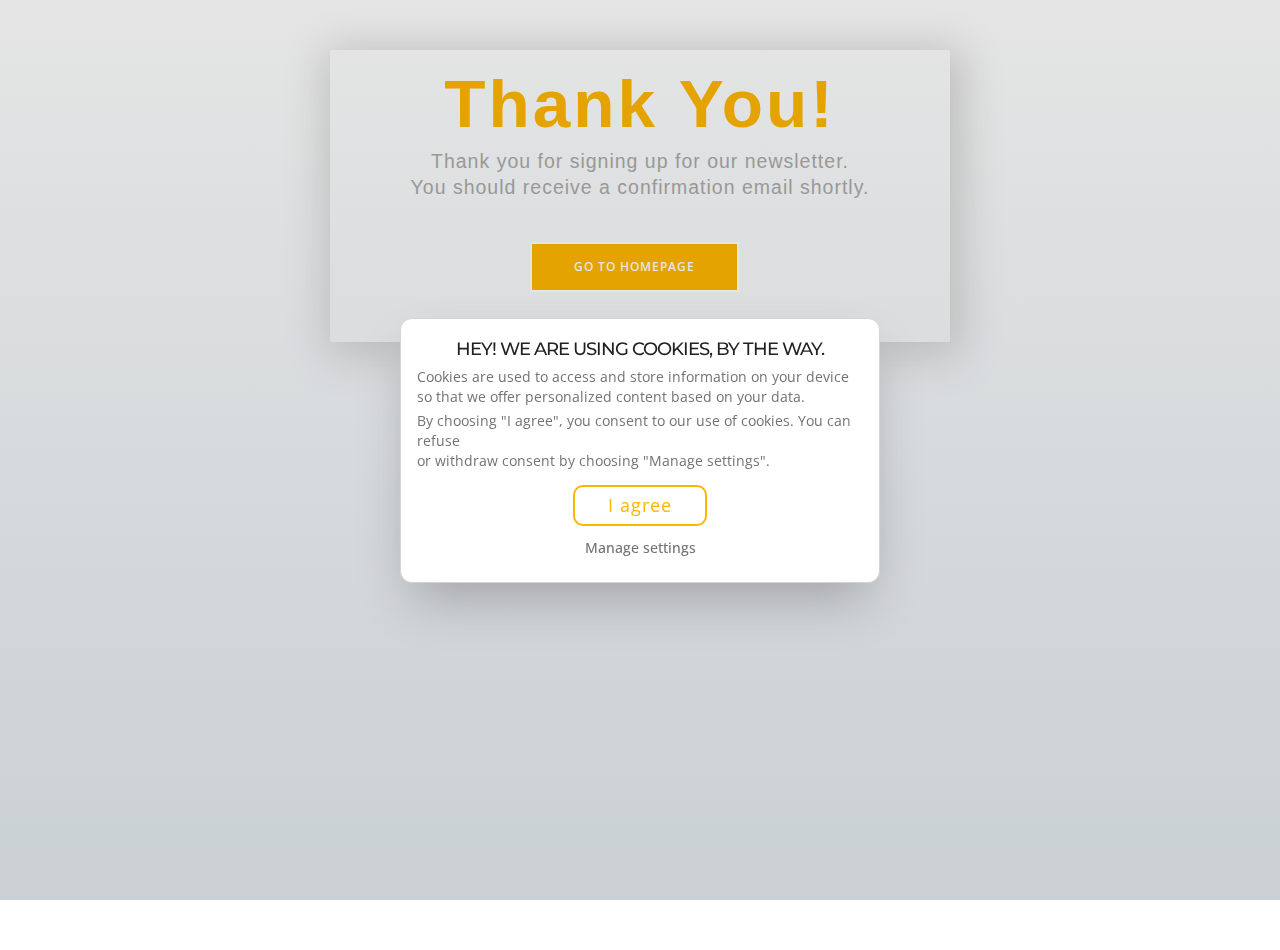
<file: thanks.html>
<!DOCTYPE html>
<html lang="en">
    <head>
        <!-- Basic Page Needs
================================================== -->
        <meta charset="utf-8" />
        <title>RefundCA</title>

        <!-- Mobile Specific Metas
================================================== -->
        <meta http-equiv="X-UA-Compatible" content="IE=edge" />
        <meta name="description" content="Construction Html5 Template" />
        <meta
            name="viewport"
            content="width=device-width, initial-scale=1.0, maximum-scale=5.0"
        />

        <!-- Favicon
================================================== -->
        <link rel="icon" type="image/png" href="images/favicon.png" />

        <!-- CSS
================================================== -->
        <!-- Bootstrap -->
        <link rel="stylesheet" href="plugins/bootstrap/bootstrap.min.css" />
        <!-- FontAwesome -->
        <link rel="stylesheet" href="plugins/fontawesome/css/all.min.css" />
        <!-- Animation -->
        <link rel="stylesheet" href="plugins/animate-css/animate.css" />
        <!-- slick Carousel -->
        <link rel="stylesheet" href="plugins/slick/slick.css" />
        <link rel="stylesheet" href="plugins/slick/slick-theme.css" />
        <!-- Colorbox -->
        <link rel="stylesheet" href="plugins/colorbox/colorbox.css" />
        <!-- Template styles-->
        <link rel="stylesheet" href="css/style.css" />
        <link rel="stylesheet" href="css/thanks.css" />

        <!-- Cookie banner -->
        <link rel="stylesheet" href="cookie/on-cookies.css" />
        <script type="module" src="cookie/on-cookies.js" defer></script>
    </head>
    <body>
        <div class="content">
            <div class="wrapper-1">
                <div class="wrapper-2">
                    <h1>Thank You!</h1>
                    <p>Thank you for signing up for our newsletter.</p>
                    <p>You should receive a confirmation email shortly.</p>
                    <a href="index.html">
                        <button class="go-home">Go to Homepage</button>
                    </a>
                </div>
            </div>
        </div>
    </body>
</html>
</file>
<file: plugins/colorbox/colorbox.css>
/*
    Colorbox Core Style:
    The following CSS is consistent between example themes and should not be altered.
*/
#colorbox, #cboxOverlay, #cboxWrapper{position:absolute; top:0; left:0; z-index:9999; overflow:hidden; -webkit-transform: translate3d(0,0,0);}
#cboxWrapper {max-width:none;}
#cboxOverlay{position:fixed; width:100%; height:100%;}
#cboxMiddleLeft, #cboxBottomLeft{clear:left;}
#cboxContent{position:relative;}
#cboxLoadedContent{overflow:auto; -webkit-overflow-scrolling: touch;}
#cboxTitle{margin:0;}
#cboxLoadingOverlay, #cboxLoadingGraphic{position:absolute; top:0; left:0; width:100%; height:100%;}
#cboxPrevious, #cboxNext, #cboxClose, #cboxSlideshow{cursor:pointer;}
.cboxPhoto{float:left; margin:auto; border:0; display:block; max-width:none; -ms-interpolation-mode:bicubic;}
.cboxIframe{width:100%; height:100%; display:block; border:0; padding:0; margin:0;}
#colorbox, #cboxContent, #cboxLoadedContent{box-sizing:content-box; -moz-box-sizing:content-box; -webkit-box-sizing:content-box;}

/* 
    User Style:
    Change the following styles to modify the appearance of Colorbox.  They are
    ordered & tabbed in a way that represents the nesting of the generated HTML.
*/
#cboxOverlay{background:#000; background: rgba(0,0,0,.9); opacity: 0.9; filter: alpha(opacity = 90);}
#colorbox{outline:0;}
#cboxContent{margin-top:20px;background:#000;}
.cboxIframe{background:#fff;}
#cboxError{padding:50px; border:1px solid #ccc;}
#cboxLoadedContent{border:0 solid #000; background:#fff;}
#cboxTitle{position:absolute; top:-20px; left:0; color:#ccc;}
#cboxCurrent{position:absolute; top:0; right:0px; color:#ccc;background-color: rgba(0,0,0,0.95); width: 100%;}
#cboxLoadingGraphic{background:url(../images/loading.gif) no-repeat center center;}

/* these elements are buttons, and may need to have additional styles reset to avoid unwanted base styles */
#cboxPrevious, #cboxNext, #cboxSlideshow, #cboxClose {border:0; padding:0; margin:0; overflow:visible; width:auto; background:none;}

/* avoid outlines on :active (mouseclick), but preserve outlines on :focus (tabbed navigating) */
#cboxPrevious:active, #cboxNext:active, #cboxSlideshow:active, #cboxClose:active {outline:0;}

#cboxSlideshow{position:absolute; top:-20px; right:90px; color:#fff;}
#cboxPrevious{position:absolute; top:50%; left:0; margin-top:-32px; background:url(controls.png) no-repeat top left; width:28px; height:65px; text-indent:-9999px;}
#cboxPrevious:hover{background-position:bottom left;}
#cboxNext{position:absolute; top:50%; right:0; margin-top:-32px; background:url(controls.png) no-repeat top right; width:28px; height:65px; text-indent:-9999px;}
#cboxNext:hover{background-position:bottom right;}
#cboxClose{position:absolute; top:5px; right:0; display:block; background:url(controls.png) no-repeat top center; width:38px; height:19px; text-indent:-9999px;}
#cboxClose:hover{background-position:bottom center;}
button:focus {outline: 0 !important}
</file>
<file: css/thanks.css>
* {
    box-sizing: border-box;
}
body {
    background: #ffffff;
    background: linear-gradient(to bottom, #ffffff 0%, #e1e8ed 100%);
    filter: progid:DXImageTransform.Microsoft.gradient( startColorstr='#ffffff', endColorstr='#e1e8ed',GradientType=0 );
    height: 100%;
    margin: 0;
    background-repeat: no-repeat;
    background-attachment: fixed;
}

.wrapper-1 {
    width: 100%;
    height: 100vh;
    display: flex;
    flex-direction: column;
}
.wrapper-2 {
    padding: 30px;
    text-align: center;
}
h1 {
    font-family: 'Source Sans Pro', sans-serif;
    font-size: 4em;
    letter-spacing: 3px;
    color: #ffb600;
    margin: 0;
    margin-bottom: 20px;
}
.wrapper-2 p {
    margin: 0;
    font-size: 1.3em;
    color: #aaa;
    font-family: 'Source Sans Pro', sans-serif;
    letter-spacing: 1px;
}
.go-home {
    background: #ffb600;
    border: 2px solid #ffffff;
    color: #ffffff;
    font-weight: 600;
    letter-spacing: 1px;
    font-size: 12px;
    padding: 14px 42px;
    margin-top: 42px;
    margin-right: 12px;
    -webkit-transition: all 0.4s ease-in-out;
    transition: all 0.4s ease-in-out;
    visibility: visible;
    animation-delay: 2.3s;
    animation-name: fadeInUp;
    text-decoration: none;
    text-transform: uppercase;
    cursor: pointer;
    border-radius: 0;
}
.go-home:hover {
    background: transparent;
    border-color: #ffb600;
}
a:hover .go-home {
    color: #ffb600;
}
.go-home a {
    text-decoration: none;
    color: #fff;
}

.footer-like {
    margin-top: auto;
    background: #d7e6fe;
    padding: 6px;
    text-align: center;
}
.footer-like p {
    margin: 0;
    padding: 4px;
    color: #ffc107;
    font-family: 'Source Sans Pro', sans-serif;
    letter-spacing: 1px;
}
.footer-like p a {
    text-decoration: none;
    color: #ffc107;
    font-weight: 600;
}

@media (min-width: 360px) {
    h1 {
        font-size: 4.5em;
    }
    .go-home {
        margin-bottom: 20px;
    }
}

@media (min-width: 600px) {
    .content {
        max-width: 1000px;
        margin: 0 auto;
    }
    .wrapper-1 {
        height: initial;
        max-width: 620px;
        margin: 0 auto;
        margin-top: 50px;
        box-shadow: 4px 8px 40px 8px lightgray;
    }
}
</file>
<file: cookie/on-cookies.css>
@import url('https://fonts.googleapis.com/css2?family=Open+Sans:ital,wght@0,300..800;1,300..800&display=swap');

html {
    font-family: 'Open Sans', sans-serif;
}

/*
! tailwindcss v3.4.1 | MIT License | https://tailwindcss.com
*/

/*
1. Prevent padding and border from affecting element width. (https://github.com/mozdevs/cssremedy/issues/4)
2. Allow adding a border to an element by just adding a border-width. (https://github.com/tailwindcss/tailwindcss/pull/116)
*/

*,
::before,
::after {
    box-sizing: border-box;
    /* 1 */
    border-width: 0;
    /* 2 */
    border-style: solid;
    /* 2 */
    border-color: #e5e7eb;
    /* 2 */
}

::before,
::after {
    --tw-content: '';
}

/*
1. Use a consistent sensible line-height in all browsers.
2. Prevent adjustments of font size after orientation changes in iOS.
3. Use a more readable tab size.
4. Use the user's configured `sans` font-family by default.
5. Use the user's configured `sans` font-feature-settings by default.
6. Use the user's configured `sans` font-variation-settings by default.
7. Disable tap highlights on iOS
*/

html,
:host {
    line-height: 1.5;
    /* 1 */
    -webkit-text-size-adjust: 100%;
    /* 2 */
    -moz-tab-size: 4;
    /* 3 */
    -o-tab-size: 4;
    tab-size: 4;
    /* 3 */
    font-family: ui-sans-serif, system-ui, sans-serif, 'Apple Color Emoji',
        'Segoe UI Emoji', 'Segoe UI Symbol', 'Noto Color Emoji';
    /* 4 */
    font-feature-settings: normal;
    /* 5 */
    font-variation-settings: normal;
    /* 6 */
    -webkit-tap-highlight-color: transparent;
    /* 7 */
}

/*
1. Remove the margin in all browsers.
2. Inherit line-height from `html` so users can set them as a class directly on the `html` element.
*/

body {
    margin: 0;
    /* 1 */
    line-height: inherit;
    /* 2 */
}

/*
1. Add the correct height in Firefox.
2. Correct the inheritance of border color in Firefox. (https://bugzilla.mozilla.org/show_bug.cgi?id=190655)
3. Ensure horizontal rules are visible by default.
*/

hr {
    height: 0;
    /* 1 */
    color: inherit;
    /* 2 */
    border-top-width: 1px;
    /* 3 */
}

/*
Add the correct text decoration in Chrome, Edge, and Safari.
*/

abbr:where([title]) {
    -webkit-text-decoration: underline dotted;
    text-decoration: underline dotted;
}

/*
Remove the default font size and weight for headings.
*/

dialog h1,
dialog h2,
dialog h3,
dialog h4,
dialog h5,
dialog h6 {
    font-size: inherit;
    font-weight: inherit;
}

/*
Reset links to optimize for opt-in styling instead of opt-out.
*/

a {
    color: inherit;
    text-decoration: inherit;
}

/*
Add the correct font weight in Edge and Safari.
*/

b,
strong {
    font-weight: bolder;
}

/*
1. Use the user's configured `mono` font-family by default.
2. Use the user's configured `mono` font-feature-settings by default.
3. Use the user's configured `mono` font-variation-settings by default.
4. Correct the odd `em` font sizing in all browsers.
*/

code,
kbd,
samp,
pre {
    font-family: ui-monospace, SFMono-Regular, Menlo, Monaco, Consolas,
        'Liberation Mono', 'Courier New', monospace;
    /* 1 */
    font-feature-settings: normal;
    /* 2 */
    font-variation-settings: normal;
    /* 3 */
    font-size: 1em;
    /* 4 */
}

/*
Add the correct font size in all browsers.
*/

small {
    font-size: 80%;
}

/*
Prevent `sub` and `sup` elements from affecting the line height in all browsers.
*/

sub,
sup {
    font-size: 75%;
    line-height: 0;
    position: relative;
    vertical-align: baseline;
}

sub {
    bottom: -0.25em;
}

sup {
    top: -0.5em;
}

/*
1. Remove text indentation from table contents in Chrome and Safari. (https://bugs.chromium.org/p/chromium/issues/detail?id=999088, https://bugs.webkit.org/show_bug.cgi?id=201297)
2. Correct table border color inheritance in all Chrome and Safari. (https://bugs.chromium.org/p/chromium/issues/detail?id=935729, https://bugs.webkit.org/show_bug.cgi?id=195016)
3. Remove gaps between table borders by default.
*/

table {
    text-indent: 0;
    /* 1 */
    border-color: inherit;
    /* 2 */
    border-collapse: collapse;
    /* 3 */
}

/*
1. Change the font styles in all browsers.
2. Remove the margin in Firefox and Safari.
3. Remove default padding in all browsers.
*/

button,
input,
optgroup,
select,
textarea {
    font-family: inherit;
    /* 1 */
    font-feature-settings: inherit;
    /* 1 */
    font-variation-settings: inherit;
    /* 1 */
    font-size: 100%;
    /* 1 */
    font-weight: inherit;
    /* 1 */
    line-height: inherit;
    /* 1 */
    color: inherit;
    /* 1 */
    margin: 0;
    /* 2 */
    padding: 0;
    /* 3 */
}

/*
Remove the inheritance of text transform in Edge and Firefox.
*/

button,
select {
    text-transform: none;
}

/*
1. Correct the inability to style clickable types in iOS and Safari.
2. Remove default button styles.
*/

button,
[type='button'],
[type='reset'],
[type='submit'] {
    -webkit-appearance: button;
    appearance: button;
    /* 1 */
    /* background-color: transparent; */
    /* 2 */
    /* background-image: none; */
    /* 2 */
}

/*
Use the modern Firefox focus style for all focusable elements.
*/

:-moz-focusring {
    outline: auto;
}

/*
Remove the additional `:invalid` styles in Firefox. (https://github.com/mozilla/gecko-dev/blob/2f9eacd9d3d995c937b4251a5557d95d494c9be1/layout/style/res/forms.css#L728-L737)
*/

:-moz-ui-invalid {
    box-shadow: none;
}

/*
Add the correct vertical alignment in Chrome and Firefox.
*/

progress {
    vertical-align: baseline;
}

/*
Correct the cursor style of increment and decrement buttons in Safari.
*/

::-webkit-inner-spin-button,
::-webkit-outer-spin-button {
    height: auto;
}

/*
1. Correct the odd appearance in Chrome and Safari.
2. Correct the outline style in Safari.
*/

[type='search'] {
    -webkit-appearance: textfield;
    appearance: textfield;
    /* 1 */
    outline-offset: -2px;
    /* 2 */
}

/*
Remove the inner padding in Chrome and Safari on macOS.
*/

::-webkit-search-decoration {
    -webkit-appearance: none;
}

/*
1. Correct the inability to style clickable types in iOS and Safari.
2. Change font properties to `inherit` in Safari.
*/

::-webkit-file-upload-button {
    -webkit-appearance: button;
    /* 1 */
    font: inherit;
    /* 2 */
}

/*
Add the correct display in Chrome and Safari.
*/

summary {
    display: list-item;
}

/*
Removes the default spacing and border for appropriate elements.
*/

dialog blockquote,
dialog dl,
dialog dd,
dialog h1,
dialog h2,
dialog h3,
dialog h4,
dialog h5,
dialog h6,
dialog hr,
dialog figure,
dialog p,
dialog pre {
    margin: 0;
}

fieldset {
    margin: 0;
    padding: 0;
}

legend {
    padding: 0;
}

ol,
ul,
menu {
    list-style: none;
    margin: 0;
    padding: 0;
}

/*
Reset default styling for dialogs.
*/

dialog {
    padding: 0;
}

/*
Prevent resizing textareas horizontally by default.
*/

textarea {
    resize: vertical;
}

/*
1. Reset the default placeholder opacity in Firefox. (https://github.com/tailwindlabs/tailwindcss/issues/3300)
2. Set the default placeholder color to the user's configured gray 400 color.
*/

input::-moz-placeholder,
textarea::-moz-placeholder {
    opacity: 1;
    /* 1 */
    color: #9ca3af;
    /* 2 */
}

input::placeholder,
textarea::placeholder {
    opacity: 1;
    /* 1 */
    color: #9ca3af;
    /* 2 */
}

/*
Set the default cursor for buttons.
*/

button,
[role='button'] {
    cursor: pointer;
}

/*
Make sure disabled buttons don't get the pointer cursor.
*/

:disabled {
    cursor: default;
}

/*
1. Make replaced elements `display: block` by default. (https://github.com/mozdevs/cssremedy/issues/14)
2. Add `vertical-align: middle` to align replaced elements more sensibly by default. (https://github.com/jensimmons/cssremedy/issues/14#issuecomment-634934210)
   This can trigger a poorly considered lint error in some tools but is included by design.
*/

dialog img,
dialog svg,
dialog video,
dialog canvas,
dialog audio,
dialog iframe,
dialog embed,
dialog object {
    display: block;
    /* 1 */
    vertical-align: middle;
    /* 2 */
}

/*
Constrain images and videos to the parent width and preserve their intrinsic aspect ratio. (https://github.com/mozdevs/cssremedy/issues/14)
*/

dialog img,
dialog video {
    max-width: 100%;
    height: auto;
}

/* Make elements with the HTML hidden attribute stay hidden by default */

[hidden] {
    display: none;
}

*,
::before,
::after {
    --tw-border-spacing-x: 0;
    --tw-border-spacing-y: 0;
    --tw-translate-x: 0;
    --tw-translate-y: 0;
    --tw-rotate: 0;
    --tw-skew-x: 0;
    --tw-skew-y: 0;
    --tw-scale-x: 1;
    --tw-scale-y: 1;
    --tw-pan-x: ;
    --tw-pan-y: ;
    --tw-pinch-zoom: ;
    --tw-scroll-snap-strictness: proximity;
    --tw-gradient-from-position: ;
    --tw-gradient-via-position: ;
    --tw-gradient-to-position: ;
    --tw-ordinal: ;
    --tw-slashed-zero: ;
    --tw-numeric-figure: ;
    --tw-numeric-spacing: ;
    --tw-numeric-fraction: ;
    --tw-ring-inset: ;
    --tw-ring-offset-width: 0px;
    --tw-ring-offset-color: #fff;
    --tw-ring-color: rgb(59 130 246 / 0.5);
    --tw-ring-offset-shadow: 0 0 #0000;
    --tw-ring-shadow: 0 0 #0000;
    --tw-shadow: 0 0 #0000;
    --tw-shadow-colored: 0 0 #0000;
    --tw-blur: ;
    --tw-brightness: ;
    --tw-contrast: ;
    --tw-grayscale: ;
    --tw-hue-rotate: ;
    --tw-invert: ;
    --tw-saturate: ;
    --tw-sepia: ;
    --tw-drop-shadow: ;
    --tw-backdrop-blur: ;
    --tw-backdrop-brightness: ;
    --tw-backdrop-contrast: ;
    --tw-backdrop-grayscale: ;
    --tw-backdrop-hue-rotate: ;
    --tw-backdrop-invert: ;
    --tw-backdrop-opacity: ;
    --tw-backdrop-saturate: ;
    --tw-backdrop-sepia: ;
}

::backdrop {
    --tw-border-spacing-x: 0;
    --tw-border-spacing-y: 0;
    --tw-translate-x: 0;
    --tw-translate-y: 0;
    --tw-rotate: 0;
    --tw-skew-x: 0;
    --tw-skew-y: 0;
    --tw-scale-x: 1;
    --tw-scale-y: 1;
    --tw-pan-x: ;
    --tw-pan-y: ;
    --tw-pinch-zoom: ;
    --tw-scroll-snap-strictness: proximity;
    --tw-gradient-from-position: ;
    --tw-gradient-via-position: ;
    --tw-gradient-to-position: ;
    --tw-ordinal: ;
    --tw-slashed-zero: ;
    --tw-numeric-figure: ;
    --tw-numeric-spacing: ;
    --tw-numeric-fraction: ;
    --tw-ring-inset: ;
    --tw-ring-offset-width: 0px;
    --tw-ring-offset-color: #fff;
    --tw-ring-color: rgb(59 130 246 / 0.5);
    --tw-ring-offset-shadow: 0 0 #0000;
    --tw-ring-shadow: 0 0 #0000;
    --tw-shadow: 0 0 #0000;
    --tw-shadow-colored: 0 0 #0000;
    --tw-blur: ;
    --tw-brightness: ;
    --tw-contrast: ;
    --tw-grayscale: ;
    --tw-hue-rotate: ;
    --tw-invert: ;
    --tw-saturate: ;
    --tw-sepia: ;
    --tw-drop-shadow: ;
    --tw-backdrop-blur: ;
    --tw-backdrop-brightness: ;
    --tw-backdrop-contrast: ;
    --tw-backdrop-grayscale: ;
    --tw-backdrop-hue-rotate: ;
    --tw-backdrop-invert: ;
    --tw-backdrop-opacity: ;
    --tw-backdrop-saturate: ;
    --tw-backdrop-sepia: ;
}

.ont-sr-only {
    position: absolute;
    width: 1px;
    height: 1px;
    padding: 0;
    margin: -1px;
    overflow: hidden;
    clip: rect(0, 0, 0, 0);
    white-space: nowrap;
    border-width: 0;
}

.ont-fixed {
    position: fixed;
}

.ont-relative {
    position: relative;
}

.ont-bottom-\[3\%\] {
    bottom: 3%;
}

.ont-left-\[3\%\] {
    left: 3%;
}

.ont-z-\[9999\] {
    z-index: 9999;
}

.ont-mx-0 {
    margin-left: 0px;
    margin-right: 0px;
}

.ont-mx-auto {
    margin-left: auto;
    margin-right: auto;
}

.ont-my-4 {
    margin-top: 1rem;
    margin-bottom: 1rem;
}

.ont-mt-2 {
    margin-top: 0.5rem;
}

.ont-mt-4 {
    margin-top: 1rem;
}

.ont-block {
    display: block;
}

.ont-flex {
    display: flex;
}

.ont-inline-flex {
    display: inline-flex;
}

.ont-hidden {
    display: none;
}

.ont-h-12 {
    height: 3rem;
}

.ont-h-6 {
    height: 1.5rem;
}

.ont-h-\[5000px\] {
    height: 5000px;
}

.ont-max-h-\[300px\] {
    max-height: 300px;
}

.ont-min-h-screen {
    min-height: 100vh;
}

.ont-w-1\/2 {
    width: 50%;
}

.ont-w-11 {
    width: 2.75rem;
}

.ont-w-12 {
    width: 3rem;
}

.ont-w-fit {
    width: -moz-fit-content;
    width: fit-content;
}

.ont-w-full {
    width: 100%;
}

.ont-max-w-\[1920px\] {
    max-width: 1920px;
}

.ont-max-w-\[20rem\] {
    max-width: 20rem;
}

.ont-rotate-0 {
    --tw-rotate: 0deg;
    transform: translate(var(--tw-translate-x), var(--tw-translate-y))
        rotate(var(--tw-rotate)) skewX(var(--tw-skew-x)) skewY(var(--tw-skew-y))
        scaleX(var(--tw-scale-x)) scaleY(var(--tw-scale-y));
}

.ont-transform {
    transform: translate(var(--tw-translate-x), var(--tw-translate-y))
        rotate(var(--tw-rotate)) skewX(var(--tw-skew-x)) skewY(var(--tw-skew-y))
        scaleX(var(--tw-scale-x)) scaleY(var(--tw-scale-y));
}

.ont-cursor-pointer {
    cursor: pointer;
}

.ont-select-none {
    -webkit-user-select: none;
    -moz-user-select: none;
    user-select: none;
}

.ont-list-none {
    list-style-type: none;
}

.ont-flex-col {
    flex-direction: column;
}

.ont-items-start {
    align-items: flex-start;
}

.ont-items-center {
    align-items: center;
}

.ont-justify-center {
    justify-content: center;
}

.ont-justify-between {
    justify-content: space-between;
}

.ont-gap-1 {
    gap: 0.25rem;
}

.ont-gap-2 {
    gap: 0.5rem;
}

.ont-gap-4 {
    gap: 1rem;
}

.ont-overflow-hidden {
    overflow: hidden;
}

.ont-rounded-3xl {
    border-radius: 1.5rem;
}

.ont-rounded-full {
    border-radius: 9999px;
}

.ont-rounded-xl {
    border-radius: 0.75rem;
}

.ont-border {
    border-width: 1px;
}

.ont-border-2 {
    border-width: 2px;
}

.ont-border-b {
    border-bottom-width: 1px;
}

.ont-border-blue-700 {
    --tw-border-opacity: 1;
    border-color: rgb(29 78 216 / var(--tw-border-opacity));
}

.ont-border-neutral-300 {
    --tw-border-opacity: 1;
    border-color: rgb(212 212 212 / var(--tw-border-opacity));
}

.ont-border-slate-300 {
    --tw-border-opacity: 1;
    border-color: rgb(203 213 225 / var(--tw-border-opacity));
}

.ont-bg-blue-600 {
    --tw-bg-opacity: 1;
    background-color: rgb(37 99 235 / var(--tw-bg-opacity));
}

.ont-bg-gray-200 {
    --tw-bg-opacity: 1;
    background-color: rgb(229 231 235 / var(--tw-bg-opacity));
}

.ont-bg-white {
    --tw-bg-opacity: 1;
    background-color: rgb(255 255 255 / var(--tw-bg-opacity));
}

.ont-stroke-blue-600 {
    stroke: #2563eb;
}

.ont-object-cover {
    -o-object-fit: cover;
    object-fit: cover;
}

.ont-p-2 {
    padding: 0.5rem;
}

.ont-p-4 {
    padding: 1rem;
}

.ont-px-2 {
    padding-left: 0.5rem;
    padding-right: 0.5rem;
}

.ont-py-2 {
    padding-top: 0.5rem;
    padding-bottom: 0.5rem;
}

.ont-py-3 {
    padding-top: 0.75rem;
    padding-bottom: 0.75rem;
}

.ont-text-center {
    text-align: center;
}

.ont-font-mono {
    font-family: ui-monospace, SFMono-Regular, Menlo, Monaco, Consolas,
        'Liberation Mono', 'Courier New', monospace;
}

.ont-text-3xl {
    font-size: 1.875rem;
    line-height: 2.25rem;
}

.ont-text-lg {
    font-size: 1.125rem;
    line-height: 1.75rem;
}

.ont-text-sm {
    font-size: 0.875rem;
    line-height: 1.25rem;
}

.ont-font-bold {
    font-weight: 700;
}

.ont-font-medium {
    font-weight: 500;
}

.ont-font-semibold {
    font-weight: 600;
}

.ont-uppercase {
    text-transform: uppercase;
}

.ont-leading-6 {
    line-height: 1.5rem;
}

.ont-tracking-wide {
    letter-spacing: 0.025em;
}

.ont-tracking-wider {
    letter-spacing: 0.05em;
}

.ont-text-blue-700 {
    --tw-text-opacity: 1;
    color: rgb(29 78 216 / var(--tw-text-opacity));
}

.ont-text-neutral-500 {
    --tw-text-opacity: 1;
    color: rgb(115 115 115 / var(--tw-text-opacity));
}

.ont-text-neutral-700 {
    --tw-text-opacity: 1;
    color: rgb(64 64 64 / var(--tw-text-opacity));
}

.ont-text-slate-600 {
    --tw-text-opacity: 1;
    color: rgb(71 85 105 / var(--tw-text-opacity));
}

.ont-text-slate-900 {
    --tw-text-opacity: 1;
    color: rgb(15 23 42 / var(--tw-text-opacity));
}

.ont-text-white {
    --tw-text-opacity: 1;
    color: rgb(255 255 255 / var(--tw-text-opacity));
}

.ont-opacity-0 {
    opacity: 0;
}

.ont-opacity-100 {
    opacity: 1;
}

.ont-shadow-2xl {
    --tw-shadow: 0 25px 50px -12px rgb(0 0 0 / 0.25);
    --tw-shadow-colored: 0 25px 50px -12px var(--tw-shadow-color);
    box-shadow: var(--tw-ring-offset-shadow, 0 0 #0000),
        var(--tw-ring-shadow, 0 0 #0000), var(--tw-shadow);
}

.ont-transition-all {
    transition-property: all;
    transition-timing-function: cubic-bezier(0.4, 0, 0.2, 1);
    transition-duration: 150ms;
}

.ont-transition-opacity {
    transition-property: opacity;
    transition-timing-function: cubic-bezier(0.4, 0, 0.2, 1);
    transition-duration: 150ms;
}

.ont-duration-300 {
    transition-duration: 300ms;
}

.ont-duration-500 {
    transition-duration: 500ms;
}

.ont-duration-700 {
    transition-duration: 700ms;
}

/* brightness */
.ont-brightness-75 {
    filter: brightness(0.75);
}

.hover\:ont-brightness-75:hover {
    filter: brightness(0.75);
}

/* width */

::-webkit-scrollbar {
    width: 0.5rem;
}

/* Track */

::-webkit-scrollbar-track {
    background: #f1f1f1;
}

/* Handle */

::-webkit-scrollbar-thumb {
    background: #888;
    border-radius: 0.5rem;
}

/* Handle on hover */

::-webkit-scrollbar-thumb:hover {
    background: #555;
}

.after\:ont-absolute::after {
    content: var(--tw-content);
    position: absolute;
}

.after\:ont-left-\[2px\]::after {
    content: var(--tw-content);
    left: 2px;
}

.after\:ont-top-\[2px\]::after {
    content: var(--tw-content);
    top: 2px;
}

.after\:ont-h-5::after {
    content: var(--tw-content);
    height: 1.25rem;
}

.after\:ont-w-5::after {
    content: var(--tw-content);
    width: 1.25rem;
}

.after\:ont-rounded-full::after {
    content: var(--tw-content);
    border-radius: 9999px;
}

.after\:ont-border::after {
    content: var(--tw-content);
    border-width: 1px;
}

.after\:ont-border-gray-300::after {
    content: var(--tw-content);
    --tw-border-opacity: 1;
    border-color: rgb(209 213 219 / var(--tw-border-opacity));
}

.after\:ont-bg-white::after {
    content: var(--tw-content);
    --tw-bg-opacity: 1;
    background-color: rgb(255 255 255 / var(--tw-bg-opacity));
}

.after\:ont-transition-all::after {
    content: var(--tw-content);
    transition-property: all;
    transition-timing-function: cubic-bezier(0.4, 0, 0.2, 1);
    transition-duration: 150ms;
}

.after\:ont-content-\[\"\"\]::after {
    --tw-content: '';
    content: var(--tw-content);
}

.hover\:ont-border-blue-300:hover {
    --tw-border-opacity: 1;
    border-color: rgb(147 197 253 / var(--tw-border-opacity));
}

.hover\:ont-bg-blue-200:hover {
    --tw-bg-opacity: 0.5;
    background-color: rgb(114 90 193 / var(--tw-bg-opacity));
}

.hover\:ont-bg-blue-700:hover {
    --tw-bg-opacity: 1;
    background-color: rgb(29 78 216 / var(--tw-bg-opacity));
}

.hover\:ont-text-neutral-700:hover {
    --tw-text-opacity: 1;
    color: rgb(64 64 64 / var(--tw-text-opacity));
}

.hover\:ont-shadow-xl:hover {
    --tw-shadow: 0 20px 25px -5px rgb(0 0 0 / 0.1),
        0 8px 10px -6px rgb(0 0 0 / 0.1);
    --tw-shadow-colored: 0 20px 25px -5px var(--tw-shadow-color),
        0 8px 10px -6px var(--tw-shadow-color);
    box-shadow: var(--tw-ring-offset-shadow, 0 0 #0000),
        var(--tw-ring-shadow, 0 0 #0000), var(--tw-shadow);
}

.ont-group:hover .group-hover\:ont-stroke-blue-800 {
    stroke: #ffb600;
}

.ont-peer:checked ~ .peer-checked\:ont-bg-blue-600 {
    --tw-bg-opacity: 1;
    background-color: #ffb600;
}

.ont-peer:checked ~ .peer-checked\:after\:ont-translate-x-full::after {
    content: var(--tw-content);
    --tw-translate-x: 100%;
    transform: translate(var(--tw-translate-x), var(--tw-translate-y))
        rotate(var(--tw-rotate)) skewX(var(--tw-skew-x)) skewY(var(--tw-skew-y))
        scaleX(var(--tw-scale-x)) scaleY(var(--tw-scale-y));
}

.ont-peer:checked ~ .peer-checked\:after\:ont-border-white::after {
    content: var(--tw-content);
    --tw-border-opacity: 1;
    border-color: rgb(255 255 255 / var(--tw-border-opacity));
}

.ont-peer:focus ~ .peer-focus\:ont-ring-4 {
    --tw-ring-offset-shadow: var(--tw-ring-inset) 0 0 0
        var(--tw-ring-offset-width) var(--tw-ring-offset-color);
    --tw-ring-shadow: var(--tw-ring-inset) 0 0 0
        calc(4px + var(--tw-ring-offset-width)) var(--tw-ring-color);
    box-shadow: var(--tw-ring-offset-shadow), var(--tw-ring-shadow),
        var(--tw-shadow, 0 0 #0000);
}

.ont-peer:focus ~ .peer-focus\:ont-ring-blue-300 {
    --tw-ring-opacity: 1;
    --tw-ring-color: rgb(147 197 253 / var(--tw-ring-opacity));
}

.primary-color {
    background-color: #ffb600;
}

.ont-custom-btn {
    width: 30%;
    position: relative;
    display: flex;
    justify-content: center;
    align-items: center;
    margin-inline: auto;
    margin-top: 10px;
    padding: 5px 10px;
    text-align: center;
    font-size: 18px;
    letter-spacing: 1px;
    text-decoration: none;
    color: #ffb600;
    background: transparent;
    cursor: pointer;
    transition: ease-out 0.5s;
    border: 2px solid #ffb600;
    border-radius: 10px;
    box-shadow: inset 0 0 0 0 #ffb600;
}

.ont-custom-btn:hover {
    color: white;
    box-shadow: inset 0 -100px 0 0 #ffb600;
}

.ont-custom-btn:active {
    transform: scale(0.9);
}

.fade-in {
    animation: fadeIn 0.25s ease-in-out;
}

.fade-out {
    animation: fadeOut 0.25s ease-in-out;
}

@keyframes fadeIn {
    0% {
        transform: translateX(-100%);
    }
    100% {
        transform: translateX(0);
    }
}

@keyframes fadeOut {
    0% {
        transform: translateX(0);
    }
    100% {
        transform: translateX(-100%);
    }
}

.collapsed {
    max-height: 0;
    overflow: hidden;
    transition: max-height 0.3s ease-out;
}

.expanded {
    max-height: 1000px;
    transition: max-height 0.5s ease-in;
}

@media (min-width: 640px) {
    .sm\:ont-max-w-\[30rem\] {
        max-width: 30rem;
    }
}

@media (prefers-color-scheme: dark) {
    .dark\:ont-border-gray-600 {
        --tw-border-opacity: 1;
        border-color: rgb(75 85 99 / var(--tw-border-opacity));
    }

    .ont-peer:focus ~ .dark\:peer-focus\:ont-ring-blue-800 {
        --tw-ring-opacity: 1;
        --tw-ring-color: rgb(30 64 175 / var(--tw-ring-opacity));
    }
}

.\[\&_svg\]\:open\:ont--rotate-180[open] svg {
    --tw-rotate: -180deg;
    transform: translate(var(--tw-translate-x), var(--tw-translate-y))
        rotate(var(--tw-rotate)) skewX(var(--tw-skew-x)) skewY(var(--tw-skew-y))
        scaleX(var(--tw-scale-x)) scaleY(var(--tw-scale-y));
}
</file>
